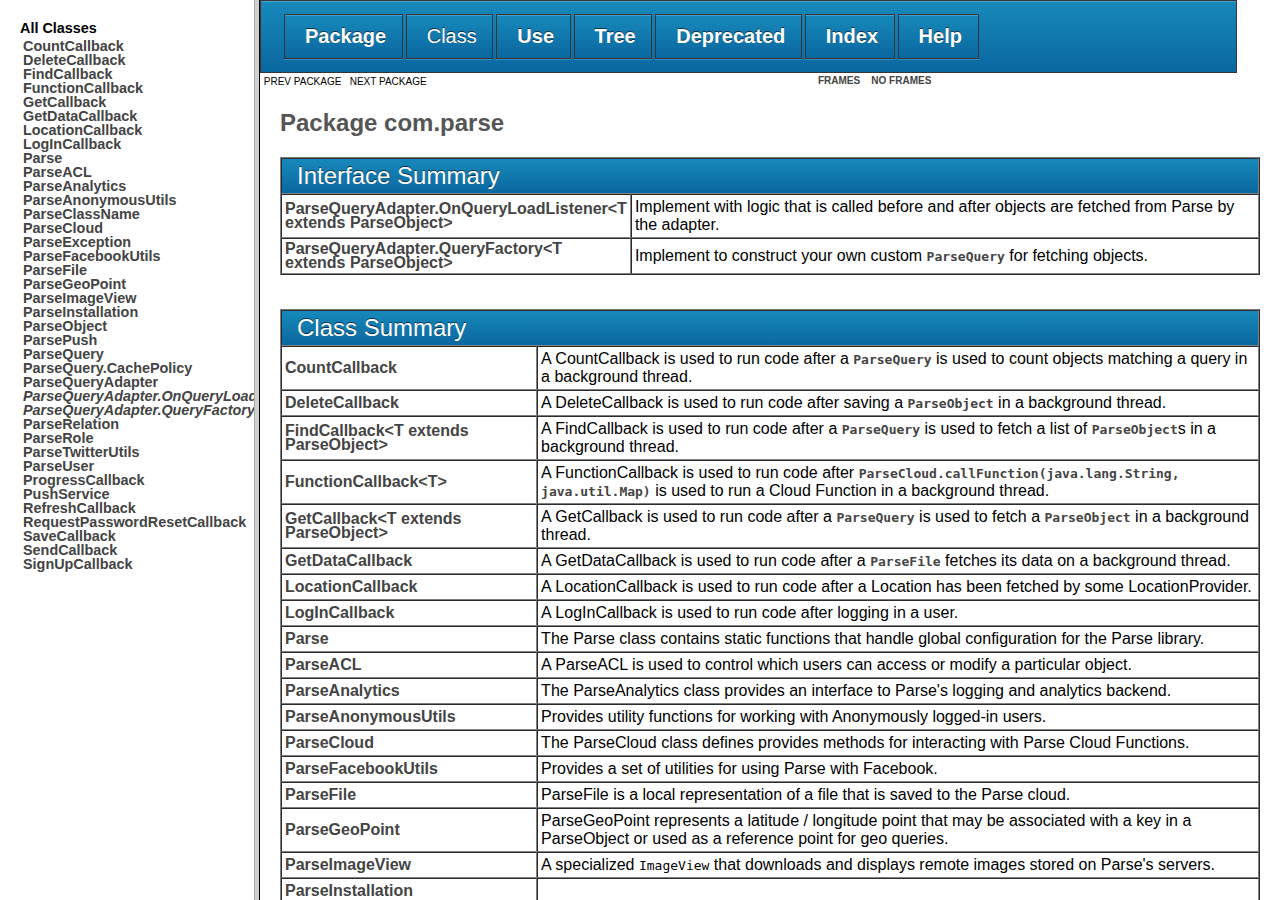
<file: libs/Parse-1.5.1-javadoc/index.html>
<!DOCTYPE HTML PUBLIC "-//W3C//DTD HTML 4.01 Frameset//EN" "http://www.w3.org/TR/html4/frameset.dtd">
<!--NewPage-->
<HTML>
<HEAD>
<TITLE>
Generated Documentation (Untitled)
</TITLE>
<SCRIPT type="text/javascript">
    targetPage = "" + window.location.search;
    if (targetPage != "" && targetPage != "undefined")
        targetPage = targetPage.substring(1);
    if (targetPage.indexOf(":") != -1 || (targetPage != "" && !validURL(targetPage)))
        targetPage = "undefined";
    function validURL(url) {
        var pos = url.indexOf(".html");
        if (pos == -1 || pos != url.length - 5)
            return false;
        var allowNumber = false;
        var allowSep = false;
        var seenDot = false;
        for (var i = 0; i < url.length - 5; i++) {
            var ch = url.charAt(i);
            if ('a' <= ch && ch <= 'z' ||
                    'A' <= ch && ch <= 'Z' ||
                    ch == '$' ||
                    ch == '_') {
                allowNumber = true;
                allowSep = true;
            } else if ('0' <= ch && ch <= '9'
                    || ch == '-') {
                if (!allowNumber)
                     return false;
            } else if (ch == '/' || ch == '.') {
                if (!allowSep)
                    return false;
                allowNumber = false;
                allowSep = false;
                if (ch == '.')
                     seenDot = true;
                if (ch == '/' && seenDot)
                     return false;
            } else {
                return false;
            }
        }
        return true;
    }
    function loadFrames() {
        if (targetPage != "" && targetPage != "undefined")
             top.classFrame.location = top.targetPage;
    }
</SCRIPT>
<NOSCRIPT>
</NOSCRIPT>
</HEAD>
<FRAMESET cols="20%,80%" title="" onLoad="top.loadFrames()">
<FRAME src="allclasses-frame.html" name="packageFrame" title="All classes and interfaces (except non-static nested types)">
<FRAME src="com/parse/package-summary.html" name="classFrame" title="Package, class and interface descriptions" scrolling="yes">
<NOFRAMES>
<H2>
Frame Alert</H2>

<P>
This document is designed to be viewed using the frames feature. If you see this message, you are using a non-frame-capable web client.
<BR>
Link to<A HREF="com/parse/package-summary.html">Non-frame version.</A>
</NOFRAMES>
</FRAMESET>
</HTML>
</file>
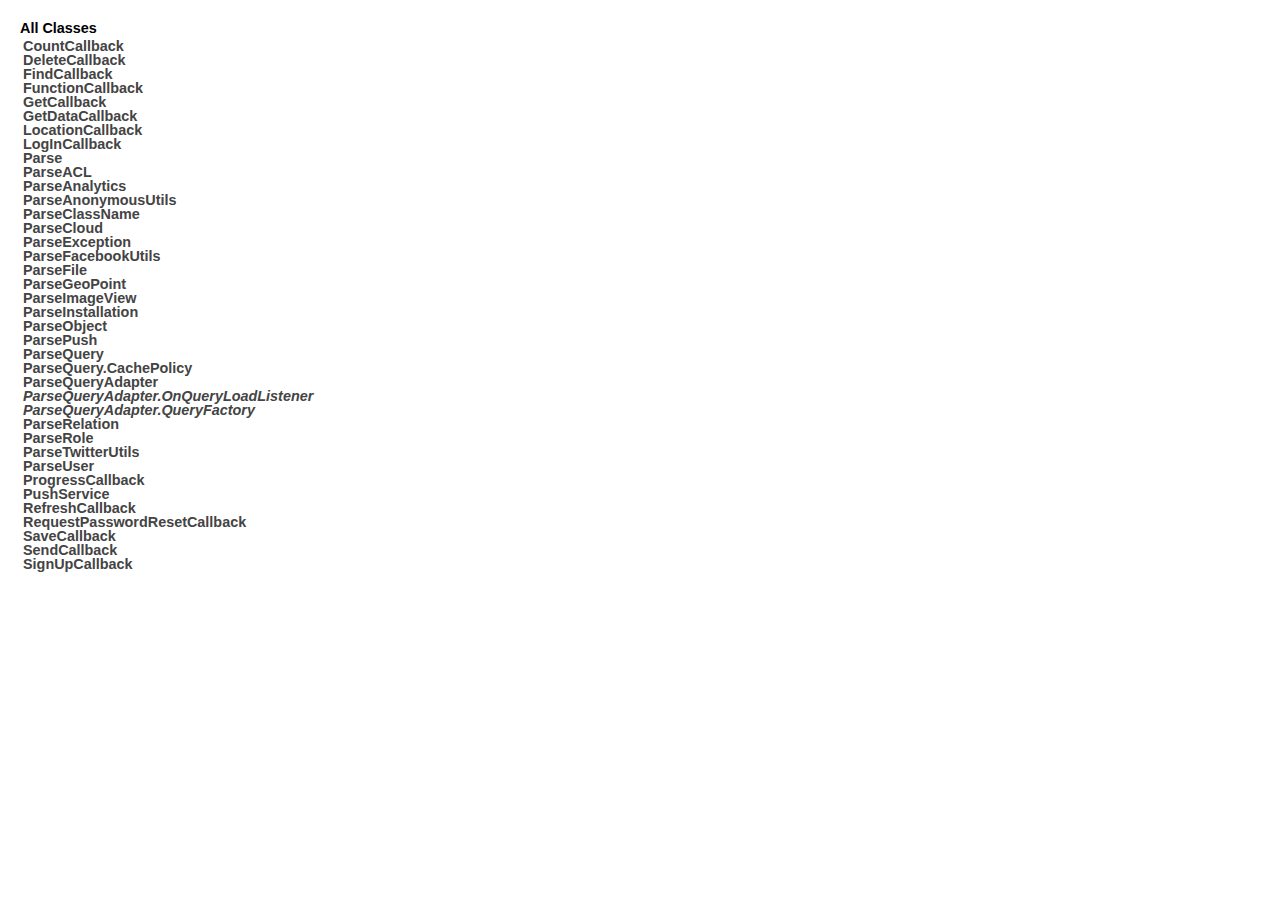
<file: libs/Parse-1.5.1-javadoc/allclasses-frame.html>
<!DOCTYPE HTML PUBLIC "-//W3C//DTD HTML 4.01 Transitional//EN" "http://www.w3.org/TR/html4/loose.dtd">
<!--NewPage-->
<HTML>
<HEAD>
<TITLE>
All Classes
</TITLE>


<LINK REL ="stylesheet" TYPE="text/css" HREF="style.css" TITLE="Style">


</HEAD>

<BODY BGCOLOR="white">
<FONT size="+1" CLASS="FrameHeadingFont">
<B>All Classes</B></FONT>
<BR>

<TABLE BORDER="0" WIDTH="100%" SUMMARY="">
<TR>
<TD NOWRAP><FONT CLASS="FrameItemFont"><A HREF="com/parse/CountCallback.html" title="class in com.parse" target="classFrame">CountCallback</A>
<BR>
<A HREF="com/parse/DeleteCallback.html" title="class in com.parse" target="classFrame">DeleteCallback</A>
<BR>
<A HREF="com/parse/FindCallback.html" title="class in com.parse" target="classFrame">FindCallback</A>
<BR>
<A HREF="com/parse/FunctionCallback.html" title="class in com.parse" target="classFrame">FunctionCallback</A>
<BR>
<A HREF="com/parse/GetCallback.html" title="class in com.parse" target="classFrame">GetCallback</A>
<BR>
<A HREF="com/parse/GetDataCallback.html" title="class in com.parse" target="classFrame">GetDataCallback</A>
<BR>
<A HREF="com/parse/LocationCallback.html" title="class in com.parse" target="classFrame">LocationCallback</A>
<BR>
<A HREF="com/parse/LogInCallback.html" title="class in com.parse" target="classFrame">LogInCallback</A>
<BR>
<A HREF="com/parse/Parse.html" title="class in com.parse" target="classFrame">Parse</A>
<BR>
<A HREF="com/parse/ParseACL.html" title="class in com.parse" target="classFrame">ParseACL</A>
<BR>
<A HREF="com/parse/ParseAnalytics.html" title="class in com.parse" target="classFrame">ParseAnalytics</A>
<BR>
<A HREF="com/parse/ParseAnonymousUtils.html" title="class in com.parse" target="classFrame">ParseAnonymousUtils</A>
<BR>
<A HREF="com/parse/ParseClassName.html" title="annotation in com.parse" target="classFrame">ParseClassName</A>
<BR>
<A HREF="com/parse/ParseCloud.html" title="class in com.parse" target="classFrame">ParseCloud</A>
<BR>
<A HREF="com/parse/ParseException.html" title="class in com.parse" target="classFrame">ParseException</A>
<BR>
<A HREF="com/parse/ParseFacebookUtils.html" title="class in com.parse" target="classFrame">ParseFacebookUtils</A>
<BR>
<A HREF="com/parse/ParseFile.html" title="class in com.parse" target="classFrame">ParseFile</A>
<BR>
<A HREF="com/parse/ParseGeoPoint.html" title="class in com.parse" target="classFrame">ParseGeoPoint</A>
<BR>
<A HREF="com/parse/ParseImageView.html" title="class in com.parse" target="classFrame">ParseImageView</A>
<BR>
<A HREF="com/parse/ParseInstallation.html" title="class in com.parse" target="classFrame">ParseInstallation</A>
<BR>
<A HREF="com/parse/ParseObject.html" title="class in com.parse" target="classFrame">ParseObject</A>
<BR>
<A HREF="com/parse/ParsePush.html" title="class in com.parse" target="classFrame">ParsePush</A>
<BR>
<A HREF="com/parse/ParseQuery.html" title="class in com.parse" target="classFrame">ParseQuery</A>
<BR>
<A HREF="com/parse/ParseQuery.CachePolicy.html" title="enum in com.parse" target="classFrame">ParseQuery.CachePolicy</A>
<BR>
<A HREF="com/parse/ParseQueryAdapter.html" title="class in com.parse" target="classFrame">ParseQueryAdapter</A>
<BR>
<A HREF="com/parse/ParseQueryAdapter.OnQueryLoadListener.html" title="interface in com.parse" target="classFrame"><I>ParseQueryAdapter.OnQueryLoadListener</I></A>
<BR>
<A HREF="com/parse/ParseQueryAdapter.QueryFactory.html" title="interface in com.parse" target="classFrame"><I>ParseQueryAdapter.QueryFactory</I></A>
<BR>
<A HREF="com/parse/ParseRelation.html" title="class in com.parse" target="classFrame">ParseRelation</A>
<BR>
<A HREF="com/parse/ParseRole.html" title="class in com.parse" target="classFrame">ParseRole</A>
<BR>
<A HREF="com/parse/ParseTwitterUtils.html" title="class in com.parse" target="classFrame">ParseTwitterUtils</A>
<BR>
<A HREF="com/parse/ParseUser.html" title="class in com.parse" target="classFrame">ParseUser</A>
<BR>
<A HREF="com/parse/ProgressCallback.html" title="class in com.parse" target="classFrame">ProgressCallback</A>
<BR>
<A HREF="com/parse/PushService.html" title="class in com.parse" target="classFrame">PushService</A>
<BR>
<A HREF="com/parse/RefreshCallback.html" title="class in com.parse" target="classFrame">RefreshCallback</A>
<BR>
<A HREF="com/parse/RequestPasswordResetCallback.html" title="class in com.parse" target="classFrame">RequestPasswordResetCallback</A>
<BR>
<A HREF="com/parse/SaveCallback.html" title="class in com.parse" target="classFrame">SaveCallback</A>
<BR>
<A HREF="com/parse/SendCallback.html" title="class in com.parse" target="classFrame">SendCallback</A>
<BR>
<A HREF="com/parse/SignUpCallback.html" title="class in com.parse" target="classFrame">SignUpCallback</A>
<BR>
</FONT></TD>
</TR>
</TABLE>

</BODY>
</HTML>
</file>
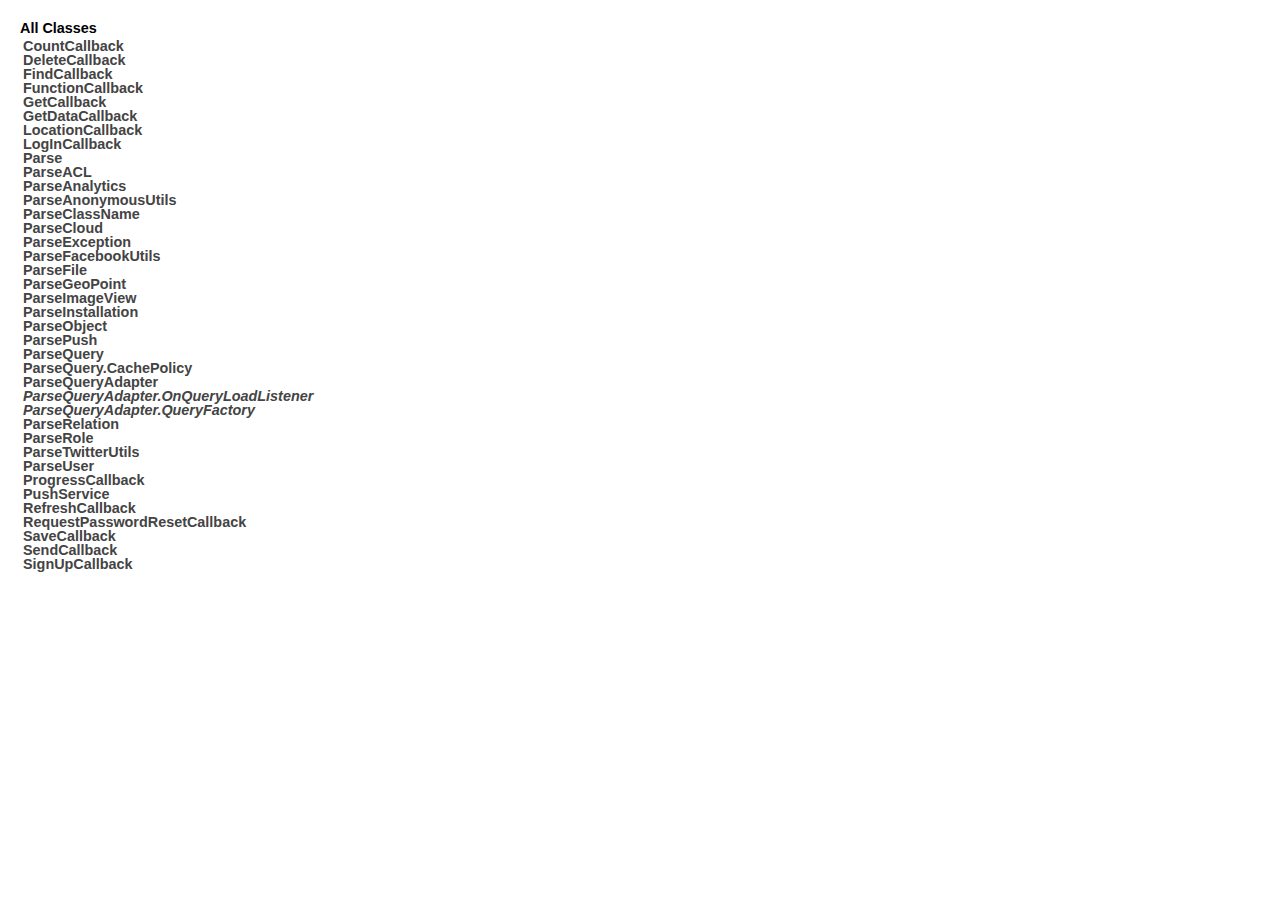
<file: libs/Parse-1.5.1-javadoc/allclasses-noframe.html>
<!DOCTYPE HTML PUBLIC "-//W3C//DTD HTML 4.01 Transitional//EN" "http://www.w3.org/TR/html4/loose.dtd">
<!--NewPage-->
<HTML>
<HEAD>
<TITLE>
All Classes
</TITLE>


<LINK REL ="stylesheet" TYPE="text/css" HREF="style.css" TITLE="Style">


</HEAD>

<BODY BGCOLOR="white">
<FONT size="+1" CLASS="FrameHeadingFont">
<B>All Classes</B></FONT>
<BR>

<TABLE BORDER="0" WIDTH="100%" SUMMARY="">
<TR>
<TD NOWRAP><FONT CLASS="FrameItemFont"><A HREF="com/parse/CountCallback.html" title="class in com.parse">CountCallback</A>
<BR>
<A HREF="com/parse/DeleteCallback.html" title="class in com.parse">DeleteCallback</A>
<BR>
<A HREF="com/parse/FindCallback.html" title="class in com.parse">FindCallback</A>
<BR>
<A HREF="com/parse/FunctionCallback.html" title="class in com.parse">FunctionCallback</A>
<BR>
<A HREF="com/parse/GetCallback.html" title="class in com.parse">GetCallback</A>
<BR>
<A HREF="com/parse/GetDataCallback.html" title="class in com.parse">GetDataCallback</A>
<BR>
<A HREF="com/parse/LocationCallback.html" title="class in com.parse">LocationCallback</A>
<BR>
<A HREF="com/parse/LogInCallback.html" title="class in com.parse">LogInCallback</A>
<BR>
<A HREF="com/parse/Parse.html" title="class in com.parse">Parse</A>
<BR>
<A HREF="com/parse/ParseACL.html" title="class in com.parse">ParseACL</A>
<BR>
<A HREF="com/parse/ParseAnalytics.html" title="class in com.parse">ParseAnalytics</A>
<BR>
<A HREF="com/parse/ParseAnonymousUtils.html" title="class in com.parse">ParseAnonymousUtils</A>
<BR>
<A HREF="com/parse/ParseClassName.html" title="annotation in com.parse">ParseClassName</A>
<BR>
<A HREF="com/parse/ParseCloud.html" title="class in com.parse">ParseCloud</A>
<BR>
<A HREF="com/parse/ParseException.html" title="class in com.parse">ParseException</A>
<BR>
<A HREF="com/parse/ParseFacebookUtils.html" title="class in com.parse">ParseFacebookUtils</A>
<BR>
<A HREF="com/parse/ParseFile.html" title="class in com.parse">ParseFile</A>
<BR>
<A HREF="com/parse/ParseGeoPoint.html" title="class in com.parse">ParseGeoPoint</A>
<BR>
<A HREF="com/parse/ParseImageView.html" title="class in com.parse">ParseImageView</A>
<BR>
<A HREF="com/parse/ParseInstallation.html" title="class in com.parse">ParseInstallation</A>
<BR>
<A HREF="com/parse/ParseObject.html" title="class in com.parse">ParseObject</A>
<BR>
<A HREF="com/parse/ParsePush.html" title="class in com.parse">ParsePush</A>
<BR>
<A HREF="com/parse/ParseQuery.html" title="class in com.parse">ParseQuery</A>
<BR>
<A HREF="com/parse/ParseQuery.CachePolicy.html" title="enum in com.parse">ParseQuery.CachePolicy</A>
<BR>
<A HREF="com/parse/ParseQueryAdapter.html" title="class in com.parse">ParseQueryAdapter</A>
<BR>
<A HREF="com/parse/ParseQueryAdapter.OnQueryLoadListener.html" title="interface in com.parse"><I>ParseQueryAdapter.OnQueryLoadListener</I></A>
<BR>
<A HREF="com/parse/ParseQueryAdapter.QueryFactory.html" title="interface in com.parse"><I>ParseQueryAdapter.QueryFactory</I></A>
<BR>
<A HREF="com/parse/ParseRelation.html" title="class in com.parse">ParseRelation</A>
<BR>
<A HREF="com/parse/ParseRole.html" title="class in com.parse">ParseRole</A>
<BR>
<A HREF="com/parse/ParseTwitterUtils.html" title="class in com.parse">ParseTwitterUtils</A>
<BR>
<A HREF="com/parse/ParseUser.html" title="class in com.parse">ParseUser</A>
<BR>
<A HREF="com/parse/ProgressCallback.html" title="class in com.parse">ProgressCallback</A>
<BR>
<A HREF="com/parse/PushService.html" title="class in com.parse">PushService</A>
<BR>
<A HREF="com/parse/RefreshCallback.html" title="class in com.parse">RefreshCallback</A>
<BR>
<A HREF="com/parse/RequestPasswordResetCallback.html" title="class in com.parse">RequestPasswordResetCallback</A>
<BR>
<A HREF="com/parse/SaveCallback.html" title="class in com.parse">SaveCallback</A>
<BR>
<A HREF="com/parse/SendCallback.html" title="class in com.parse">SendCallback</A>
<BR>
<A HREF="com/parse/SignUpCallback.html" title="class in com.parse">SignUpCallback</A>
<BR>
</FONT></TD>
</TR>
</TABLE>

</BODY>
</HTML>
</file>
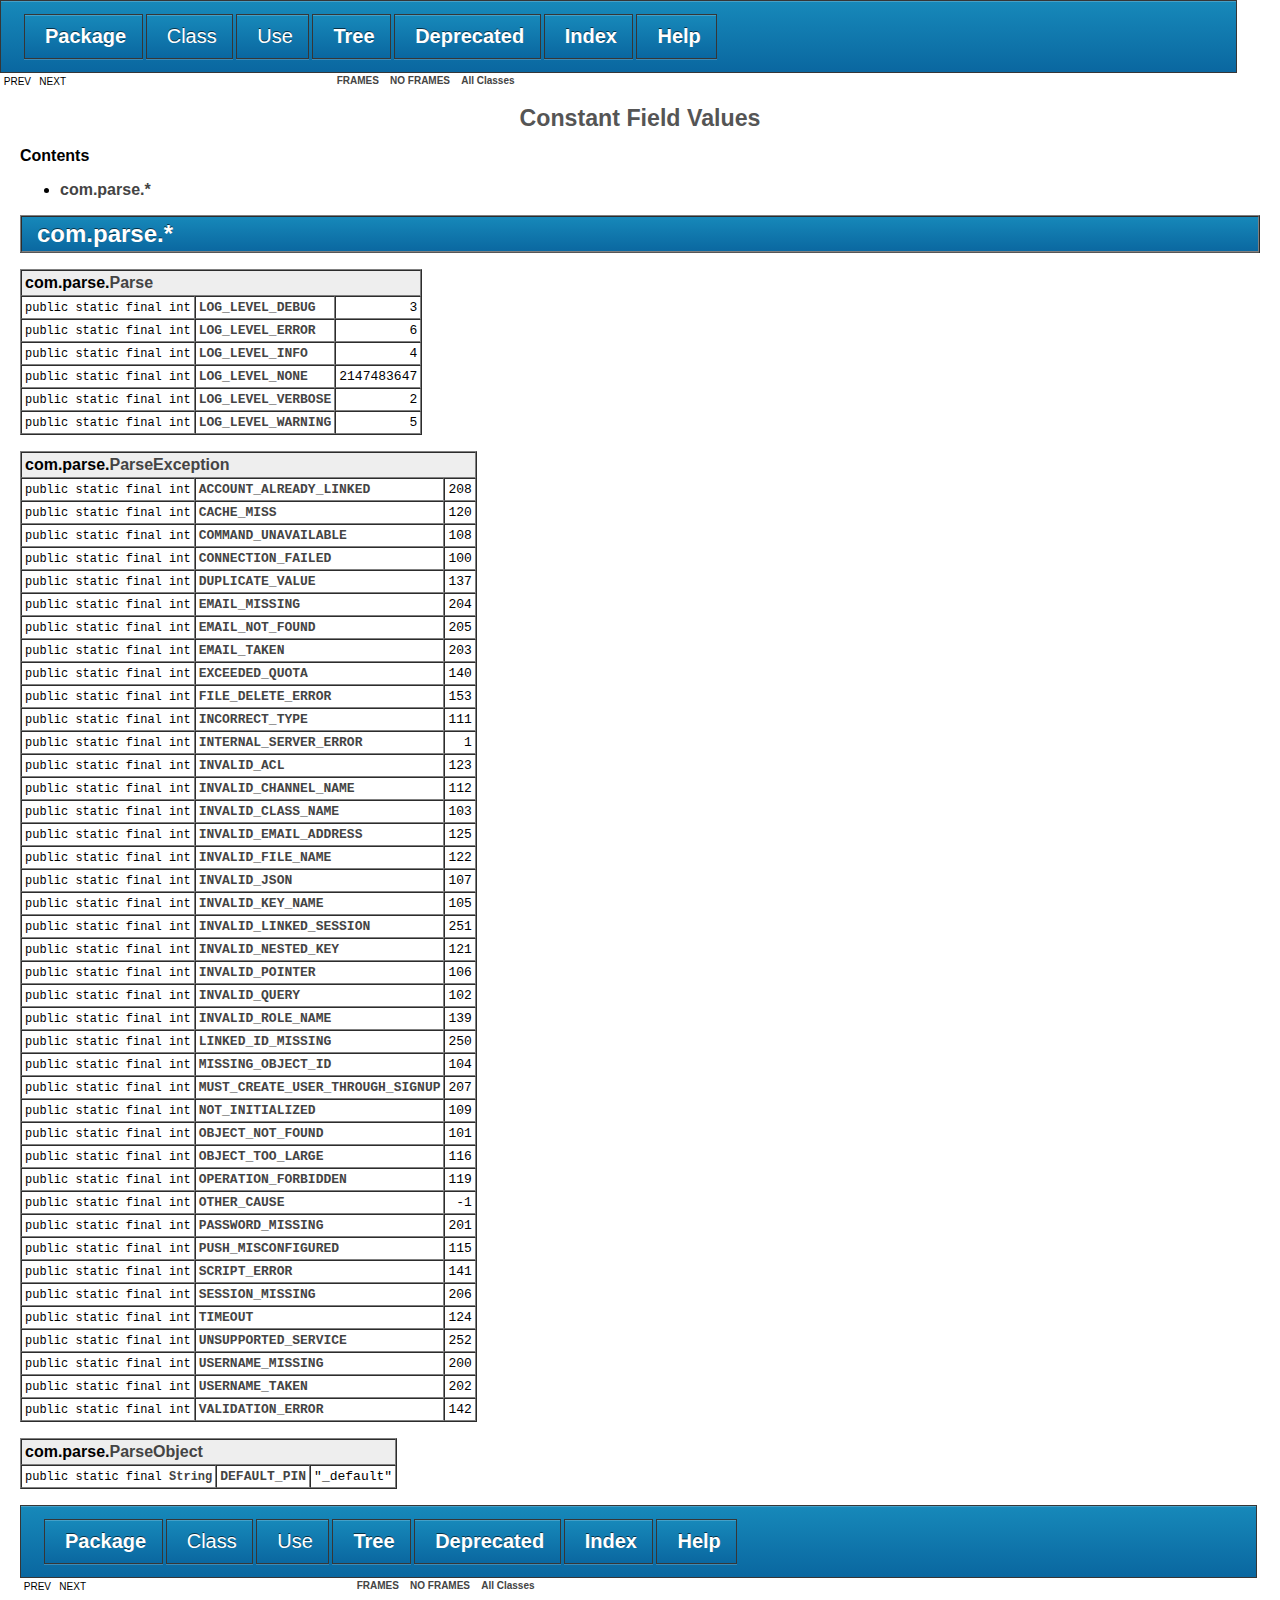
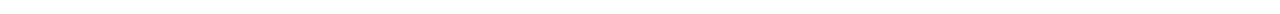
<file: libs/Parse-1.5.1-javadoc/constant-values.html>
<!DOCTYPE HTML PUBLIC "-//W3C//DTD HTML 4.01 Transitional//EN" "http://www.w3.org/TR/html4/loose.dtd">
<!--NewPage-->
<HTML>
<HEAD>
<TITLE>
Constant Field Values
</TITLE>


<LINK REL ="stylesheet" TYPE="text/css" HREF="style.css" TITLE="Style">

<SCRIPT type="text/javascript">
function windowTitle()
{
    if (location.href.indexOf('is-external=true') == -1) {
        parent.document.title="Constant Field Values";
    }
}
</SCRIPT>
<NOSCRIPT>
</NOSCRIPT>

</HEAD>

<BODY BGCOLOR="white" onload="windowTitle();">
<HR>


<!-- ========= START OF TOP NAVBAR ======= -->
<A NAME="navbar_top"><!-- --></A>
<A HREF="#skip-navbar_top" title="Skip navigation links"></A>
<TABLE BORDER="0" WIDTH="100%" CELLPADDING="1" CELLSPACING="0" SUMMARY="">
<TR>
<TD COLSPAN=2 BGCOLOR="#EEEEFF" CLASS="NavBarCell1">
<A NAME="navbar_top_firstrow"><!-- --></A>
<TABLE BORDER="0" CELLPADDING="0" CELLSPACING="3" SUMMARY="">
  <TR ALIGN="center" VALIGN="top">
  <TD BGCOLOR="#EEEEFF" CLASS="NavBarCell1">    <A HREF="com/parse/package-summary.html"><FONT CLASS="NavBarFont1"><B>Package</B></FONT></A>&nbsp;</TD>
  <TD BGCOLOR="#EEEEFF" CLASS="NavBarCell1">    <FONT CLASS="NavBarFont1">Class</FONT>&nbsp;</TD>
  <TD BGCOLOR="#EEEEFF" CLASS="NavBarCell1">    <FONT CLASS="NavBarFont1">Use</FONT>&nbsp;</TD>
  <TD BGCOLOR="#EEEEFF" CLASS="NavBarCell1">    <A HREF="com/parse/package-tree.html"><FONT CLASS="NavBarFont1"><B>Tree</B></FONT></A>&nbsp;</TD>
  <TD BGCOLOR="#EEEEFF" CLASS="NavBarCell1">    <A HREF="deprecated-list.html"><FONT CLASS="NavBarFont1"><B>Deprecated</B></FONT></A>&nbsp;</TD>
  <TD BGCOLOR="#EEEEFF" CLASS="NavBarCell1">    <A HREF="index-all.html"><FONT CLASS="NavBarFont1"><B>Index</B></FONT></A>&nbsp;</TD>
  <TD BGCOLOR="#EEEEFF" CLASS="NavBarCell1">    <A HREF="help-doc.html"><FONT CLASS="NavBarFont1"><B>Help</B></FONT></A>&nbsp;</TD>
  </TR>
</TABLE>
</TD>
<TD ALIGN="right" VALIGN="top" ROWSPAN=3><EM>
</EM>
</TD>
</TR>

<TR>
<TD BGCOLOR="white" CLASS="NavBarCell2"><FONT SIZE="-2">
&nbsp;PREV&nbsp;
&nbsp;NEXT</FONT></TD>
<TD BGCOLOR="white" CLASS="NavBarCell2"><FONT SIZE="-2">
  <A HREF="index.html?constant-values.html" target="_top"><B>FRAMES</B></A>  &nbsp;
&nbsp;<A HREF="constant-values.html" target="_top"><B>NO FRAMES</B></A>  &nbsp;
&nbsp;<SCRIPT type="text/javascript">
  <!--
  if(window==top) {
    document.writeln('<A HREF="allclasses-noframe.html"><B>All Classes</B></A>');
  }
  //-->
</SCRIPT>
<NOSCRIPT>
  <A HREF="allclasses-noframe.html"><B>All Classes</B></A>
</NOSCRIPT>


</FONT></TD>
</TR>
</TABLE>
<A NAME="skip-navbar_top"></A>
<!-- ========= END OF TOP NAVBAR ========= -->

<HR>
<CENTER>
<H1>
Constant Field Values</H1>
</CENTER>
<HR SIZE="4" NOSHADE>
<B>Contents</B><UL>
<LI><A HREF="#com.parse">com.parse.*</A>
</UL>

<A NAME="com.parse"><!-- --></A>
<TABLE BORDER="1" WIDTH="100%" CELLPADDING="3" CELLSPACING="0" SUMMARY="">
<TR BGCOLOR="#CCCCFF" CLASS="TableHeadingColor">
<TH ALIGN="left"><FONT SIZE="+2">
com.parse.*</FONT></TH>
</TR>
</TABLE>

<P>

<TABLE BORDER="1" CELLPADDING="3" CELLSPACING="0" SUMMARY="">
<TR BGCOLOR="#EEEEFF" CLASS="TableSubHeadingColor">
<TH ALIGN="left" COLSPAN="3">com.parse.<A HREF="com/parse/Parse.html" title="class in com.parse">Parse</A></TH>
</TR>
<TR BGCOLOR="white" CLASS="TableRowColor">
<A NAME="com.parse.Parse.LOG_LEVEL_DEBUG"><!-- --></A><TD ALIGN="right"><FONT SIZE="-1">
<CODE>public&nbsp;static&nbsp;final&nbsp;int</CODE></FONT></TD>
<TD ALIGN="left"><CODE><A HREF="com/parse/Parse.html#LOG_LEVEL_DEBUG">LOG_LEVEL_DEBUG</A></CODE></TD>
<TD ALIGN="right"><CODE>3</CODE></TD>
</TR>
<TR BGCOLOR="white" CLASS="TableRowColor">
<A NAME="com.parse.Parse.LOG_LEVEL_ERROR"><!-- --></A><TD ALIGN="right"><FONT SIZE="-1">
<CODE>public&nbsp;static&nbsp;final&nbsp;int</CODE></FONT></TD>
<TD ALIGN="left"><CODE><A HREF="com/parse/Parse.html#LOG_LEVEL_ERROR">LOG_LEVEL_ERROR</A></CODE></TD>
<TD ALIGN="right"><CODE>6</CODE></TD>
</TR>
<TR BGCOLOR="white" CLASS="TableRowColor">
<A NAME="com.parse.Parse.LOG_LEVEL_INFO"><!-- --></A><TD ALIGN="right"><FONT SIZE="-1">
<CODE>public&nbsp;static&nbsp;final&nbsp;int</CODE></FONT></TD>
<TD ALIGN="left"><CODE><A HREF="com/parse/Parse.html#LOG_LEVEL_INFO">LOG_LEVEL_INFO</A></CODE></TD>
<TD ALIGN="right"><CODE>4</CODE></TD>
</TR>
<TR BGCOLOR="white" CLASS="TableRowColor">
<A NAME="com.parse.Parse.LOG_LEVEL_NONE"><!-- --></A><TD ALIGN="right"><FONT SIZE="-1">
<CODE>public&nbsp;static&nbsp;final&nbsp;int</CODE></FONT></TD>
<TD ALIGN="left"><CODE><A HREF="com/parse/Parse.html#LOG_LEVEL_NONE">LOG_LEVEL_NONE</A></CODE></TD>
<TD ALIGN="right"><CODE>2147483647</CODE></TD>
</TR>
<TR BGCOLOR="white" CLASS="TableRowColor">
<A NAME="com.parse.Parse.LOG_LEVEL_VERBOSE"><!-- --></A><TD ALIGN="right"><FONT SIZE="-1">
<CODE>public&nbsp;static&nbsp;final&nbsp;int</CODE></FONT></TD>
<TD ALIGN="left"><CODE><A HREF="com/parse/Parse.html#LOG_LEVEL_VERBOSE">LOG_LEVEL_VERBOSE</A></CODE></TD>
<TD ALIGN="right"><CODE>2</CODE></TD>
</TR>
<TR BGCOLOR="white" CLASS="TableRowColor">
<A NAME="com.parse.Parse.LOG_LEVEL_WARNING"><!-- --></A><TD ALIGN="right"><FONT SIZE="-1">
<CODE>public&nbsp;static&nbsp;final&nbsp;int</CODE></FONT></TD>
<TD ALIGN="left"><CODE><A HREF="com/parse/Parse.html#LOG_LEVEL_WARNING">LOG_LEVEL_WARNING</A></CODE></TD>
<TD ALIGN="right"><CODE>5</CODE></TD>
</TR>
</FONT></TD>
</TR>
</TABLE>

<P>

<P>

<TABLE BORDER="1" CELLPADDING="3" CELLSPACING="0" SUMMARY="">
<TR BGCOLOR="#EEEEFF" CLASS="TableSubHeadingColor">
<TH ALIGN="left" COLSPAN="3">com.parse.<A HREF="com/parse/ParseException.html" title="class in com.parse">ParseException</A></TH>
</TR>
<TR BGCOLOR="white" CLASS="TableRowColor">
<A NAME="com.parse.ParseException.ACCOUNT_ALREADY_LINKED"><!-- --></A><TD ALIGN="right"><FONT SIZE="-1">
<CODE>public&nbsp;static&nbsp;final&nbsp;int</CODE></FONT></TD>
<TD ALIGN="left"><CODE><A HREF="com/parse/ParseException.html#ACCOUNT_ALREADY_LINKED">ACCOUNT_ALREADY_LINKED</A></CODE></TD>
<TD ALIGN="right"><CODE>208</CODE></TD>
</TR>
<TR BGCOLOR="white" CLASS="TableRowColor">
<A NAME="com.parse.ParseException.CACHE_MISS"><!-- --></A><TD ALIGN="right"><FONT SIZE="-1">
<CODE>public&nbsp;static&nbsp;final&nbsp;int</CODE></FONT></TD>
<TD ALIGN="left"><CODE><A HREF="com/parse/ParseException.html#CACHE_MISS">CACHE_MISS</A></CODE></TD>
<TD ALIGN="right"><CODE>120</CODE></TD>
</TR>
<TR BGCOLOR="white" CLASS="TableRowColor">
<A NAME="com.parse.ParseException.COMMAND_UNAVAILABLE"><!-- --></A><TD ALIGN="right"><FONT SIZE="-1">
<CODE>public&nbsp;static&nbsp;final&nbsp;int</CODE></FONT></TD>
<TD ALIGN="left"><CODE><A HREF="com/parse/ParseException.html#COMMAND_UNAVAILABLE">COMMAND_UNAVAILABLE</A></CODE></TD>
<TD ALIGN="right"><CODE>108</CODE></TD>
</TR>
<TR BGCOLOR="white" CLASS="TableRowColor">
<A NAME="com.parse.ParseException.CONNECTION_FAILED"><!-- --></A><TD ALIGN="right"><FONT SIZE="-1">
<CODE>public&nbsp;static&nbsp;final&nbsp;int</CODE></FONT></TD>
<TD ALIGN="left"><CODE><A HREF="com/parse/ParseException.html#CONNECTION_FAILED">CONNECTION_FAILED</A></CODE></TD>
<TD ALIGN="right"><CODE>100</CODE></TD>
</TR>
<TR BGCOLOR="white" CLASS="TableRowColor">
<A NAME="com.parse.ParseException.DUPLICATE_VALUE"><!-- --></A><TD ALIGN="right"><FONT SIZE="-1">
<CODE>public&nbsp;static&nbsp;final&nbsp;int</CODE></FONT></TD>
<TD ALIGN="left"><CODE><A HREF="com/parse/ParseException.html#DUPLICATE_VALUE">DUPLICATE_VALUE</A></CODE></TD>
<TD ALIGN="right"><CODE>137</CODE></TD>
</TR>
<TR BGCOLOR="white" CLASS="TableRowColor">
<A NAME="com.parse.ParseException.EMAIL_MISSING"><!-- --></A><TD ALIGN="right"><FONT SIZE="-1">
<CODE>public&nbsp;static&nbsp;final&nbsp;int</CODE></FONT></TD>
<TD ALIGN="left"><CODE><A HREF="com/parse/ParseException.html#EMAIL_MISSING">EMAIL_MISSING</A></CODE></TD>
<TD ALIGN="right"><CODE>204</CODE></TD>
</TR>
<TR BGCOLOR="white" CLASS="TableRowColor">
<A NAME="com.parse.ParseException.EMAIL_NOT_FOUND"><!-- --></A><TD ALIGN="right"><FONT SIZE="-1">
<CODE>public&nbsp;static&nbsp;final&nbsp;int</CODE></FONT></TD>
<TD ALIGN="left"><CODE><A HREF="com/parse/ParseException.html#EMAIL_NOT_FOUND">EMAIL_NOT_FOUND</A></CODE></TD>
<TD ALIGN="right"><CODE>205</CODE></TD>
</TR>
<TR BGCOLOR="white" CLASS="TableRowColor">
<A NAME="com.parse.ParseException.EMAIL_TAKEN"><!-- --></A><TD ALIGN="right"><FONT SIZE="-1">
<CODE>public&nbsp;static&nbsp;final&nbsp;int</CODE></FONT></TD>
<TD ALIGN="left"><CODE><A HREF="com/parse/ParseException.html#EMAIL_TAKEN">EMAIL_TAKEN</A></CODE></TD>
<TD ALIGN="right"><CODE>203</CODE></TD>
</TR>
<TR BGCOLOR="white" CLASS="TableRowColor">
<A NAME="com.parse.ParseException.EXCEEDED_QUOTA"><!-- --></A><TD ALIGN="right"><FONT SIZE="-1">
<CODE>public&nbsp;static&nbsp;final&nbsp;int</CODE></FONT></TD>
<TD ALIGN="left"><CODE><A HREF="com/parse/ParseException.html#EXCEEDED_QUOTA">EXCEEDED_QUOTA</A></CODE></TD>
<TD ALIGN="right"><CODE>140</CODE></TD>
</TR>
<TR BGCOLOR="white" CLASS="TableRowColor">
<A NAME="com.parse.ParseException.FILE_DELETE_ERROR"><!-- --></A><TD ALIGN="right"><FONT SIZE="-1">
<CODE>public&nbsp;static&nbsp;final&nbsp;int</CODE></FONT></TD>
<TD ALIGN="left"><CODE><A HREF="com/parse/ParseException.html#FILE_DELETE_ERROR">FILE_DELETE_ERROR</A></CODE></TD>
<TD ALIGN="right"><CODE>153</CODE></TD>
</TR>
<TR BGCOLOR="white" CLASS="TableRowColor">
<A NAME="com.parse.ParseException.INCORRECT_TYPE"><!-- --></A><TD ALIGN="right"><FONT SIZE="-1">
<CODE>public&nbsp;static&nbsp;final&nbsp;int</CODE></FONT></TD>
<TD ALIGN="left"><CODE><A HREF="com/parse/ParseException.html#INCORRECT_TYPE">INCORRECT_TYPE</A></CODE></TD>
<TD ALIGN="right"><CODE>111</CODE></TD>
</TR>
<TR BGCOLOR="white" CLASS="TableRowColor">
<A NAME="com.parse.ParseException.INTERNAL_SERVER_ERROR"><!-- --></A><TD ALIGN="right"><FONT SIZE="-1">
<CODE>public&nbsp;static&nbsp;final&nbsp;int</CODE></FONT></TD>
<TD ALIGN="left"><CODE><A HREF="com/parse/ParseException.html#INTERNAL_SERVER_ERROR">INTERNAL_SERVER_ERROR</A></CODE></TD>
<TD ALIGN="right"><CODE>1</CODE></TD>
</TR>
<TR BGCOLOR="white" CLASS="TableRowColor">
<A NAME="com.parse.ParseException.INVALID_ACL"><!-- --></A><TD ALIGN="right"><FONT SIZE="-1">
<CODE>public&nbsp;static&nbsp;final&nbsp;int</CODE></FONT></TD>
<TD ALIGN="left"><CODE><A HREF="com/parse/ParseException.html#INVALID_ACL">INVALID_ACL</A></CODE></TD>
<TD ALIGN="right"><CODE>123</CODE></TD>
</TR>
<TR BGCOLOR="white" CLASS="TableRowColor">
<A NAME="com.parse.ParseException.INVALID_CHANNEL_NAME"><!-- --></A><TD ALIGN="right"><FONT SIZE="-1">
<CODE>public&nbsp;static&nbsp;final&nbsp;int</CODE></FONT></TD>
<TD ALIGN="left"><CODE><A HREF="com/parse/ParseException.html#INVALID_CHANNEL_NAME">INVALID_CHANNEL_NAME</A></CODE></TD>
<TD ALIGN="right"><CODE>112</CODE></TD>
</TR>
<TR BGCOLOR="white" CLASS="TableRowColor">
<A NAME="com.parse.ParseException.INVALID_CLASS_NAME"><!-- --></A><TD ALIGN="right"><FONT SIZE="-1">
<CODE>public&nbsp;static&nbsp;final&nbsp;int</CODE></FONT></TD>
<TD ALIGN="left"><CODE><A HREF="com/parse/ParseException.html#INVALID_CLASS_NAME">INVALID_CLASS_NAME</A></CODE></TD>
<TD ALIGN="right"><CODE>103</CODE></TD>
</TR>
<TR BGCOLOR="white" CLASS="TableRowColor">
<A NAME="com.parse.ParseException.INVALID_EMAIL_ADDRESS"><!-- --></A><TD ALIGN="right"><FONT SIZE="-1">
<CODE>public&nbsp;static&nbsp;final&nbsp;int</CODE></FONT></TD>
<TD ALIGN="left"><CODE><A HREF="com/parse/ParseException.html#INVALID_EMAIL_ADDRESS">INVALID_EMAIL_ADDRESS</A></CODE></TD>
<TD ALIGN="right"><CODE>125</CODE></TD>
</TR>
<TR BGCOLOR="white" CLASS="TableRowColor">
<A NAME="com.parse.ParseException.INVALID_FILE_NAME"><!-- --></A><TD ALIGN="right"><FONT SIZE="-1">
<CODE>public&nbsp;static&nbsp;final&nbsp;int</CODE></FONT></TD>
<TD ALIGN="left"><CODE><A HREF="com/parse/ParseException.html#INVALID_FILE_NAME">INVALID_FILE_NAME</A></CODE></TD>
<TD ALIGN="right"><CODE>122</CODE></TD>
</TR>
<TR BGCOLOR="white" CLASS="TableRowColor">
<A NAME="com.parse.ParseException.INVALID_JSON"><!-- --></A><TD ALIGN="right"><FONT SIZE="-1">
<CODE>public&nbsp;static&nbsp;final&nbsp;int</CODE></FONT></TD>
<TD ALIGN="left"><CODE><A HREF="com/parse/ParseException.html#INVALID_JSON">INVALID_JSON</A></CODE></TD>
<TD ALIGN="right"><CODE>107</CODE></TD>
</TR>
<TR BGCOLOR="white" CLASS="TableRowColor">
<A NAME="com.parse.ParseException.INVALID_KEY_NAME"><!-- --></A><TD ALIGN="right"><FONT SIZE="-1">
<CODE>public&nbsp;static&nbsp;final&nbsp;int</CODE></FONT></TD>
<TD ALIGN="left"><CODE><A HREF="com/parse/ParseException.html#INVALID_KEY_NAME">INVALID_KEY_NAME</A></CODE></TD>
<TD ALIGN="right"><CODE>105</CODE></TD>
</TR>
<TR BGCOLOR="white" CLASS="TableRowColor">
<A NAME="com.parse.ParseException.INVALID_LINKED_SESSION"><!-- --></A><TD ALIGN="right"><FONT SIZE="-1">
<CODE>public&nbsp;static&nbsp;final&nbsp;int</CODE></FONT></TD>
<TD ALIGN="left"><CODE><A HREF="com/parse/ParseException.html#INVALID_LINKED_SESSION">INVALID_LINKED_SESSION</A></CODE></TD>
<TD ALIGN="right"><CODE>251</CODE></TD>
</TR>
<TR BGCOLOR="white" CLASS="TableRowColor">
<A NAME="com.parse.ParseException.INVALID_NESTED_KEY"><!-- --></A><TD ALIGN="right"><FONT SIZE="-1">
<CODE>public&nbsp;static&nbsp;final&nbsp;int</CODE></FONT></TD>
<TD ALIGN="left"><CODE><A HREF="com/parse/ParseException.html#INVALID_NESTED_KEY">INVALID_NESTED_KEY</A></CODE></TD>
<TD ALIGN="right"><CODE>121</CODE></TD>
</TR>
<TR BGCOLOR="white" CLASS="TableRowColor">
<A NAME="com.parse.ParseException.INVALID_POINTER"><!-- --></A><TD ALIGN="right"><FONT SIZE="-1">
<CODE>public&nbsp;static&nbsp;final&nbsp;int</CODE></FONT></TD>
<TD ALIGN="left"><CODE><A HREF="com/parse/ParseException.html#INVALID_POINTER">INVALID_POINTER</A></CODE></TD>
<TD ALIGN="right"><CODE>106</CODE></TD>
</TR>
<TR BGCOLOR="white" CLASS="TableRowColor">
<A NAME="com.parse.ParseException.INVALID_QUERY"><!-- --></A><TD ALIGN="right"><FONT SIZE="-1">
<CODE>public&nbsp;static&nbsp;final&nbsp;int</CODE></FONT></TD>
<TD ALIGN="left"><CODE><A HREF="com/parse/ParseException.html#INVALID_QUERY">INVALID_QUERY</A></CODE></TD>
<TD ALIGN="right"><CODE>102</CODE></TD>
</TR>
<TR BGCOLOR="white" CLASS="TableRowColor">
<A NAME="com.parse.ParseException.INVALID_ROLE_NAME"><!-- --></A><TD ALIGN="right"><FONT SIZE="-1">
<CODE>public&nbsp;static&nbsp;final&nbsp;int</CODE></FONT></TD>
<TD ALIGN="left"><CODE><A HREF="com/parse/ParseException.html#INVALID_ROLE_NAME">INVALID_ROLE_NAME</A></CODE></TD>
<TD ALIGN="right"><CODE>139</CODE></TD>
</TR>
<TR BGCOLOR="white" CLASS="TableRowColor">
<A NAME="com.parse.ParseException.LINKED_ID_MISSING"><!-- --></A><TD ALIGN="right"><FONT SIZE="-1">
<CODE>public&nbsp;static&nbsp;final&nbsp;int</CODE></FONT></TD>
<TD ALIGN="left"><CODE><A HREF="com/parse/ParseException.html#LINKED_ID_MISSING">LINKED_ID_MISSING</A></CODE></TD>
<TD ALIGN="right"><CODE>250</CODE></TD>
</TR>
<TR BGCOLOR="white" CLASS="TableRowColor">
<A NAME="com.parse.ParseException.MISSING_OBJECT_ID"><!-- --></A><TD ALIGN="right"><FONT SIZE="-1">
<CODE>public&nbsp;static&nbsp;final&nbsp;int</CODE></FONT></TD>
<TD ALIGN="left"><CODE><A HREF="com/parse/ParseException.html#MISSING_OBJECT_ID">MISSING_OBJECT_ID</A></CODE></TD>
<TD ALIGN="right"><CODE>104</CODE></TD>
</TR>
<TR BGCOLOR="white" CLASS="TableRowColor">
<A NAME="com.parse.ParseException.MUST_CREATE_USER_THROUGH_SIGNUP"><!-- --></A><TD ALIGN="right"><FONT SIZE="-1">
<CODE>public&nbsp;static&nbsp;final&nbsp;int</CODE></FONT></TD>
<TD ALIGN="left"><CODE><A HREF="com/parse/ParseException.html#MUST_CREATE_USER_THROUGH_SIGNUP">MUST_CREATE_USER_THROUGH_SIGNUP</A></CODE></TD>
<TD ALIGN="right"><CODE>207</CODE></TD>
</TR>
<TR BGCOLOR="white" CLASS="TableRowColor">
<A NAME="com.parse.ParseException.NOT_INITIALIZED"><!-- --></A><TD ALIGN="right"><FONT SIZE="-1">
<CODE>public&nbsp;static&nbsp;final&nbsp;int</CODE></FONT></TD>
<TD ALIGN="left"><CODE><A HREF="com/parse/ParseException.html#NOT_INITIALIZED">NOT_INITIALIZED</A></CODE></TD>
<TD ALIGN="right"><CODE>109</CODE></TD>
</TR>
<TR BGCOLOR="white" CLASS="TableRowColor">
<A NAME="com.parse.ParseException.OBJECT_NOT_FOUND"><!-- --></A><TD ALIGN="right"><FONT SIZE="-1">
<CODE>public&nbsp;static&nbsp;final&nbsp;int</CODE></FONT></TD>
<TD ALIGN="left"><CODE><A HREF="com/parse/ParseException.html#OBJECT_NOT_FOUND">OBJECT_NOT_FOUND</A></CODE></TD>
<TD ALIGN="right"><CODE>101</CODE></TD>
</TR>
<TR BGCOLOR="white" CLASS="TableRowColor">
<A NAME="com.parse.ParseException.OBJECT_TOO_LARGE"><!-- --></A><TD ALIGN="right"><FONT SIZE="-1">
<CODE>public&nbsp;static&nbsp;final&nbsp;int</CODE></FONT></TD>
<TD ALIGN="left"><CODE><A HREF="com/parse/ParseException.html#OBJECT_TOO_LARGE">OBJECT_TOO_LARGE</A></CODE></TD>
<TD ALIGN="right"><CODE>116</CODE></TD>
</TR>
<TR BGCOLOR="white" CLASS="TableRowColor">
<A NAME="com.parse.ParseException.OPERATION_FORBIDDEN"><!-- --></A><TD ALIGN="right"><FONT SIZE="-1">
<CODE>public&nbsp;static&nbsp;final&nbsp;int</CODE></FONT></TD>
<TD ALIGN="left"><CODE><A HREF="com/parse/ParseException.html#OPERATION_FORBIDDEN">OPERATION_FORBIDDEN</A></CODE></TD>
<TD ALIGN="right"><CODE>119</CODE></TD>
</TR>
<TR BGCOLOR="white" CLASS="TableRowColor">
<A NAME="com.parse.ParseException.OTHER_CAUSE"><!-- --></A><TD ALIGN="right"><FONT SIZE="-1">
<CODE>public&nbsp;static&nbsp;final&nbsp;int</CODE></FONT></TD>
<TD ALIGN="left"><CODE><A HREF="com/parse/ParseException.html#OTHER_CAUSE">OTHER_CAUSE</A></CODE></TD>
<TD ALIGN="right"><CODE>-1</CODE></TD>
</TR>
<TR BGCOLOR="white" CLASS="TableRowColor">
<A NAME="com.parse.ParseException.PASSWORD_MISSING"><!-- --></A><TD ALIGN="right"><FONT SIZE="-1">
<CODE>public&nbsp;static&nbsp;final&nbsp;int</CODE></FONT></TD>
<TD ALIGN="left"><CODE><A HREF="com/parse/ParseException.html#PASSWORD_MISSING">PASSWORD_MISSING</A></CODE></TD>
<TD ALIGN="right"><CODE>201</CODE></TD>
</TR>
<TR BGCOLOR="white" CLASS="TableRowColor">
<A NAME="com.parse.ParseException.PUSH_MISCONFIGURED"><!-- --></A><TD ALIGN="right"><FONT SIZE="-1">
<CODE>public&nbsp;static&nbsp;final&nbsp;int</CODE></FONT></TD>
<TD ALIGN="left"><CODE><A HREF="com/parse/ParseException.html#PUSH_MISCONFIGURED">PUSH_MISCONFIGURED</A></CODE></TD>
<TD ALIGN="right"><CODE>115</CODE></TD>
</TR>
<TR BGCOLOR="white" CLASS="TableRowColor">
<A NAME="com.parse.ParseException.SCRIPT_ERROR"><!-- --></A><TD ALIGN="right"><FONT SIZE="-1">
<CODE>public&nbsp;static&nbsp;final&nbsp;int</CODE></FONT></TD>
<TD ALIGN="left"><CODE><A HREF="com/parse/ParseException.html#SCRIPT_ERROR">SCRIPT_ERROR</A></CODE></TD>
<TD ALIGN="right"><CODE>141</CODE></TD>
</TR>
<TR BGCOLOR="white" CLASS="TableRowColor">
<A NAME="com.parse.ParseException.SESSION_MISSING"><!-- --></A><TD ALIGN="right"><FONT SIZE="-1">
<CODE>public&nbsp;static&nbsp;final&nbsp;int</CODE></FONT></TD>
<TD ALIGN="left"><CODE><A HREF="com/parse/ParseException.html#SESSION_MISSING">SESSION_MISSING</A></CODE></TD>
<TD ALIGN="right"><CODE>206</CODE></TD>
</TR>
<TR BGCOLOR="white" CLASS="TableRowColor">
<A NAME="com.parse.ParseException.TIMEOUT"><!-- --></A><TD ALIGN="right"><FONT SIZE="-1">
<CODE>public&nbsp;static&nbsp;final&nbsp;int</CODE></FONT></TD>
<TD ALIGN="left"><CODE><A HREF="com/parse/ParseException.html#TIMEOUT">TIMEOUT</A></CODE></TD>
<TD ALIGN="right"><CODE>124</CODE></TD>
</TR>
<TR BGCOLOR="white" CLASS="TableRowColor">
<A NAME="com.parse.ParseException.UNSUPPORTED_SERVICE"><!-- --></A><TD ALIGN="right"><FONT SIZE="-1">
<CODE>public&nbsp;static&nbsp;final&nbsp;int</CODE></FONT></TD>
<TD ALIGN="left"><CODE><A HREF="com/parse/ParseException.html#UNSUPPORTED_SERVICE">UNSUPPORTED_SERVICE</A></CODE></TD>
<TD ALIGN="right"><CODE>252</CODE></TD>
</TR>
<TR BGCOLOR="white" CLASS="TableRowColor">
<A NAME="com.parse.ParseException.USERNAME_MISSING"><!-- --></A><TD ALIGN="right"><FONT SIZE="-1">
<CODE>public&nbsp;static&nbsp;final&nbsp;int</CODE></FONT></TD>
<TD ALIGN="left"><CODE><A HREF="com/parse/ParseException.html#USERNAME_MISSING">USERNAME_MISSING</A></CODE></TD>
<TD ALIGN="right"><CODE>200</CODE></TD>
</TR>
<TR BGCOLOR="white" CLASS="TableRowColor">
<A NAME="com.parse.ParseException.USERNAME_TAKEN"><!-- --></A><TD ALIGN="right"><FONT SIZE="-1">
<CODE>public&nbsp;static&nbsp;final&nbsp;int</CODE></FONT></TD>
<TD ALIGN="left"><CODE><A HREF="com/parse/ParseException.html#USERNAME_TAKEN">USERNAME_TAKEN</A></CODE></TD>
<TD ALIGN="right"><CODE>202</CODE></TD>
</TR>
<TR BGCOLOR="white" CLASS="TableRowColor">
<A NAME="com.parse.ParseException.VALIDATION_ERROR"><!-- --></A><TD ALIGN="right"><FONT SIZE="-1">
<CODE>public&nbsp;static&nbsp;final&nbsp;int</CODE></FONT></TD>
<TD ALIGN="left"><CODE><A HREF="com/parse/ParseException.html#VALIDATION_ERROR">VALIDATION_ERROR</A></CODE></TD>
<TD ALIGN="right"><CODE>142</CODE></TD>
</TR>
</FONT></TD>
</TR>
</TABLE>

<P>

<P>

<TABLE BORDER="1" CELLPADDING="3" CELLSPACING="0" SUMMARY="">
<TR BGCOLOR="#EEEEFF" CLASS="TableSubHeadingColor">
<TH ALIGN="left" COLSPAN="3">com.parse.<A HREF="com/parse/ParseObject.html" title="class in com.parse">ParseObject</A></TH>
</TR>
<TR BGCOLOR="white" CLASS="TableRowColor">
<A NAME="com.parse.ParseObject.DEFAULT_PIN"><!-- --></A><TD ALIGN="right"><FONT SIZE="-1">
<CODE>public&nbsp;static&nbsp;final&nbsp;<A target="_top" HREF="http://developer.android.com/reference/java/lang/String.html?is-external=true" title="class or interface in java.lang">String</A></CODE></FONT></TD>
<TD ALIGN="left"><CODE><A HREF="com/parse/ParseObject.html#DEFAULT_PIN">DEFAULT_PIN</A></CODE></TD>
<TD ALIGN="right"><CODE>"_default"</CODE></TD>
</TR>
</FONT></TD>
</TR>
</TABLE>

<P>

<P>
<HR>


<!-- ======= START OF BOTTOM NAVBAR ====== -->
<A NAME="navbar_bottom"><!-- --></A>
<A HREF="#skip-navbar_bottom" title="Skip navigation links"></A>
<TABLE BORDER="0" WIDTH="100%" CELLPADDING="1" CELLSPACING="0" SUMMARY="">
<TR>
<TD COLSPAN=2 BGCOLOR="#EEEEFF" CLASS="NavBarCell1">
<A NAME="navbar_bottom_firstrow"><!-- --></A>
<TABLE BORDER="0" CELLPADDING="0" CELLSPACING="3" SUMMARY="">
  <TR ALIGN="center" VALIGN="top">
  <TD BGCOLOR="#EEEEFF" CLASS="NavBarCell1">    <A HREF="com/parse/package-summary.html"><FONT CLASS="NavBarFont1"><B>Package</B></FONT></A>&nbsp;</TD>
  <TD BGCOLOR="#EEEEFF" CLASS="NavBarCell1">    <FONT CLASS="NavBarFont1">Class</FONT>&nbsp;</TD>
  <TD BGCOLOR="#EEEEFF" CLASS="NavBarCell1">    <FONT CLASS="NavBarFont1">Use</FONT>&nbsp;</TD>
  <TD BGCOLOR="#EEEEFF" CLASS="NavBarCell1">    <A HREF="com/parse/package-tree.html"><FONT CLASS="NavBarFont1"><B>Tree</B></FONT></A>&nbsp;</TD>
  <TD BGCOLOR="#EEEEFF" CLASS="NavBarCell1">    <A HREF="deprecated-list.html"><FONT CLASS="NavBarFont1"><B>Deprecated</B></FONT></A>&nbsp;</TD>
  <TD BGCOLOR="#EEEEFF" CLASS="NavBarCell1">    <A HREF="index-all.html"><FONT CLASS="NavBarFont1"><B>Index</B></FONT></A>&nbsp;</TD>
  <TD BGCOLOR="#EEEEFF" CLASS="NavBarCell1">    <A HREF="help-doc.html"><FONT CLASS="NavBarFont1"><B>Help</B></FONT></A>&nbsp;</TD>
  </TR>
</TABLE>
</TD>
<TD ALIGN="right" VALIGN="top" ROWSPAN=3><EM>
</EM>
</TD>
</TR>

<TR>
<TD BGCOLOR="white" CLASS="NavBarCell2"><FONT SIZE="-2">
&nbsp;PREV&nbsp;
&nbsp;NEXT</FONT></TD>
<TD BGCOLOR="white" CLASS="NavBarCell2"><FONT SIZE="-2">
  <A HREF="index.html?constant-values.html" target="_top"><B>FRAMES</B></A>  &nbsp;
&nbsp;<A HREF="constant-values.html" target="_top"><B>NO FRAMES</B></A>  &nbsp;
&nbsp;<SCRIPT type="text/javascript">
  <!--
  if(window==top) {
    document.writeln('<A HREF="allclasses-noframe.html"><B>All Classes</B></A>');
  }
  //-->
</SCRIPT>
<NOSCRIPT>
  <A HREF="allclasses-noframe.html"><B>All Classes</B></A>
</NOSCRIPT>


</FONT></TD>
</TR>
</TABLE>
<A NAME="skip-navbar_bottom"></A>
<!-- ======== END OF BOTTOM NAVBAR ======= -->

<HR>

</BODY>
</HTML>
</file>
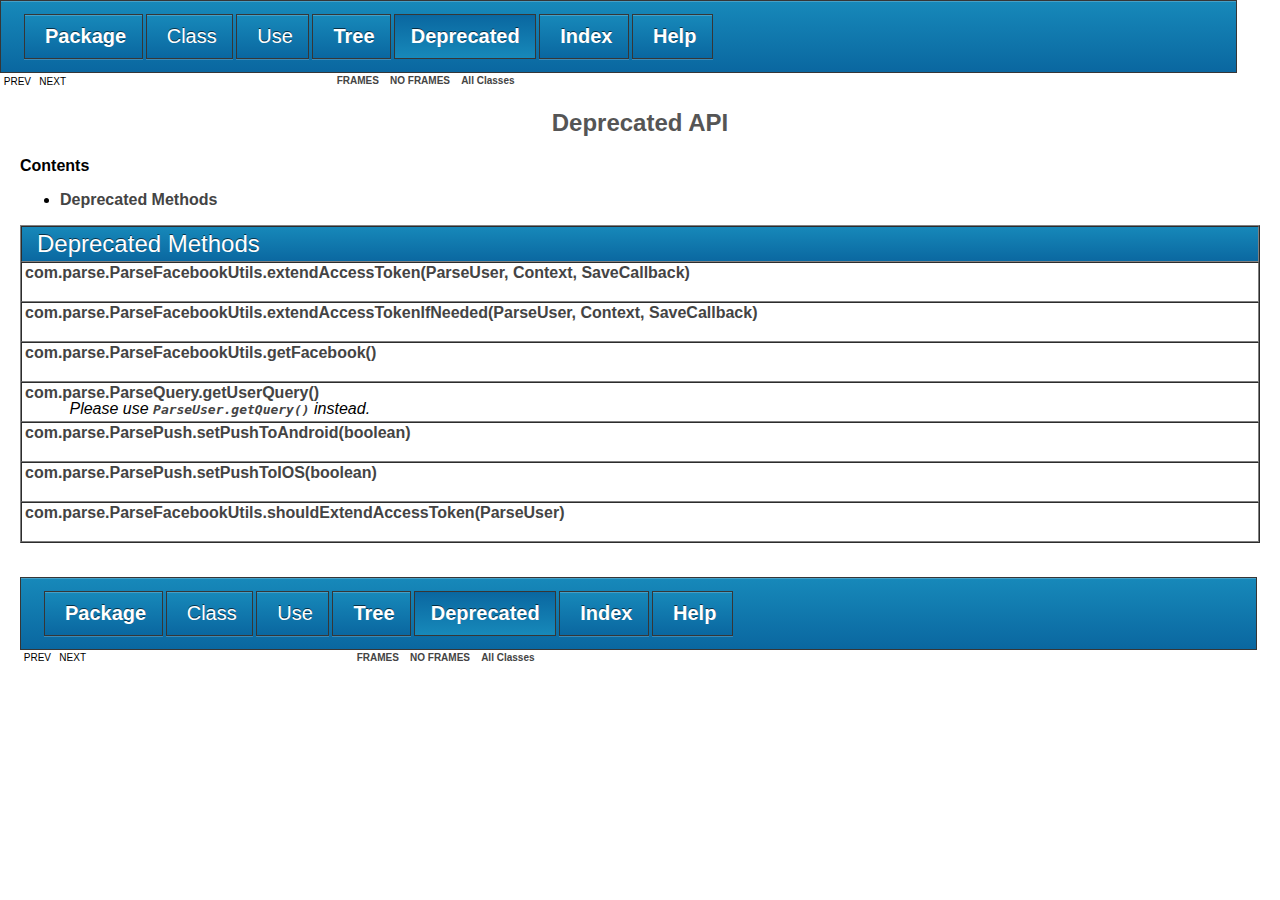
<file: libs/Parse-1.5.1-javadoc/deprecated-list.html>
<!DOCTYPE HTML PUBLIC "-//W3C//DTD HTML 4.01 Transitional//EN" "http://www.w3.org/TR/html4/loose.dtd">
<!--NewPage-->
<HTML>
<HEAD>
<TITLE>
Deprecated List
</TITLE>


<LINK REL ="stylesheet" TYPE="text/css" HREF="style.css" TITLE="Style">

<SCRIPT type="text/javascript">
function windowTitle()
{
    if (location.href.indexOf('is-external=true') == -1) {
        parent.document.title="Deprecated List";
    }
}
</SCRIPT>
<NOSCRIPT>
</NOSCRIPT>

</HEAD>

<BODY BGCOLOR="white" onload="windowTitle();">
<HR>


<!-- ========= START OF TOP NAVBAR ======= -->
<A NAME="navbar_top"><!-- --></A>
<A HREF="#skip-navbar_top" title="Skip navigation links"></A>
<TABLE BORDER="0" WIDTH="100%" CELLPADDING="1" CELLSPACING="0" SUMMARY="">
<TR>
<TD COLSPAN=2 BGCOLOR="#EEEEFF" CLASS="NavBarCell1">
<A NAME="navbar_top_firstrow"><!-- --></A>
<TABLE BORDER="0" CELLPADDING="0" CELLSPACING="3" SUMMARY="">
  <TR ALIGN="center" VALIGN="top">
  <TD BGCOLOR="#EEEEFF" CLASS="NavBarCell1">    <A HREF="com/parse/package-summary.html"><FONT CLASS="NavBarFont1"><B>Package</B></FONT></A>&nbsp;</TD>
  <TD BGCOLOR="#EEEEFF" CLASS="NavBarCell1">    <FONT CLASS="NavBarFont1">Class</FONT>&nbsp;</TD>
  <TD BGCOLOR="#EEEEFF" CLASS="NavBarCell1">    <FONT CLASS="NavBarFont1">Use</FONT>&nbsp;</TD>
  <TD BGCOLOR="#EEEEFF" CLASS="NavBarCell1">    <A HREF="com/parse/package-tree.html"><FONT CLASS="NavBarFont1"><B>Tree</B></FONT></A>&nbsp;</TD>
  <TD BGCOLOR="#FFFFFF" CLASS="NavBarCell1Rev"> &nbsp;<FONT CLASS="NavBarFont1Rev"><B>Deprecated</B></FONT>&nbsp;</TD>
  <TD BGCOLOR="#EEEEFF" CLASS="NavBarCell1">    <A HREF="index-all.html"><FONT CLASS="NavBarFont1"><B>Index</B></FONT></A>&nbsp;</TD>
  <TD BGCOLOR="#EEEEFF" CLASS="NavBarCell1">    <A HREF="help-doc.html"><FONT CLASS="NavBarFont1"><B>Help</B></FONT></A>&nbsp;</TD>
  </TR>
</TABLE>
</TD>
<TD ALIGN="right" VALIGN="top" ROWSPAN=3><EM>
</EM>
</TD>
</TR>

<TR>
<TD BGCOLOR="white" CLASS="NavBarCell2"><FONT SIZE="-2">
&nbsp;PREV&nbsp;
&nbsp;NEXT</FONT></TD>
<TD BGCOLOR="white" CLASS="NavBarCell2"><FONT SIZE="-2">
  <A HREF="index.html?deprecated-list.html" target="_top"><B>FRAMES</B></A>  &nbsp;
&nbsp;<A HREF="deprecated-list.html" target="_top"><B>NO FRAMES</B></A>  &nbsp;
&nbsp;<SCRIPT type="text/javascript">
  <!--
  if(window==top) {
    document.writeln('<A HREF="allclasses-noframe.html"><B>All Classes</B></A>');
  }
  //-->
</SCRIPT>
<NOSCRIPT>
  <A HREF="allclasses-noframe.html"><B>All Classes</B></A>
</NOSCRIPT>


</FONT></TD>
</TR>
</TABLE>
<A NAME="skip-navbar_top"></A>
<!-- ========= END OF TOP NAVBAR ========= -->

<HR>
<CENTER>
<H2>
<B>Deprecated API</B></H2>
</CENTER>
<HR SIZE="4" NOSHADE>
<B>Contents</B><UL>
<LI><A HREF="#method">Deprecated Methods</A>
</UL>

<A NAME="method"><!-- --></A>
<TABLE BORDER="1" WIDTH="100%" CELLPADDING="3" CELLSPACING="0" SUMMARY="">
<TR BGCOLOR="#CCCCFF" CLASS="TableHeadingColor">
<TH ALIGN="left" COLSPAN="2"><FONT SIZE="+2">
<B>Deprecated Methods</B></FONT></TH>
</TR>
<TR BGCOLOR="white" CLASS="TableRowColor">
<TD><A HREF="com/parse/ParseFacebookUtils.html#extendAccessToken(com.parse.ParseUser, android.content.Context, com.parse.SaveCallback)">com.parse.ParseFacebookUtils.extendAccessToken(ParseUser, Context, SaveCallback)</A>
<BR>
&nbsp;&nbsp;&nbsp;&nbsp;&nbsp;&nbsp;&nbsp;&nbsp;&nbsp;&nbsp;&nbsp;</TD>
</TR>
<TR BGCOLOR="white" CLASS="TableRowColor">
<TD><A HREF="com/parse/ParseFacebookUtils.html#extendAccessTokenIfNeeded(com.parse.ParseUser, android.content.Context, com.parse.SaveCallback)">com.parse.ParseFacebookUtils.extendAccessTokenIfNeeded(ParseUser, Context, SaveCallback)</A>
<BR>
&nbsp;&nbsp;&nbsp;&nbsp;&nbsp;&nbsp;&nbsp;&nbsp;&nbsp;&nbsp;&nbsp;</TD>
</TR>
<TR BGCOLOR="white" CLASS="TableRowColor">
<TD><A HREF="com/parse/ParseFacebookUtils.html#getFacebook()">com.parse.ParseFacebookUtils.getFacebook()</A>
<BR>
&nbsp;&nbsp;&nbsp;&nbsp;&nbsp;&nbsp;&nbsp;&nbsp;&nbsp;&nbsp;&nbsp;</TD>
</TR>
<TR BGCOLOR="white" CLASS="TableRowColor">
<TD><A HREF="com/parse/ParseQuery.html#getUserQuery()">com.parse.ParseQuery.getUserQuery()</A>
<BR>
&nbsp;&nbsp;&nbsp;&nbsp;&nbsp;&nbsp;&nbsp;&nbsp;&nbsp;&nbsp;<I>Please use <A HREF="com/parse/ParseUser.html#getQuery()"><CODE>ParseUser.getQuery()</CODE></A> instead.</I>&nbsp;</TD>
</TR>
<TR BGCOLOR="white" CLASS="TableRowColor">
<TD><A HREF="com/parse/ParsePush.html#setPushToAndroid(boolean)">com.parse.ParsePush.setPushToAndroid(boolean)</A>
<BR>
&nbsp;&nbsp;&nbsp;&nbsp;&nbsp;&nbsp;&nbsp;&nbsp;&nbsp;&nbsp;&nbsp;</TD>
</TR>
<TR BGCOLOR="white" CLASS="TableRowColor">
<TD><A HREF="com/parse/ParsePush.html#setPushToIOS(boolean)">com.parse.ParsePush.setPushToIOS(boolean)</A>
<BR>
&nbsp;&nbsp;&nbsp;&nbsp;&nbsp;&nbsp;&nbsp;&nbsp;&nbsp;&nbsp;&nbsp;</TD>
</TR>
<TR BGCOLOR="white" CLASS="TableRowColor">
<TD><A HREF="com/parse/ParseFacebookUtils.html#shouldExtendAccessToken(com.parse.ParseUser)">com.parse.ParseFacebookUtils.shouldExtendAccessToken(ParseUser)</A>
<BR>
&nbsp;&nbsp;&nbsp;&nbsp;&nbsp;&nbsp;&nbsp;&nbsp;&nbsp;&nbsp;&nbsp;</TD>
</TR>
</TABLE>
&nbsp;
<P>
<HR>


<!-- ======= START OF BOTTOM NAVBAR ====== -->
<A NAME="navbar_bottom"><!-- --></A>
<A HREF="#skip-navbar_bottom" title="Skip navigation links"></A>
<TABLE BORDER="0" WIDTH="100%" CELLPADDING="1" CELLSPACING="0" SUMMARY="">
<TR>
<TD COLSPAN=2 BGCOLOR="#EEEEFF" CLASS="NavBarCell1">
<A NAME="navbar_bottom_firstrow"><!-- --></A>
<TABLE BORDER="0" CELLPADDING="0" CELLSPACING="3" SUMMARY="">
  <TR ALIGN="center" VALIGN="top">
  <TD BGCOLOR="#EEEEFF" CLASS="NavBarCell1">    <A HREF="com/parse/package-summary.html"><FONT CLASS="NavBarFont1"><B>Package</B></FONT></A>&nbsp;</TD>
  <TD BGCOLOR="#EEEEFF" CLASS="NavBarCell1">    <FONT CLASS="NavBarFont1">Class</FONT>&nbsp;</TD>
  <TD BGCOLOR="#EEEEFF" CLASS="NavBarCell1">    <FONT CLASS="NavBarFont1">Use</FONT>&nbsp;</TD>
  <TD BGCOLOR="#EEEEFF" CLASS="NavBarCell1">    <A HREF="com/parse/package-tree.html"><FONT CLASS="NavBarFont1"><B>Tree</B></FONT></A>&nbsp;</TD>
  <TD BGCOLOR="#FFFFFF" CLASS="NavBarCell1Rev"> &nbsp;<FONT CLASS="NavBarFont1Rev"><B>Deprecated</B></FONT>&nbsp;</TD>
  <TD BGCOLOR="#EEEEFF" CLASS="NavBarCell1">    <A HREF="index-all.html"><FONT CLASS="NavBarFont1"><B>Index</B></FONT></A>&nbsp;</TD>
  <TD BGCOLOR="#EEEEFF" CLASS="NavBarCell1">    <A HREF="help-doc.html"><FONT CLASS="NavBarFont1"><B>Help</B></FONT></A>&nbsp;</TD>
  </TR>
</TABLE>
</TD>
<TD ALIGN="right" VALIGN="top" ROWSPAN=3><EM>
</EM>
</TD>
</TR>

<TR>
<TD BGCOLOR="white" CLASS="NavBarCell2"><FONT SIZE="-2">
&nbsp;PREV&nbsp;
&nbsp;NEXT</FONT></TD>
<TD BGCOLOR="white" CLASS="NavBarCell2"><FONT SIZE="-2">
  <A HREF="index.html?deprecated-list.html" target="_top"><B>FRAMES</B></A>  &nbsp;
&nbsp;<A HREF="deprecated-list.html" target="_top"><B>NO FRAMES</B></A>  &nbsp;
&nbsp;<SCRIPT type="text/javascript">
  <!--
  if(window==top) {
    document.writeln('<A HREF="allclasses-noframe.html"><B>All Classes</B></A>');
  }
  //-->
</SCRIPT>
<NOSCRIPT>
  <A HREF="allclasses-noframe.html"><B>All Classes</B></A>
</NOSCRIPT>


</FONT></TD>
</TR>
</TABLE>
<A NAME="skip-navbar_bottom"></A>
<!-- ======== END OF BOTTOM NAVBAR ======= -->

<HR>

</BODY>
</HTML>
</file>
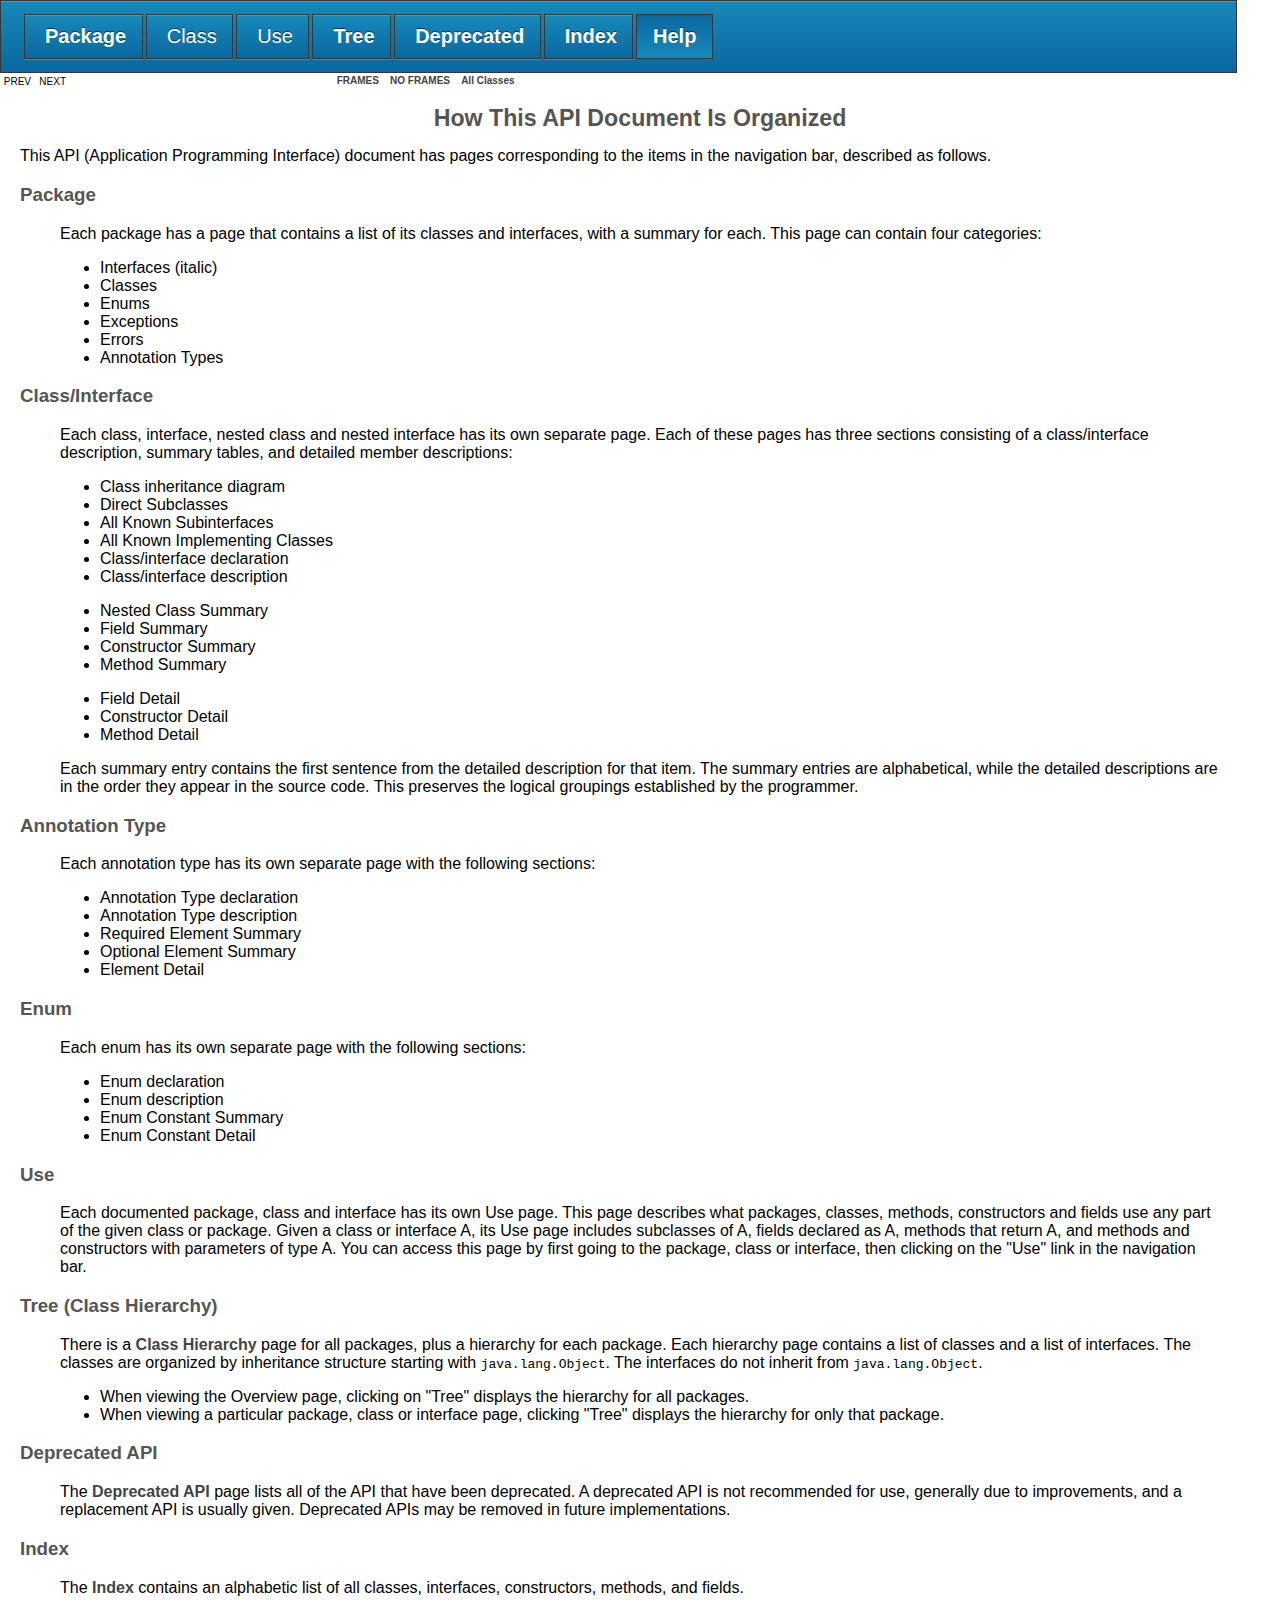
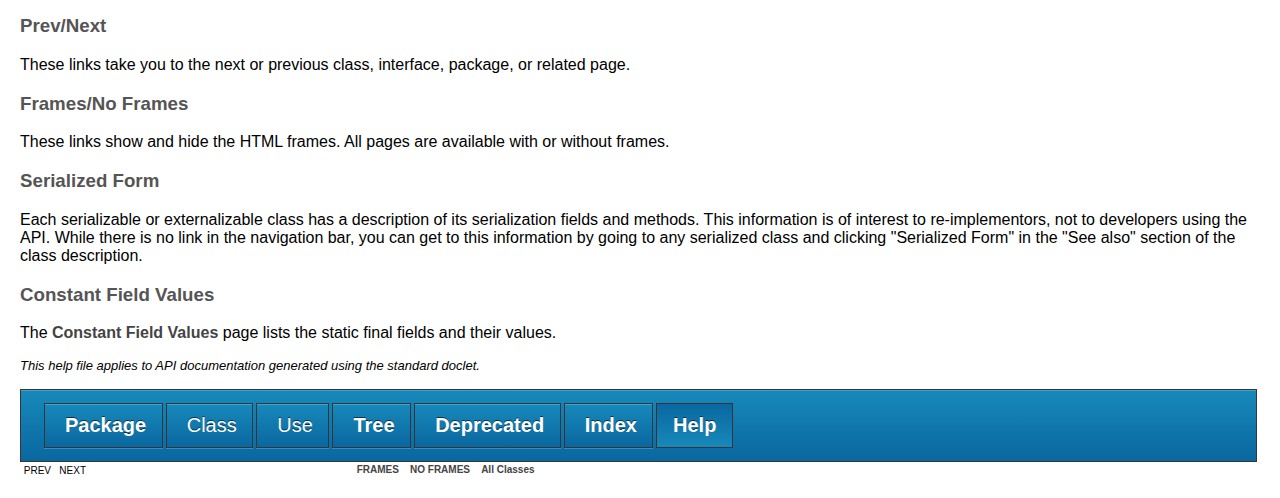
<file: libs/Parse-1.5.1-javadoc/help-doc.html>
<!DOCTYPE HTML PUBLIC "-//W3C//DTD HTML 4.01 Transitional//EN" "http://www.w3.org/TR/html4/loose.dtd">
<!--NewPage-->
<HTML>
<HEAD>
<TITLE>
API Help
</TITLE>


<LINK REL ="stylesheet" TYPE="text/css" HREF="style.css" TITLE="Style">

<SCRIPT type="text/javascript">
function windowTitle()
{
    if (location.href.indexOf('is-external=true') == -1) {
        parent.document.title="API Help";
    }
}
</SCRIPT>
<NOSCRIPT>
</NOSCRIPT>

</HEAD>

<BODY BGCOLOR="white" onload="windowTitle();">
<HR>


<!-- ========= START OF TOP NAVBAR ======= -->
<A NAME="navbar_top"><!-- --></A>
<A HREF="#skip-navbar_top" title="Skip navigation links"></A>
<TABLE BORDER="0" WIDTH="100%" CELLPADDING="1" CELLSPACING="0" SUMMARY="">
<TR>
<TD COLSPAN=2 BGCOLOR="#EEEEFF" CLASS="NavBarCell1">
<A NAME="navbar_top_firstrow"><!-- --></A>
<TABLE BORDER="0" CELLPADDING="0" CELLSPACING="3" SUMMARY="">
  <TR ALIGN="center" VALIGN="top">
  <TD BGCOLOR="#EEEEFF" CLASS="NavBarCell1">    <A HREF="com/parse/package-summary.html"><FONT CLASS="NavBarFont1"><B>Package</B></FONT></A>&nbsp;</TD>
  <TD BGCOLOR="#EEEEFF" CLASS="NavBarCell1">    <FONT CLASS="NavBarFont1">Class</FONT>&nbsp;</TD>
  <TD BGCOLOR="#EEEEFF" CLASS="NavBarCell1">    <FONT CLASS="NavBarFont1">Use</FONT>&nbsp;</TD>
  <TD BGCOLOR="#EEEEFF" CLASS="NavBarCell1">    <A HREF="com/parse/package-tree.html"><FONT CLASS="NavBarFont1"><B>Tree</B></FONT></A>&nbsp;</TD>
  <TD BGCOLOR="#EEEEFF" CLASS="NavBarCell1">    <A HREF="deprecated-list.html"><FONT CLASS="NavBarFont1"><B>Deprecated</B></FONT></A>&nbsp;</TD>
  <TD BGCOLOR="#EEEEFF" CLASS="NavBarCell1">    <A HREF="index-all.html"><FONT CLASS="NavBarFont1"><B>Index</B></FONT></A>&nbsp;</TD>
  <TD BGCOLOR="#FFFFFF" CLASS="NavBarCell1Rev"> &nbsp;<FONT CLASS="NavBarFont1Rev"><B>Help</B></FONT>&nbsp;</TD>
  </TR>
</TABLE>
</TD>
<TD ALIGN="right" VALIGN="top" ROWSPAN=3><EM>
</EM>
</TD>
</TR>

<TR>
<TD BGCOLOR="white" CLASS="NavBarCell2"><FONT SIZE="-2">
&nbsp;PREV&nbsp;
&nbsp;NEXT</FONT></TD>
<TD BGCOLOR="white" CLASS="NavBarCell2"><FONT SIZE="-2">
  <A HREF="index.html?help-doc.html" target="_top"><B>FRAMES</B></A>  &nbsp;
&nbsp;<A HREF="help-doc.html" target="_top"><B>NO FRAMES</B></A>  &nbsp;
&nbsp;<SCRIPT type="text/javascript">
  <!--
  if(window==top) {
    document.writeln('<A HREF="allclasses-noframe.html"><B>All Classes</B></A>');
  }
  //-->
</SCRIPT>
<NOSCRIPT>
  <A HREF="allclasses-noframe.html"><B>All Classes</B></A>
</NOSCRIPT>


</FONT></TD>
</TR>
</TABLE>
<A NAME="skip-navbar_top"></A>
<!-- ========= END OF TOP NAVBAR ========= -->

<HR>
<CENTER>
<H1>
How This API Document Is Organized</H1>
</CENTER>
This API (Application Programming Interface) document has pages corresponding to the items in the navigation bar, described as follows.<H3>
Package</H3>
<BLOCKQUOTE>

<P>
Each package has a page that contains a list of its classes and interfaces, with a summary for each. This page can contain four categories:<UL>
<LI>Interfaces (italic)<LI>Classes<LI>Enums<LI>Exceptions<LI>Errors<LI>Annotation Types</UL>
</BLOCKQUOTE>
<H3>
Class/Interface</H3>
<BLOCKQUOTE>

<P>
Each class, interface, nested class and nested interface has its own separate page. Each of these pages has three sections consisting of a class/interface description, summary tables, and detailed member descriptions:<UL>
<LI>Class inheritance diagram<LI>Direct Subclasses<LI>All Known Subinterfaces<LI>All Known Implementing Classes<LI>Class/interface declaration<LI>Class/interface description
<P>
<LI>Nested Class Summary<LI>Field Summary<LI>Constructor Summary<LI>Method Summary
<P>
<LI>Field Detail<LI>Constructor Detail<LI>Method Detail</UL>
Each summary entry contains the first sentence from the detailed description for that item. The summary entries are alphabetical, while the detailed descriptions are in the order they appear in the source code. This preserves the logical groupings established by the programmer.</BLOCKQUOTE>
</BLOCKQUOTE>
<H3>
Annotation Type</H3>
<BLOCKQUOTE>

<P>
Each annotation type has its own separate page with the following sections:<UL>
<LI>Annotation Type declaration<LI>Annotation Type description<LI>Required Element Summary<LI>Optional Element Summary<LI>Element Detail</UL>
</BLOCKQUOTE>
</BLOCKQUOTE>
<H3>
Enum</H3>
<BLOCKQUOTE>

<P>
Each enum has its own separate page with the following sections:<UL>
<LI>Enum declaration<LI>Enum description<LI>Enum Constant Summary<LI>Enum Constant Detail</UL>
</BLOCKQUOTE>
<H3>
Use</H3>
<BLOCKQUOTE>
Each documented package, class and interface has its own Use page.  This page describes what packages, classes, methods, constructors and fields use any part of the given class or package. Given a class or interface A, its Use page includes subclasses of A, fields declared as A, methods that return A, and methods and constructors with parameters of type A.  You can access this page by first going to the package, class or interface, then clicking on the "Use" link in the navigation bar.</BLOCKQUOTE>
<H3>
Tree (Class Hierarchy)</H3>
<BLOCKQUOTE>
There is a <A HREF="overview-tree.html">Class Hierarchy</A> page for all packages, plus a hierarchy for each package. Each hierarchy page contains a list of classes and a list of interfaces. The classes are organized by inheritance structure starting with <code>java.lang.Object</code>. The interfaces do not inherit from <code>java.lang.Object</code>.<UL>
<LI>When viewing the Overview page, clicking on "Tree" displays the hierarchy for all packages.<LI>When viewing a particular package, class or interface page, clicking "Tree" displays the hierarchy for only that package.</UL>
</BLOCKQUOTE>
<H3>
Deprecated API</H3>
<BLOCKQUOTE>
The <A HREF="deprecated-list.html">Deprecated API</A> page lists all of the API that have been deprecated. A deprecated API is not recommended for use, generally due to improvements, and a replacement API is usually given. Deprecated APIs may be removed in future implementations.</BLOCKQUOTE>
<H3>
Index</H3>
<BLOCKQUOTE>
The <A HREF="index-all.html">Index</A> contains an alphabetic list of all classes, interfaces, constructors, methods, and fields.</BLOCKQUOTE>
<H3>
Prev/Next</H3>
These links take you to the next or previous class, interface, package, or related page.<H3>
Frames/No Frames</H3>
These links show and hide the HTML frames.  All pages are available with or without frames.
<P>
<H3>
Serialized Form</H3>
Each serializable or externalizable class has a description of its serialization fields and methods. This information is of interest to re-implementors, not to developers using the API. While there is no link in the navigation bar, you can get to this information by going to any serialized class and clicking "Serialized Form" in the "See also" section of the class description.
<P>
<H3>
Constant Field Values</H3>
The <a href="constant-values.html">Constant Field Values</a> page lists the static final fields and their values.
<P>
<FONT SIZE="-1">
<EM>
This help file applies to API documentation generated using the standard doclet.</EM>
</FONT>
<BR>
<HR>


<!-- ======= START OF BOTTOM NAVBAR ====== -->
<A NAME="navbar_bottom"><!-- --></A>
<A HREF="#skip-navbar_bottom" title="Skip navigation links"></A>
<TABLE BORDER="0" WIDTH="100%" CELLPADDING="1" CELLSPACING="0" SUMMARY="">
<TR>
<TD COLSPAN=2 BGCOLOR="#EEEEFF" CLASS="NavBarCell1">
<A NAME="navbar_bottom_firstrow"><!-- --></A>
<TABLE BORDER="0" CELLPADDING="0" CELLSPACING="3" SUMMARY="">
  <TR ALIGN="center" VALIGN="top">
  <TD BGCOLOR="#EEEEFF" CLASS="NavBarCell1">    <A HREF="com/parse/package-summary.html"><FONT CLASS="NavBarFont1"><B>Package</B></FONT></A>&nbsp;</TD>
  <TD BGCOLOR="#EEEEFF" CLASS="NavBarCell1">    <FONT CLASS="NavBarFont1">Class</FONT>&nbsp;</TD>
  <TD BGCOLOR="#EEEEFF" CLASS="NavBarCell1">    <FONT CLASS="NavBarFont1">Use</FONT>&nbsp;</TD>
  <TD BGCOLOR="#EEEEFF" CLASS="NavBarCell1">    <A HREF="com/parse/package-tree.html"><FONT CLASS="NavBarFont1"><B>Tree</B></FONT></A>&nbsp;</TD>
  <TD BGCOLOR="#EEEEFF" CLASS="NavBarCell1">    <A HREF="deprecated-list.html"><FONT CLASS="NavBarFont1"><B>Deprecated</B></FONT></A>&nbsp;</TD>
  <TD BGCOLOR="#EEEEFF" CLASS="NavBarCell1">    <A HREF="index-all.html"><FONT CLASS="NavBarFont1"><B>Index</B></FONT></A>&nbsp;</TD>
  <TD BGCOLOR="#FFFFFF" CLASS="NavBarCell1Rev"> &nbsp;<FONT CLASS="NavBarFont1Rev"><B>Help</B></FONT>&nbsp;</TD>
  </TR>
</TABLE>
</TD>
<TD ALIGN="right" VALIGN="top" ROWSPAN=3><EM>
</EM>
</TD>
</TR>

<TR>
<TD BGCOLOR="white" CLASS="NavBarCell2"><FONT SIZE="-2">
&nbsp;PREV&nbsp;
&nbsp;NEXT</FONT></TD>
<TD BGCOLOR="white" CLASS="NavBarCell2"><FONT SIZE="-2">
  <A HREF="index.html?help-doc.html" target="_top"><B>FRAMES</B></A>  &nbsp;
&nbsp;<A HREF="help-doc.html" target="_top"><B>NO FRAMES</B></A>  &nbsp;
&nbsp;<SCRIPT type="text/javascript">
  <!--
  if(window==top) {
    document.writeln('<A HREF="allclasses-noframe.html"><B>All Classes</B></A>');
  }
  //-->
</SCRIPT>
<NOSCRIPT>
  <A HREF="allclasses-noframe.html"><B>All Classes</B></A>
</NOSCRIPT>


</FONT></TD>
</TR>
</TABLE>
<A NAME="skip-navbar_bottom"></A>
<!-- ======== END OF BOTTOM NAVBAR ======= -->

<HR>

</BODY>
</HTML>
</file>
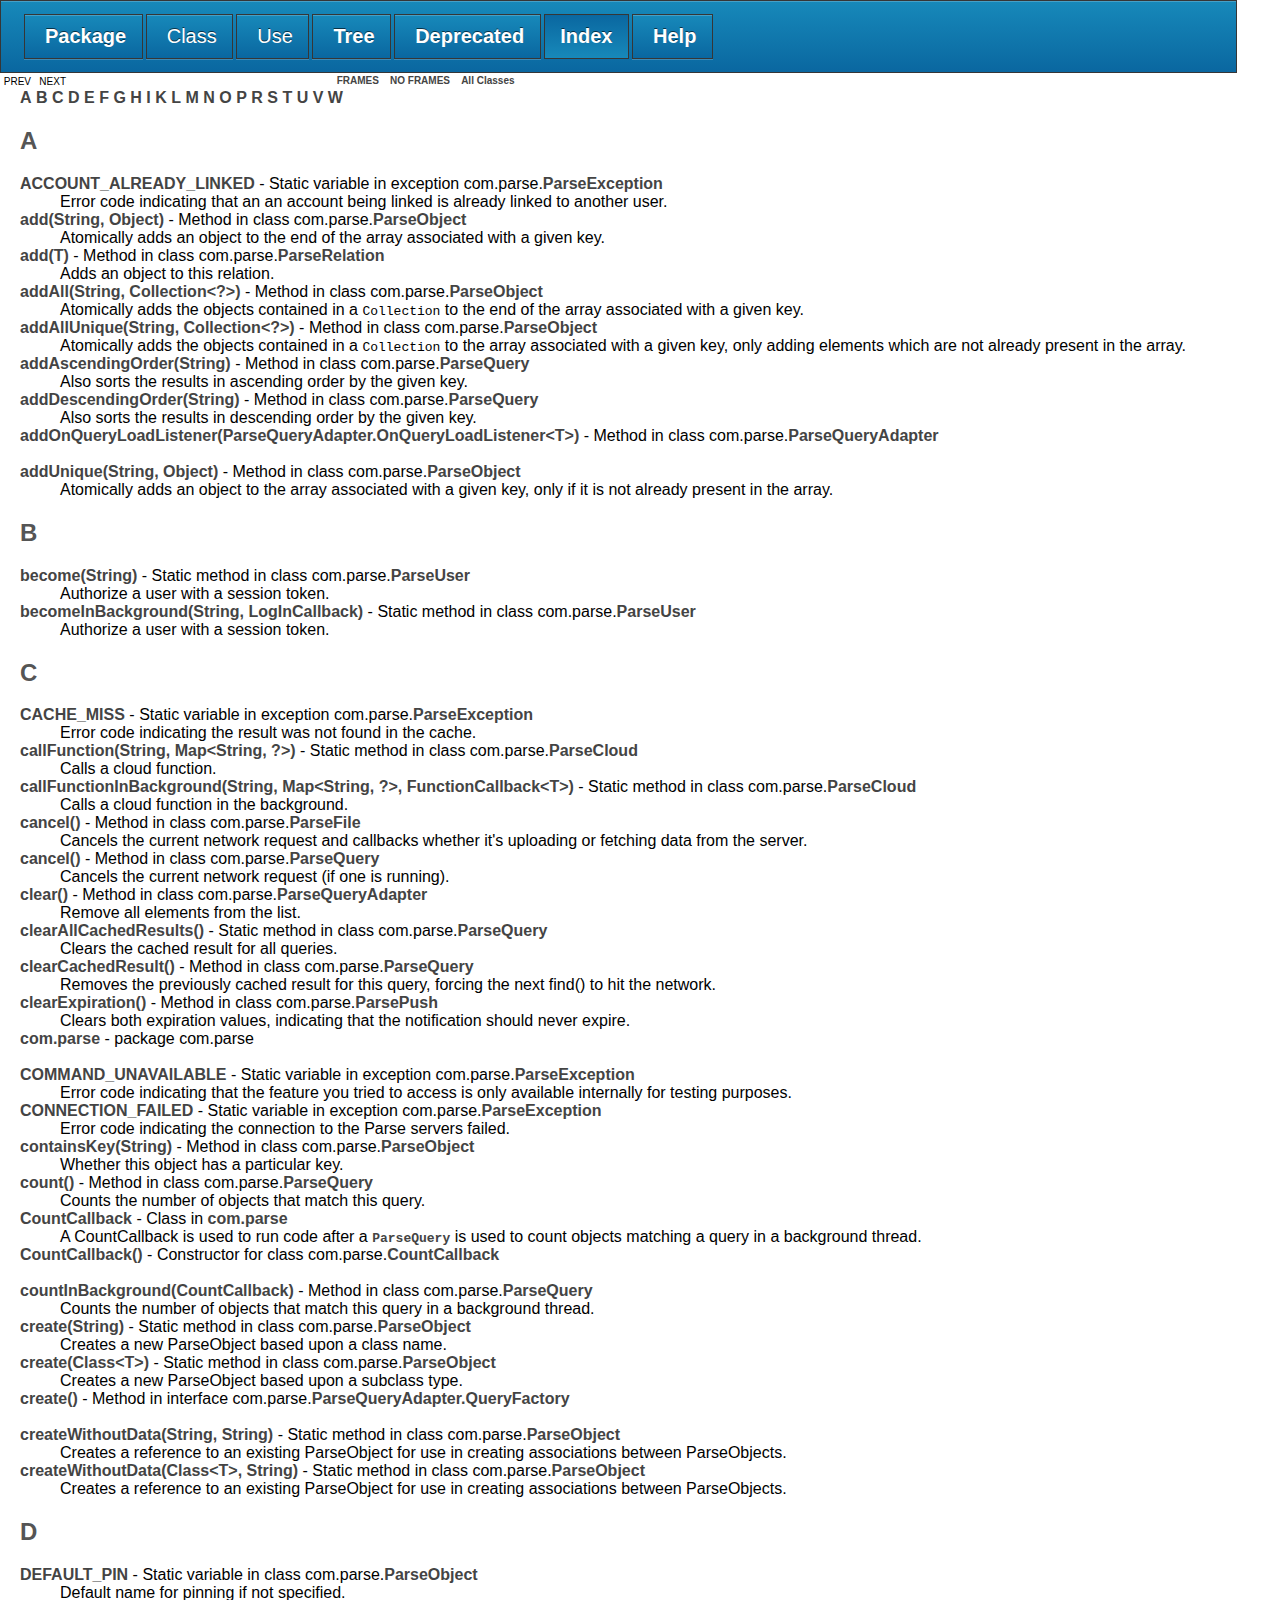
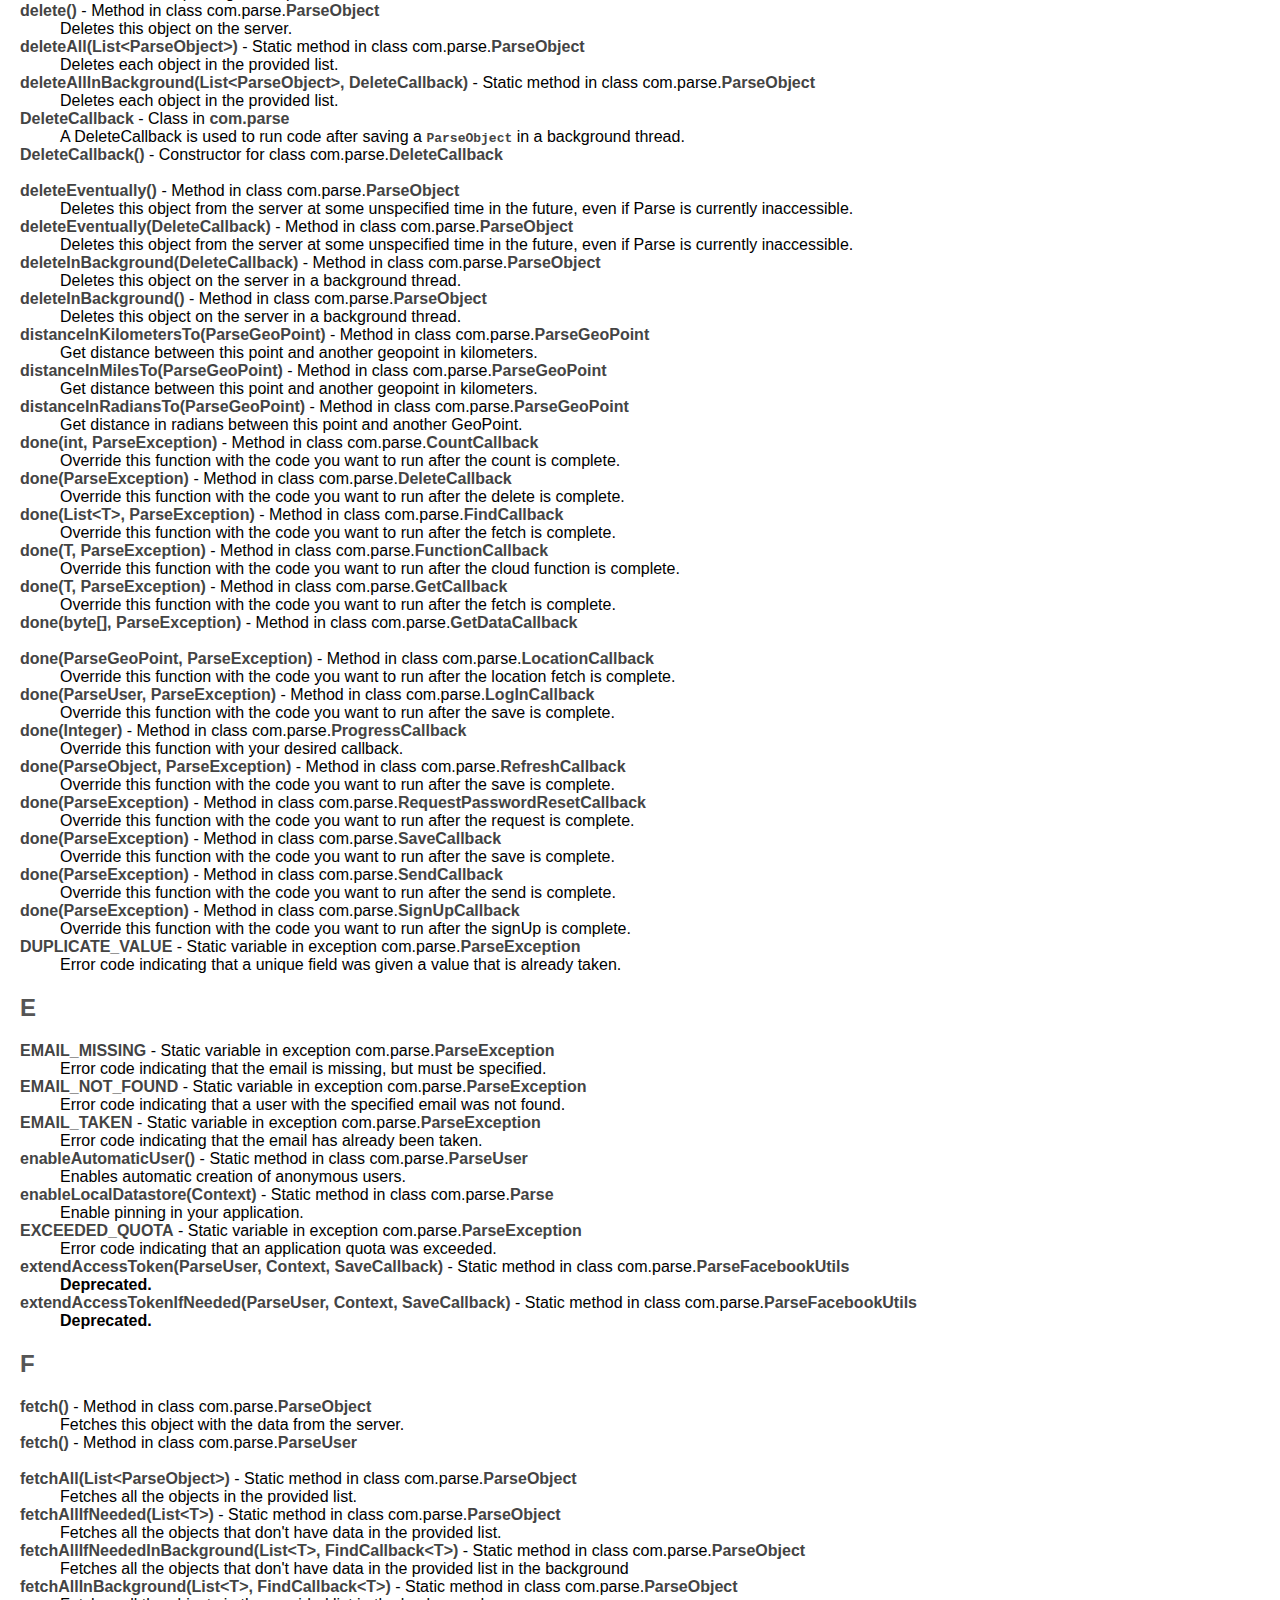
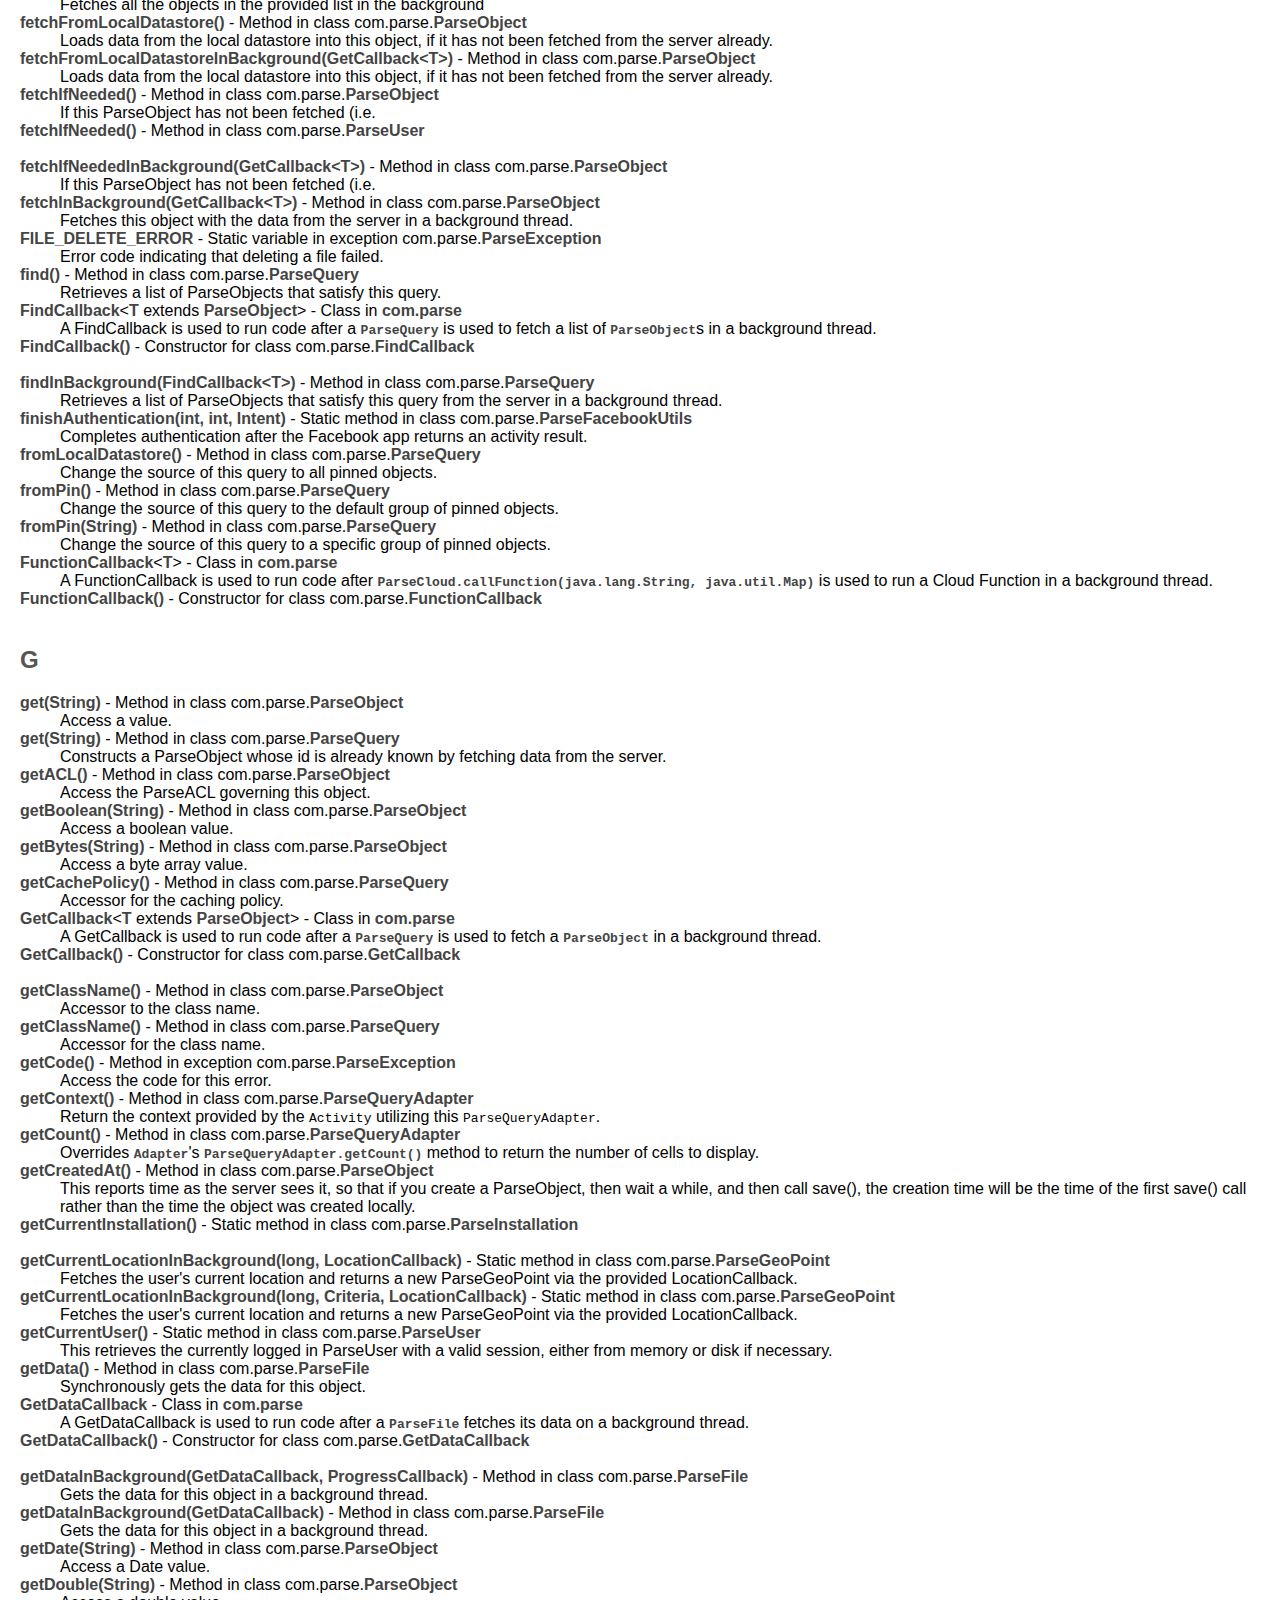
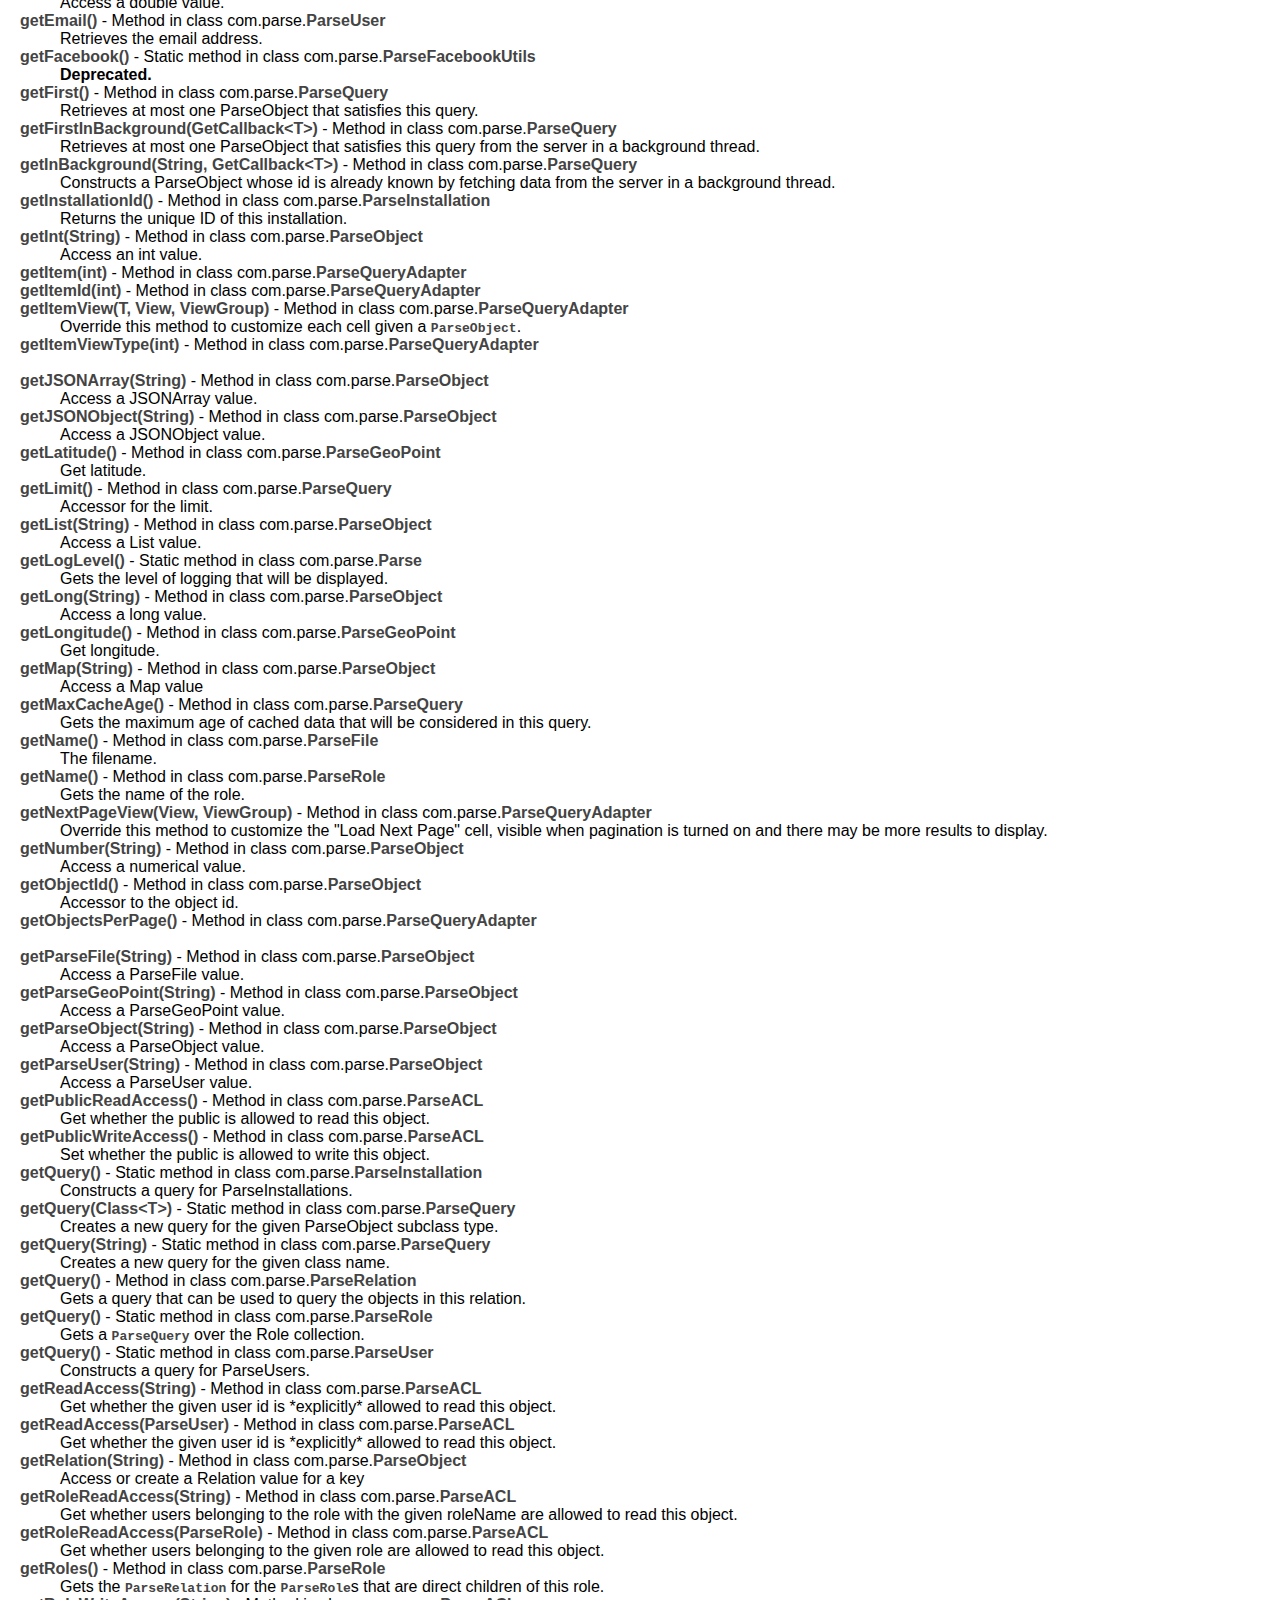
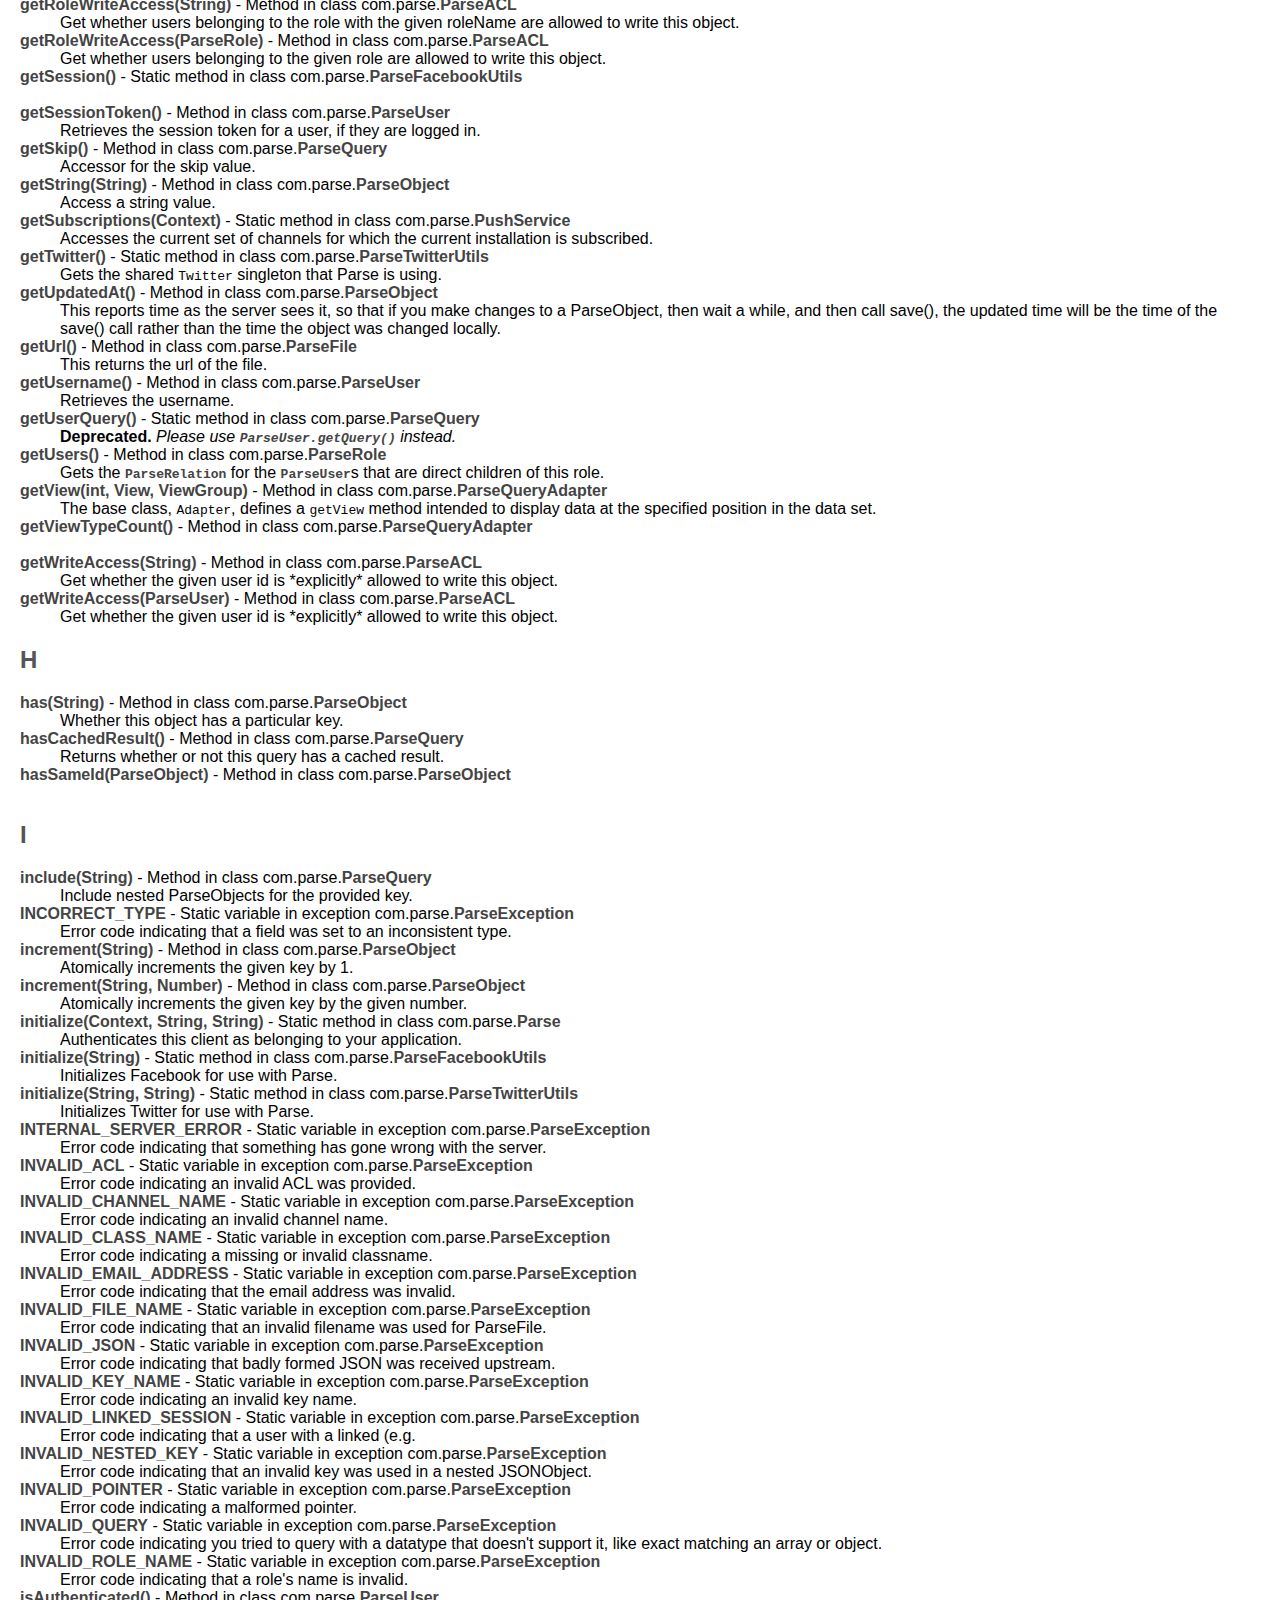
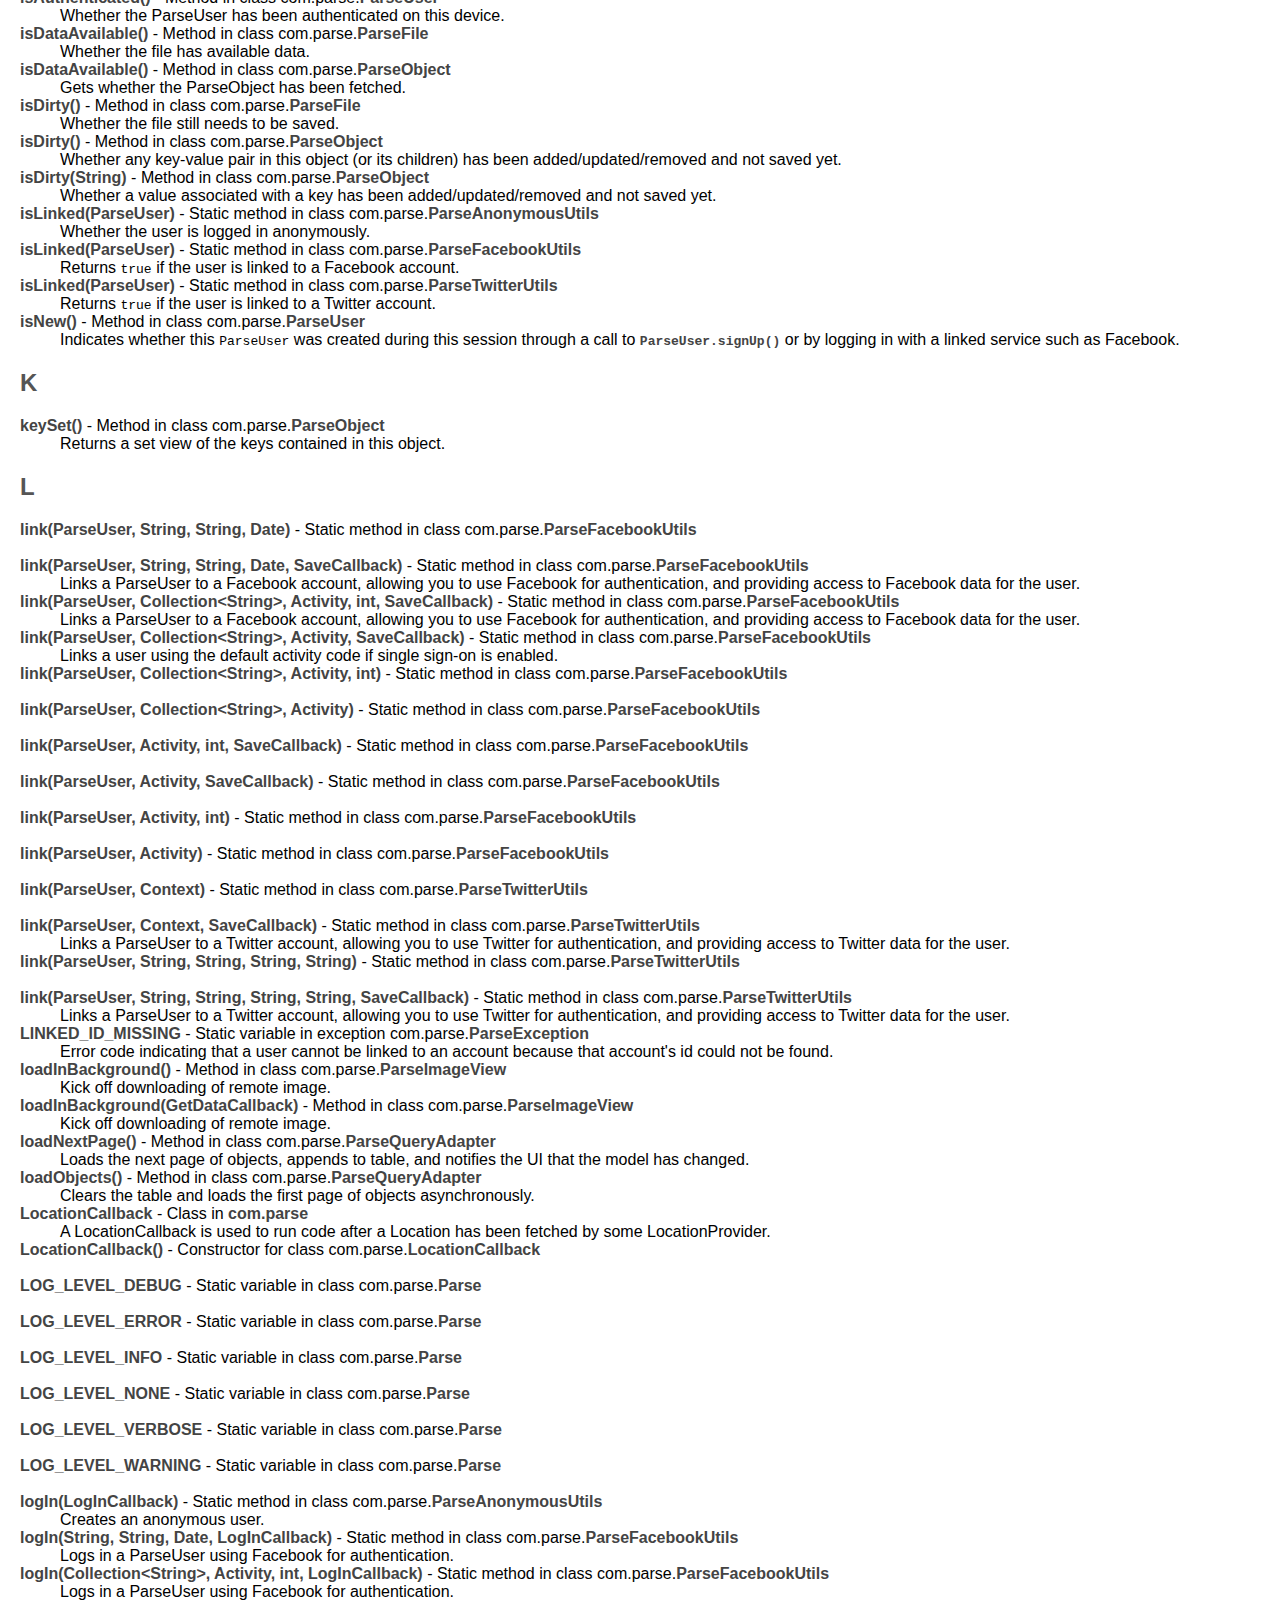
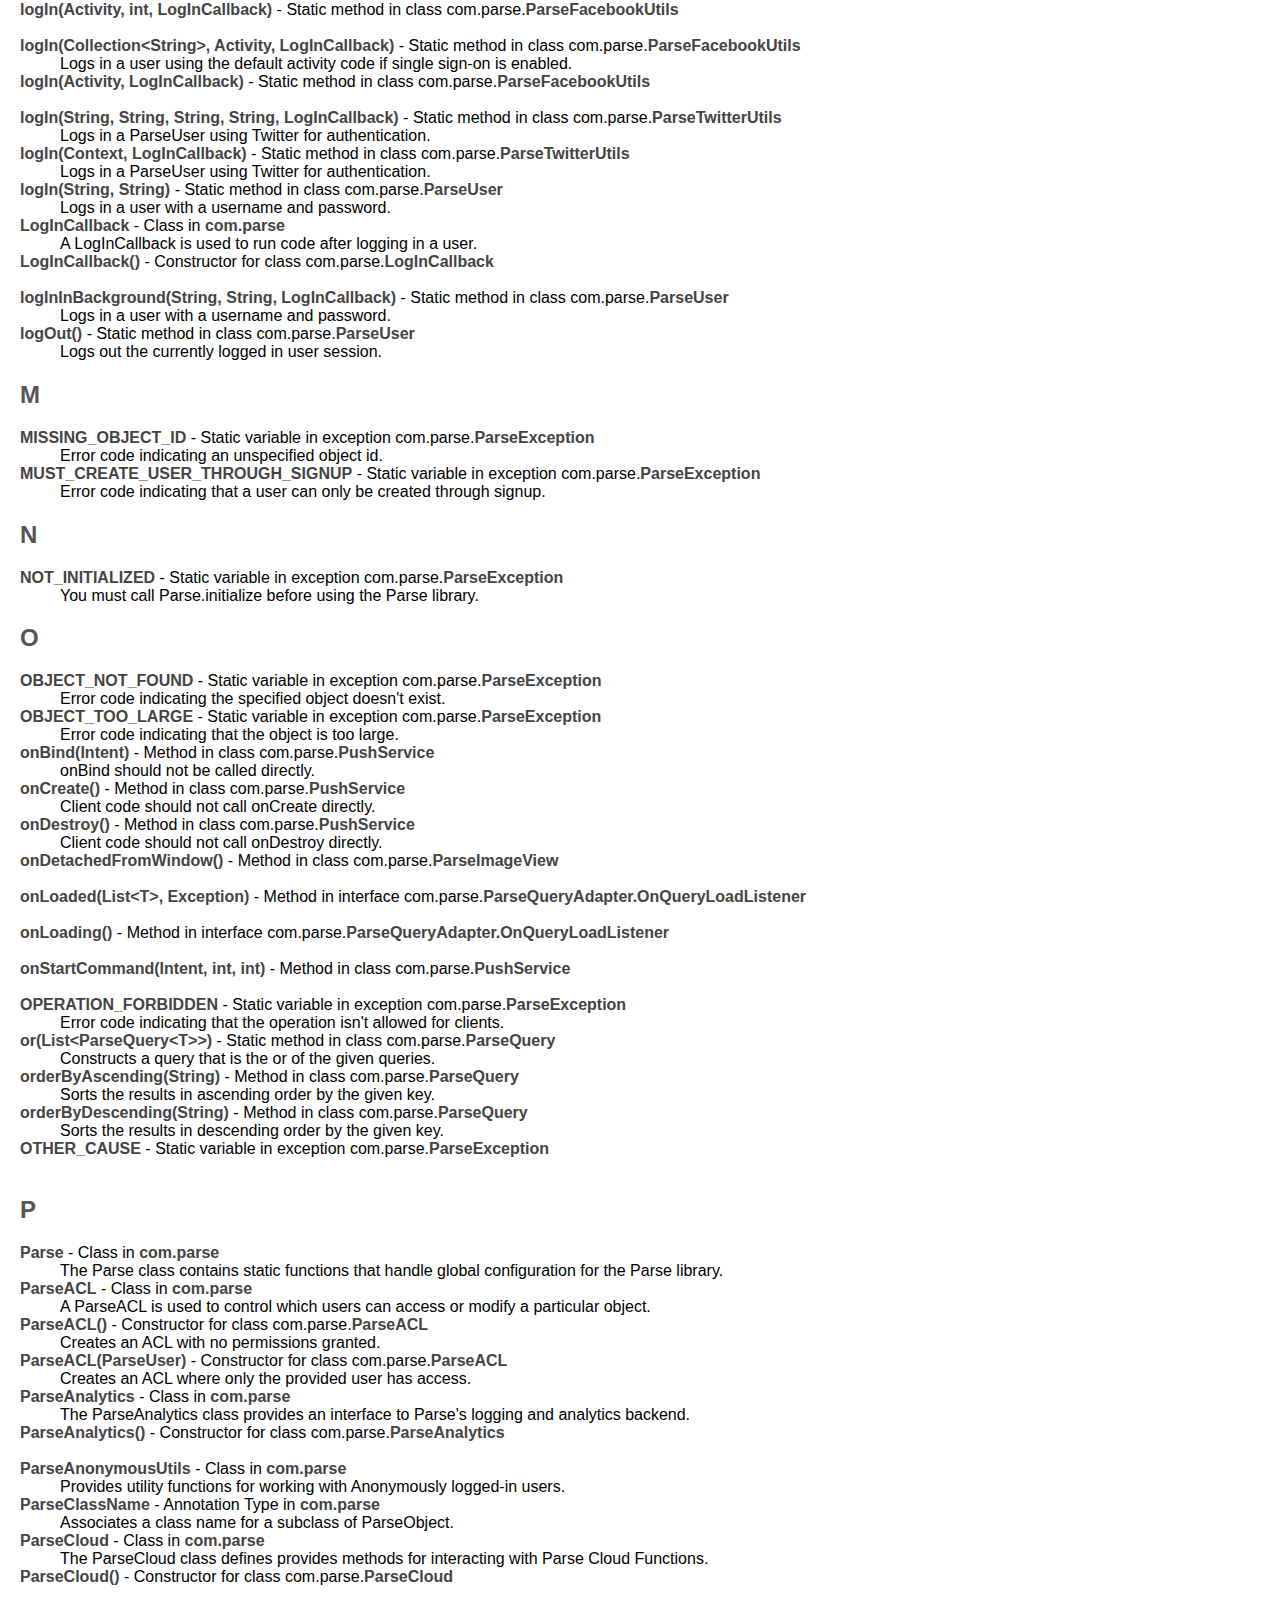
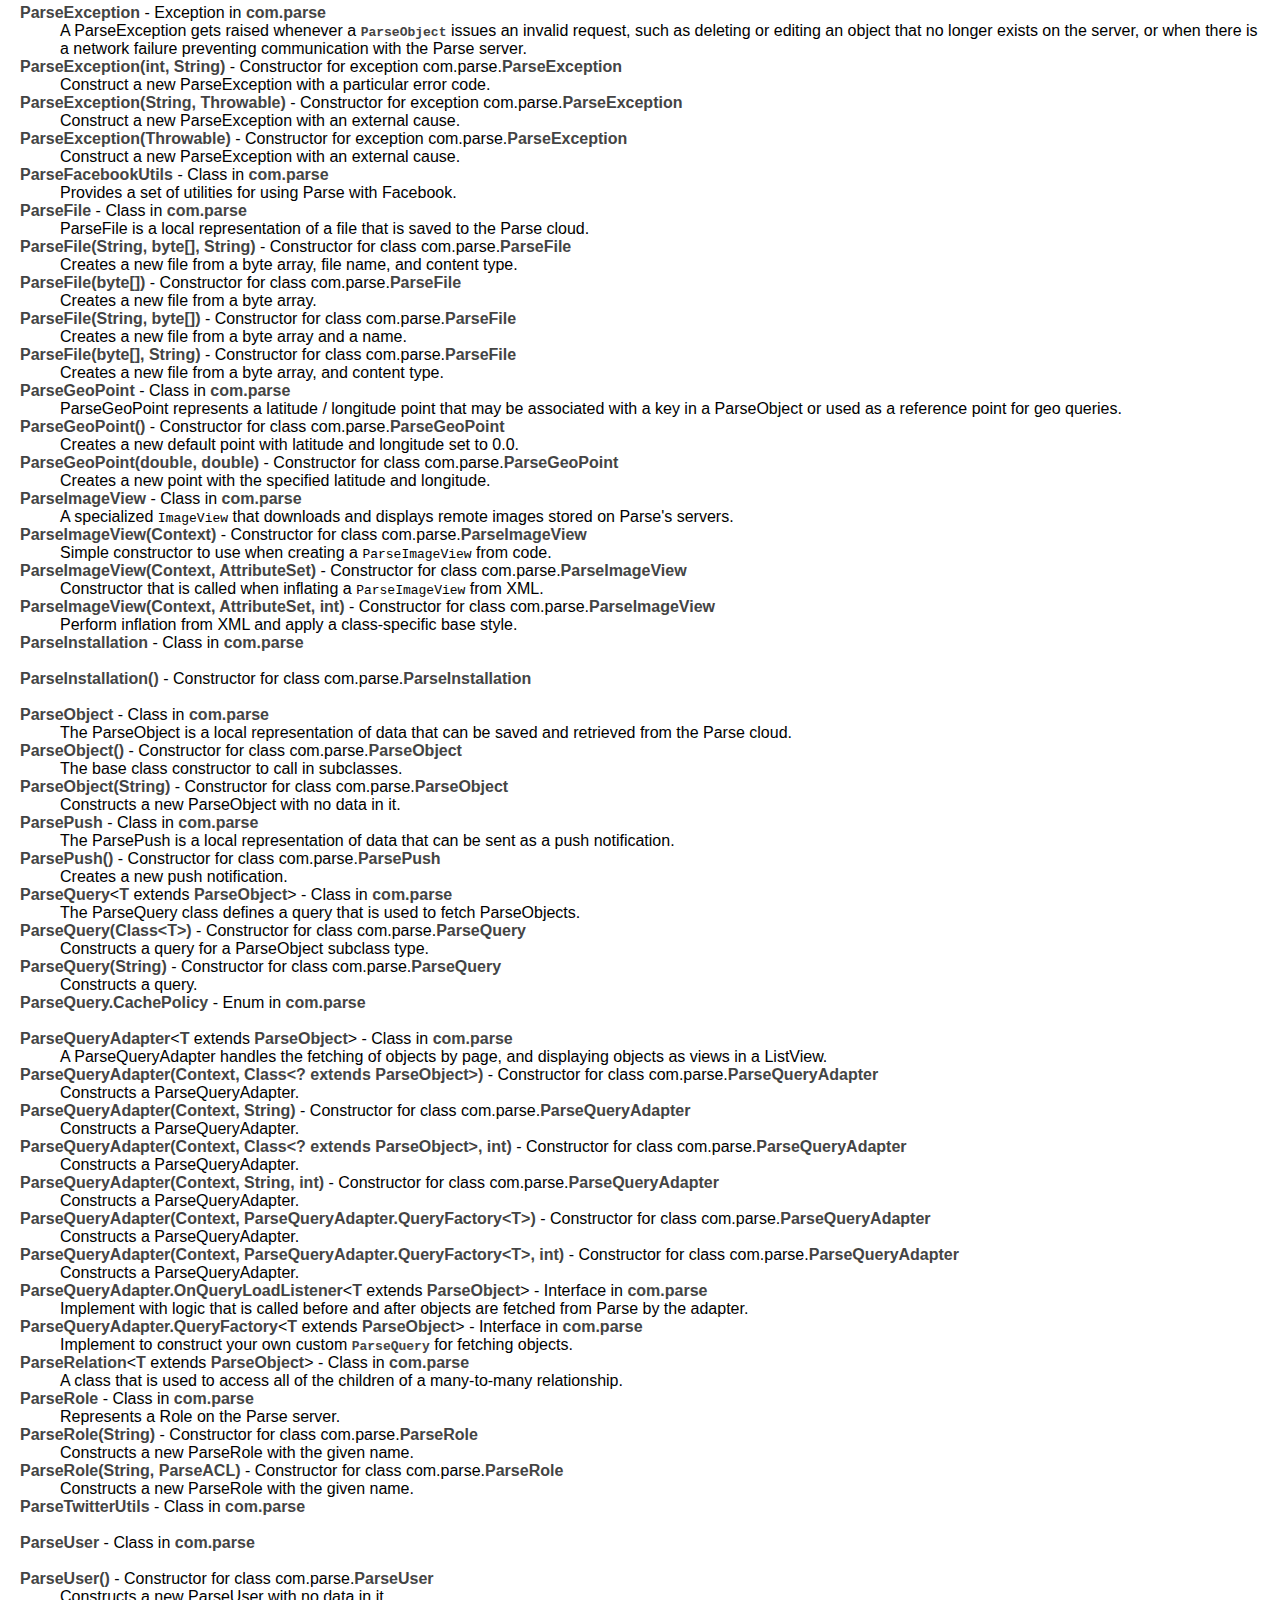
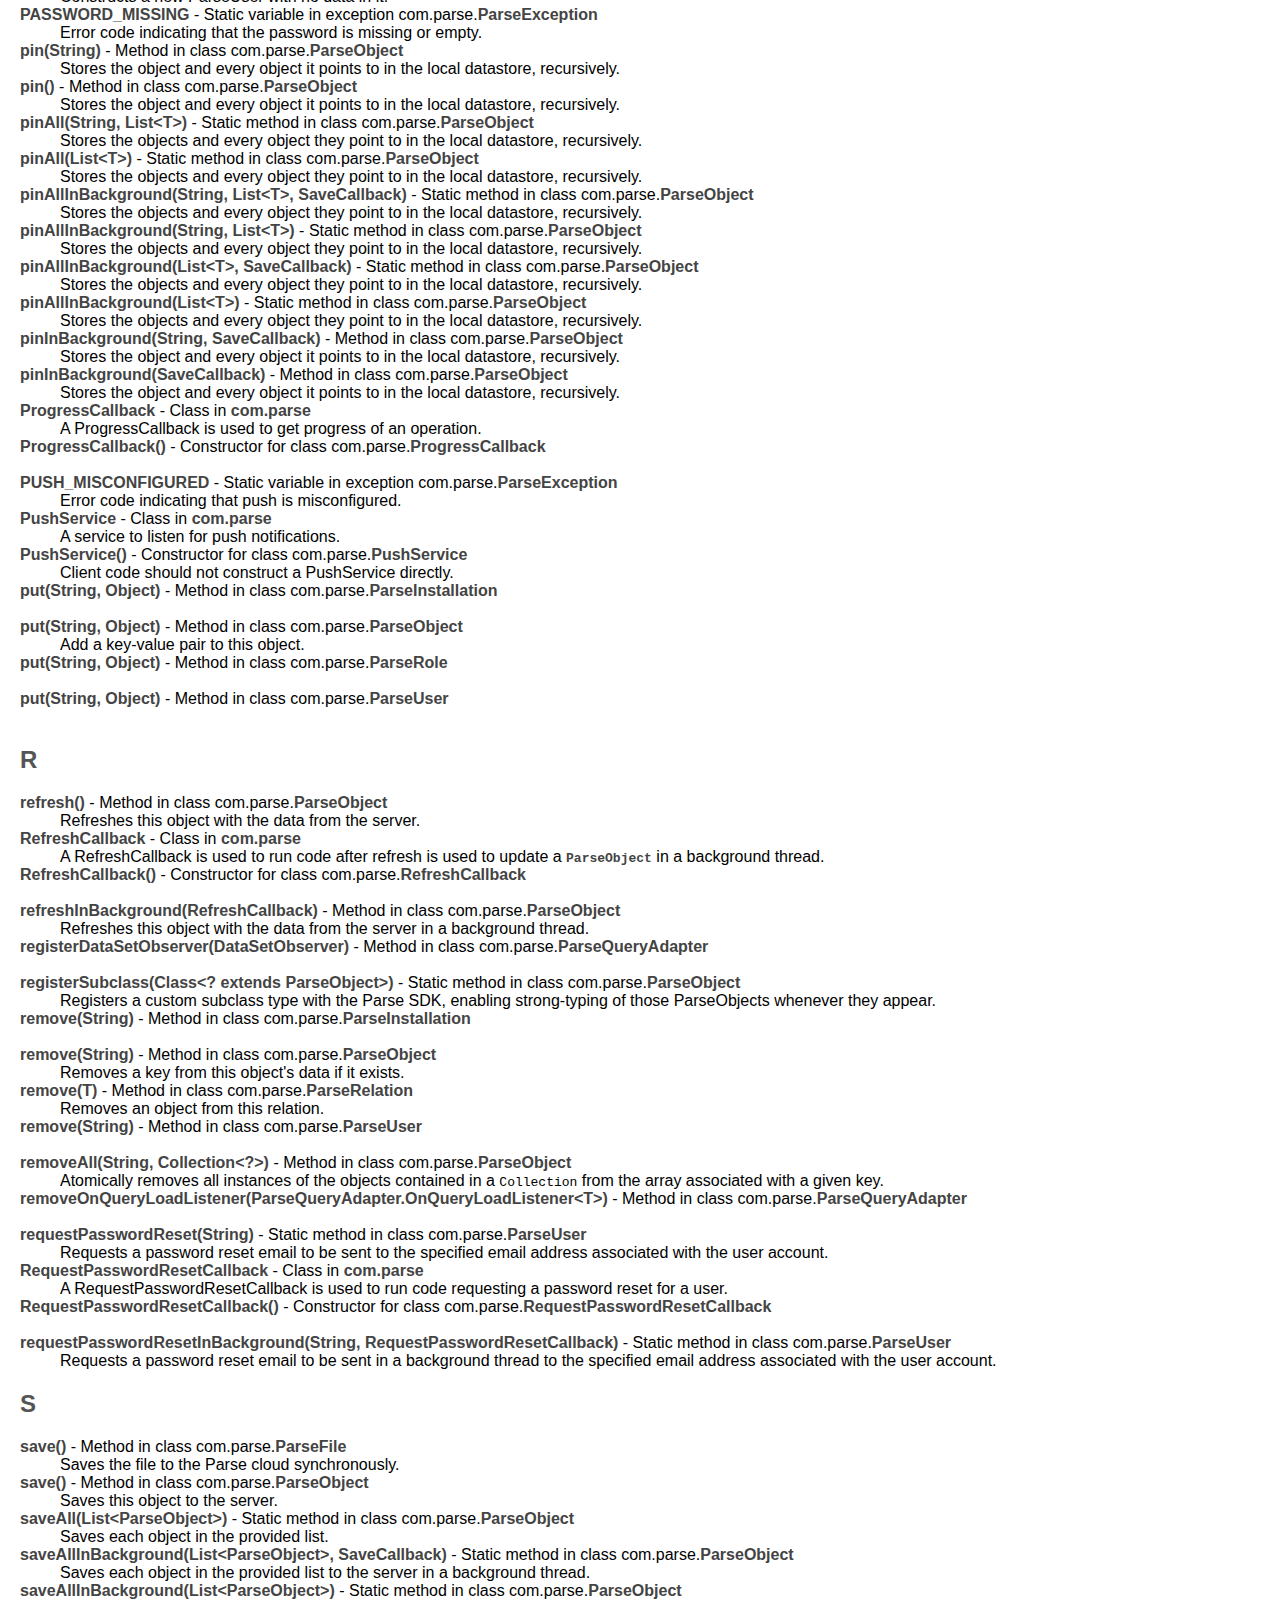
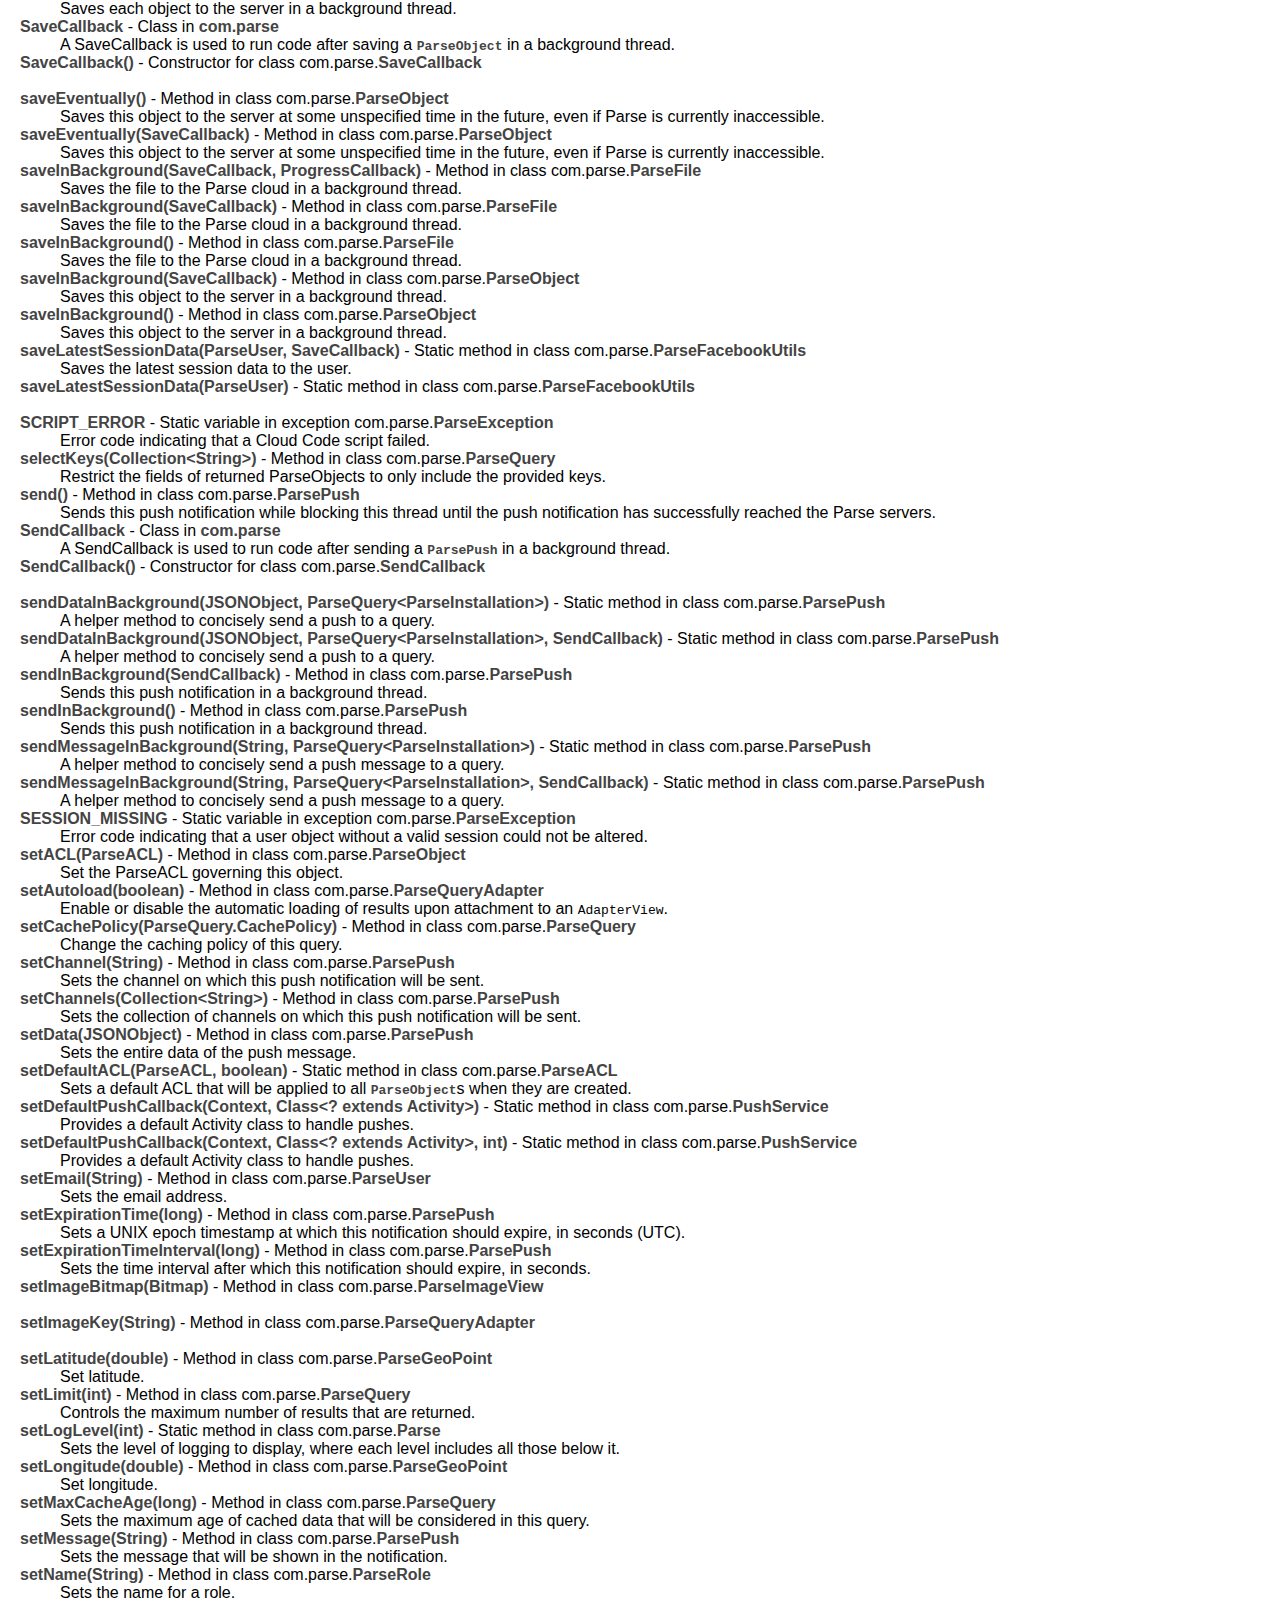
<file: libs/Parse-1.5.1-javadoc/index-all.html>
<!DOCTYPE HTML PUBLIC "-//W3C//DTD HTML 4.01 Transitional//EN" "http://www.w3.org/TR/html4/loose.dtd">
<!--NewPage-->
<HTML>
<HEAD>
<TITLE>
Index
</TITLE>


<LINK REL ="stylesheet" TYPE="text/css" HREF="./style.css" TITLE="Style">

<SCRIPT type="text/javascript">
function windowTitle()
{
    if (location.href.indexOf('is-external=true') == -1) {
        parent.document.title="Index";
    }
}
</SCRIPT>
<NOSCRIPT>
</NOSCRIPT>

</HEAD>

<BODY BGCOLOR="white" onload="windowTitle();">
<HR>


<!-- ========= START OF TOP NAVBAR ======= -->
<A NAME="navbar_top"><!-- --></A>
<A HREF="#skip-navbar_top" title="Skip navigation links"></A>
<TABLE BORDER="0" WIDTH="100%" CELLPADDING="1" CELLSPACING="0" SUMMARY="">
<TR>
<TD COLSPAN=2 BGCOLOR="#EEEEFF" CLASS="NavBarCell1">
<A NAME="navbar_top_firstrow"><!-- --></A>
<TABLE BORDER="0" CELLPADDING="0" CELLSPACING="3" SUMMARY="">
  <TR ALIGN="center" VALIGN="top">
  <TD BGCOLOR="#EEEEFF" CLASS="NavBarCell1">    <A HREF="./com/parse/package-summary.html"><FONT CLASS="NavBarFont1"><B>Package</B></FONT></A>&nbsp;</TD>
  <TD BGCOLOR="#EEEEFF" CLASS="NavBarCell1">    <FONT CLASS="NavBarFont1">Class</FONT>&nbsp;</TD>
  <TD BGCOLOR="#EEEEFF" CLASS="NavBarCell1">    <FONT CLASS="NavBarFont1">Use</FONT>&nbsp;</TD>
  <TD BGCOLOR="#EEEEFF" CLASS="NavBarCell1">    <A HREF="./com/parse/package-tree.html"><FONT CLASS="NavBarFont1"><B>Tree</B></FONT></A>&nbsp;</TD>
  <TD BGCOLOR="#EEEEFF" CLASS="NavBarCell1">    <A HREF="./deprecated-list.html"><FONT CLASS="NavBarFont1"><B>Deprecated</B></FONT></A>&nbsp;</TD>
  <TD BGCOLOR="#FFFFFF" CLASS="NavBarCell1Rev"> &nbsp;<FONT CLASS="NavBarFont1Rev"><B>Index</B></FONT>&nbsp;</TD>
  <TD BGCOLOR="#EEEEFF" CLASS="NavBarCell1">    <A HREF="./help-doc.html"><FONT CLASS="NavBarFont1"><B>Help</B></FONT></A>&nbsp;</TD>
  </TR>
</TABLE>
</TD>
<TD ALIGN="right" VALIGN="top" ROWSPAN=3><EM>
</EM>
</TD>
</TR>

<TR>
<TD BGCOLOR="white" CLASS="NavBarCell2"><FONT SIZE="-2">
&nbsp;PREV&nbsp;
&nbsp;NEXT</FONT></TD>
<TD BGCOLOR="white" CLASS="NavBarCell2"><FONT SIZE="-2">
  <A HREF="./index.html?index-all.html" target="_top"><B>FRAMES</B></A>  &nbsp;
&nbsp;<A HREF="index-all.html" target="_top"><B>NO FRAMES</B></A>  &nbsp;
&nbsp;<SCRIPT type="text/javascript">
  <!--
  if(window==top) {
    document.writeln('<A HREF="./allclasses-noframe.html"><B>All Classes</B></A>');
  }
  //-->
</SCRIPT>
<NOSCRIPT>
  <A HREF="./allclasses-noframe.html"><B>All Classes</B></A>
</NOSCRIPT>


</FONT></TD>
</TR>
</TABLE>
<A NAME="skip-navbar_top"></A>
<!-- ========= END OF TOP NAVBAR ========= -->

<A HREF="#_A_">A</A> <A HREF="#_B_">B</A> <A HREF="#_C_">C</A> <A HREF="#_D_">D</A> <A HREF="#_E_">E</A> <A HREF="#_F_">F</A> <A HREF="#_G_">G</A> <A HREF="#_H_">H</A> <A HREF="#_I_">I</A> <A HREF="#_K_">K</A> <A HREF="#_L_">L</A> <A HREF="#_M_">M</A> <A HREF="#_N_">N</A> <A HREF="#_O_">O</A> <A HREF="#_P_">P</A> <A HREF="#_R_">R</A> <A HREF="#_S_">S</A> <A HREF="#_T_">T</A> <A HREF="#_U_">U</A> <A HREF="#_V_">V</A> <A HREF="#_W_">W</A> <HR>
<A NAME="_A_"><!-- --></A><H2>
<B>A</B></H2>
<DL>
<DT><A HREF="./com/parse/ParseException.html#ACCOUNT_ALREADY_LINKED"><B>ACCOUNT_ALREADY_LINKED</B></A> - 
Static variable in exception com.parse.<A HREF="./com/parse/ParseException.html" title="class in com.parse">ParseException</A>
<DD>Error code indicating that an an account being linked is already linked to another user.
<DT><A HREF="./com/parse/ParseObject.html#add(java.lang.String, java.lang.Object)"><B>add(String, Object)</B></A> - 
Method in class com.parse.<A HREF="./com/parse/ParseObject.html" title="class in com.parse">ParseObject</A>
<DD>Atomically adds an object to the end of the array associated with a given key.
<DT><A HREF="./com/parse/ParseRelation.html#add(T)"><B>add(T)</B></A> - 
Method in class com.parse.<A HREF="./com/parse/ParseRelation.html" title="class in com.parse">ParseRelation</A>
<DD>Adds an object to this relation.
<DT><A HREF="./com/parse/ParseObject.html#addAll(java.lang.String, java.util.Collection)"><B>addAll(String, Collection&lt;?&gt;)</B></A> - 
Method in class com.parse.<A HREF="./com/parse/ParseObject.html" title="class in com.parse">ParseObject</A>
<DD>Atomically adds the objects contained in a <code>Collection</code> to the end of the array
 associated with a given key.
<DT><A HREF="./com/parse/ParseObject.html#addAllUnique(java.lang.String, java.util.Collection)"><B>addAllUnique(String, Collection&lt;?&gt;)</B></A> - 
Method in class com.parse.<A HREF="./com/parse/ParseObject.html" title="class in com.parse">ParseObject</A>
<DD>Atomically adds the objects contained in a <code>Collection</code> to the array associated with a
 given key, only adding elements which are not already present in the array.
<DT><A HREF="./com/parse/ParseQuery.html#addAscendingOrder(java.lang.String)"><B>addAscendingOrder(String)</B></A> - 
Method in class com.parse.<A HREF="./com/parse/ParseQuery.html" title="class in com.parse">ParseQuery</A>
<DD>Also sorts the results in ascending order by the given key.
<DT><A HREF="./com/parse/ParseQuery.html#addDescendingOrder(java.lang.String)"><B>addDescendingOrder(String)</B></A> - 
Method in class com.parse.<A HREF="./com/parse/ParseQuery.html" title="class in com.parse">ParseQuery</A>
<DD>Also sorts the results in descending order by the given key.
<DT><A HREF="./com/parse/ParseQueryAdapter.html#addOnQueryLoadListener(com.parse.ParseQueryAdapter.OnQueryLoadListener)"><B>addOnQueryLoadListener(ParseQueryAdapter.OnQueryLoadListener&lt;T&gt;)</B></A> - 
Method in class com.parse.<A HREF="./com/parse/ParseQueryAdapter.html" title="class in com.parse">ParseQueryAdapter</A>
<DD>&nbsp;
<DT><A HREF="./com/parse/ParseObject.html#addUnique(java.lang.String, java.lang.Object)"><B>addUnique(String, Object)</B></A> - 
Method in class com.parse.<A HREF="./com/parse/ParseObject.html" title="class in com.parse">ParseObject</A>
<DD>Atomically adds an object to the array associated with a given key, only if it is not already
 present in the array.
</DL>
<HR>
<A NAME="_B_"><!-- --></A><H2>
<B>B</B></H2>
<DL>
<DT><A HREF="./com/parse/ParseUser.html#become(java.lang.String)"><B>become(String)</B></A> - 
Static method in class com.parse.<A HREF="./com/parse/ParseUser.html" title="class in com.parse">ParseUser</A>
<DD>Authorize a user with a session token.
<DT><A HREF="./com/parse/ParseUser.html#becomeInBackground(java.lang.String, com.parse.LogInCallback)"><B>becomeInBackground(String, LogInCallback)</B></A> - 
Static method in class com.parse.<A HREF="./com/parse/ParseUser.html" title="class in com.parse">ParseUser</A>
<DD>Authorize a user with a session token.
</DL>
<HR>
<A NAME="_C_"><!-- --></A><H2>
<B>C</B></H2>
<DL>
<DT><A HREF="./com/parse/ParseException.html#CACHE_MISS"><B>CACHE_MISS</B></A> - 
Static variable in exception com.parse.<A HREF="./com/parse/ParseException.html" title="class in com.parse">ParseException</A>
<DD>Error code indicating the result was not found in the cache.
<DT><A HREF="./com/parse/ParseCloud.html#callFunction(java.lang.String, java.util.Map)"><B>callFunction(String, Map&lt;String, ?&gt;)</B></A> - 
Static method in class com.parse.<A HREF="./com/parse/ParseCloud.html" title="class in com.parse">ParseCloud</A>
<DD>Calls a cloud function.
<DT><A HREF="./com/parse/ParseCloud.html#callFunctionInBackground(java.lang.String, java.util.Map, com.parse.FunctionCallback)"><B>callFunctionInBackground(String, Map&lt;String, ?&gt;, FunctionCallback&lt;T&gt;)</B></A> - 
Static method in class com.parse.<A HREF="./com/parse/ParseCloud.html" title="class in com.parse">ParseCloud</A>
<DD>Calls a cloud function in the background.
<DT><A HREF="./com/parse/ParseFile.html#cancel()"><B>cancel()</B></A> - 
Method in class com.parse.<A HREF="./com/parse/ParseFile.html" title="class in com.parse">ParseFile</A>
<DD>Cancels the current network request and callbacks whether it's uploading or fetching data from
 the server.
<DT><A HREF="./com/parse/ParseQuery.html#cancel()"><B>cancel()</B></A> - 
Method in class com.parse.<A HREF="./com/parse/ParseQuery.html" title="class in com.parse">ParseQuery</A>
<DD>Cancels the current network request (if one is running).
<DT><A HREF="./com/parse/ParseQueryAdapter.html#clear()"><B>clear()</B></A> - 
Method in class com.parse.<A HREF="./com/parse/ParseQueryAdapter.html" title="class in com.parse">ParseQueryAdapter</A>
<DD>Remove all elements from the list.
<DT><A HREF="./com/parse/ParseQuery.html#clearAllCachedResults()"><B>clearAllCachedResults()</B></A> - 
Static method in class com.parse.<A HREF="./com/parse/ParseQuery.html" title="class in com.parse">ParseQuery</A>
<DD>Clears the cached result for all queries.
<DT><A HREF="./com/parse/ParseQuery.html#clearCachedResult()"><B>clearCachedResult()</B></A> - 
Method in class com.parse.<A HREF="./com/parse/ParseQuery.html" title="class in com.parse">ParseQuery</A>
<DD>Removes the previously cached result for this query, forcing the next find() to hit the
 network.
<DT><A HREF="./com/parse/ParsePush.html#clearExpiration()"><B>clearExpiration()</B></A> - 
Method in class com.parse.<A HREF="./com/parse/ParsePush.html" title="class in com.parse">ParsePush</A>
<DD>Clears both expiration values, indicating that the notification should never expire.
<DT><A HREF="./com/parse/package-summary.html"><B>com.parse</B></A> - package com.parse<DD>&nbsp;<DT><A HREF="./com/parse/ParseException.html#COMMAND_UNAVAILABLE"><B>COMMAND_UNAVAILABLE</B></A> - 
Static variable in exception com.parse.<A HREF="./com/parse/ParseException.html" title="class in com.parse">ParseException</A>
<DD>Error code indicating that the feature you tried to access is only available internally for
 testing purposes.
<DT><A HREF="./com/parse/ParseException.html#CONNECTION_FAILED"><B>CONNECTION_FAILED</B></A> - 
Static variable in exception com.parse.<A HREF="./com/parse/ParseException.html" title="class in com.parse">ParseException</A>
<DD>Error code indicating the connection to the Parse servers failed.
<DT><A HREF="./com/parse/ParseObject.html#containsKey(java.lang.String)"><B>containsKey(String)</B></A> - 
Method in class com.parse.<A HREF="./com/parse/ParseObject.html" title="class in com.parse">ParseObject</A>
<DD>Whether this object has a particular key.
<DT><A HREF="./com/parse/ParseQuery.html#count()"><B>count()</B></A> - 
Method in class com.parse.<A HREF="./com/parse/ParseQuery.html" title="class in com.parse">ParseQuery</A>
<DD>Counts the number of objects that match this query.
<DT><A HREF="./com/parse/CountCallback.html" title="class in com.parse"><B>CountCallback</B></A> - Class in <A HREF="./com/parse/package-summary.html">com.parse</A><DD>A CountCallback is used to run code after a <A HREF="./com/parse/ParseQuery.html" title="class in com.parse"><CODE>ParseQuery</CODE></A> is used to count objects matching
 a query in a background thread.<DT><A HREF="./com/parse/CountCallback.html#CountCallback()"><B>CountCallback()</B></A> - 
Constructor for class com.parse.<A HREF="./com/parse/CountCallback.html" title="class in com.parse">CountCallback</A>
<DD>&nbsp;
<DT><A HREF="./com/parse/ParseQuery.html#countInBackground(com.parse.CountCallback)"><B>countInBackground(CountCallback)</B></A> - 
Method in class com.parse.<A HREF="./com/parse/ParseQuery.html" title="class in com.parse">ParseQuery</A>
<DD>Counts the number of objects that match this query in a background thread.
<DT><A HREF="./com/parse/ParseObject.html#create(java.lang.String)"><B>create(String)</B></A> - 
Static method in class com.parse.<A HREF="./com/parse/ParseObject.html" title="class in com.parse">ParseObject</A>
<DD>Creates a new ParseObject based upon a class name.
<DT><A HREF="./com/parse/ParseObject.html#create(java.lang.Class)"><B>create(Class&lt;T&gt;)</B></A> - 
Static method in class com.parse.<A HREF="./com/parse/ParseObject.html" title="class in com.parse">ParseObject</A>
<DD>Creates a new ParseObject based upon a subclass type.
<DT><A HREF="./com/parse/ParseQueryAdapter.QueryFactory.html#create()"><B>create()</B></A> - 
Method in interface com.parse.<A HREF="./com/parse/ParseQueryAdapter.QueryFactory.html" title="interface in com.parse">ParseQueryAdapter.QueryFactory</A>
<DD>&nbsp;
<DT><A HREF="./com/parse/ParseObject.html#createWithoutData(java.lang.String, java.lang.String)"><B>createWithoutData(String, String)</B></A> - 
Static method in class com.parse.<A HREF="./com/parse/ParseObject.html" title="class in com.parse">ParseObject</A>
<DD>Creates a reference to an existing ParseObject for use in creating associations between
 ParseObjects.
<DT><A HREF="./com/parse/ParseObject.html#createWithoutData(java.lang.Class, java.lang.String)"><B>createWithoutData(Class&lt;T&gt;, String)</B></A> - 
Static method in class com.parse.<A HREF="./com/parse/ParseObject.html" title="class in com.parse">ParseObject</A>
<DD>Creates a reference to an existing ParseObject for use in creating associations between
 ParseObjects.
</DL>
<HR>
<A NAME="_D_"><!-- --></A><H2>
<B>D</B></H2>
<DL>
<DT><A HREF="./com/parse/ParseObject.html#DEFAULT_PIN"><B>DEFAULT_PIN</B></A> - 
Static variable in class com.parse.<A HREF="./com/parse/ParseObject.html" title="class in com.parse">ParseObject</A>
<DD>Default name for pinning if not specified.
<DT><A HREF="./com/parse/ParseObject.html#delete()"><B>delete()</B></A> - 
Method in class com.parse.<A HREF="./com/parse/ParseObject.html" title="class in com.parse">ParseObject</A>
<DD>Deletes this object on the server.
<DT><A HREF="./com/parse/ParseObject.html#deleteAll(java.util.List)"><B>deleteAll(List&lt;ParseObject&gt;)</B></A> - 
Static method in class com.parse.<A HREF="./com/parse/ParseObject.html" title="class in com.parse">ParseObject</A>
<DD>Deletes each object in the provided list.
<DT><A HREF="./com/parse/ParseObject.html#deleteAllInBackground(java.util.List, com.parse.DeleteCallback)"><B>deleteAllInBackground(List&lt;ParseObject&gt;, DeleteCallback)</B></A> - 
Static method in class com.parse.<A HREF="./com/parse/ParseObject.html" title="class in com.parse">ParseObject</A>
<DD>Deletes each object in the provided list.
<DT><A HREF="./com/parse/DeleteCallback.html" title="class in com.parse"><B>DeleteCallback</B></A> - Class in <A HREF="./com/parse/package-summary.html">com.parse</A><DD>A DeleteCallback is used to run code after saving a <A HREF="./com/parse/ParseObject.html" title="class in com.parse"><CODE>ParseObject</CODE></A> in a background thread.<DT><A HREF="./com/parse/DeleteCallback.html#DeleteCallback()"><B>DeleteCallback()</B></A> - 
Constructor for class com.parse.<A HREF="./com/parse/DeleteCallback.html" title="class in com.parse">DeleteCallback</A>
<DD>&nbsp;
<DT><A HREF="./com/parse/ParseObject.html#deleteEventually()"><B>deleteEventually()</B></A> - 
Method in class com.parse.<A HREF="./com/parse/ParseObject.html" title="class in com.parse">ParseObject</A>
<DD>Deletes this object from the server at some unspecified time in the future, even if Parse is
 currently inaccessible.
<DT><A HREF="./com/parse/ParseObject.html#deleteEventually(com.parse.DeleteCallback)"><B>deleteEventually(DeleteCallback)</B></A> - 
Method in class com.parse.<A HREF="./com/parse/ParseObject.html" title="class in com.parse">ParseObject</A>
<DD>Deletes this object from the server at some unspecified time in the future, even if Parse is
 currently inaccessible.
<DT><A HREF="./com/parse/ParseObject.html#deleteInBackground(com.parse.DeleteCallback)"><B>deleteInBackground(DeleteCallback)</B></A> - 
Method in class com.parse.<A HREF="./com/parse/ParseObject.html" title="class in com.parse">ParseObject</A>
<DD>Deletes this object on the server in a background thread.
<DT><A HREF="./com/parse/ParseObject.html#deleteInBackground()"><B>deleteInBackground()</B></A> - 
Method in class com.parse.<A HREF="./com/parse/ParseObject.html" title="class in com.parse">ParseObject</A>
<DD>Deletes this object on the server in a background thread.
<DT><A HREF="./com/parse/ParseGeoPoint.html#distanceInKilometersTo(com.parse.ParseGeoPoint)"><B>distanceInKilometersTo(ParseGeoPoint)</B></A> - 
Method in class com.parse.<A HREF="./com/parse/ParseGeoPoint.html" title="class in com.parse">ParseGeoPoint</A>
<DD>Get distance between this point and another geopoint in kilometers.
<DT><A HREF="./com/parse/ParseGeoPoint.html#distanceInMilesTo(com.parse.ParseGeoPoint)"><B>distanceInMilesTo(ParseGeoPoint)</B></A> - 
Method in class com.parse.<A HREF="./com/parse/ParseGeoPoint.html" title="class in com.parse">ParseGeoPoint</A>
<DD>Get distance between this point and another geopoint in kilometers.
<DT><A HREF="./com/parse/ParseGeoPoint.html#distanceInRadiansTo(com.parse.ParseGeoPoint)"><B>distanceInRadiansTo(ParseGeoPoint)</B></A> - 
Method in class com.parse.<A HREF="./com/parse/ParseGeoPoint.html" title="class in com.parse">ParseGeoPoint</A>
<DD>Get distance in radians between this point and another GeoPoint.
<DT><A HREF="./com/parse/CountCallback.html#done(int, com.parse.ParseException)"><B>done(int, ParseException)</B></A> - 
Method in class com.parse.<A HREF="./com/parse/CountCallback.html" title="class in com.parse">CountCallback</A>
<DD>Override this function with the code you want to run after the count is complete.
<DT><A HREF="./com/parse/DeleteCallback.html#done(com.parse.ParseException)"><B>done(ParseException)</B></A> - 
Method in class com.parse.<A HREF="./com/parse/DeleteCallback.html" title="class in com.parse">DeleteCallback</A>
<DD>Override this function with the code you want to run after the delete is complete.
<DT><A HREF="./com/parse/FindCallback.html#done(java.util.List, com.parse.ParseException)"><B>done(List&lt;T&gt;, ParseException)</B></A> - 
Method in class com.parse.<A HREF="./com/parse/FindCallback.html" title="class in com.parse">FindCallback</A>
<DD>Override this function with the code you want to run after the fetch is complete.
<DT><A HREF="./com/parse/FunctionCallback.html#done(T, com.parse.ParseException)"><B>done(T, ParseException)</B></A> - 
Method in class com.parse.<A HREF="./com/parse/FunctionCallback.html" title="class in com.parse">FunctionCallback</A>
<DD>Override this function with the code you want to run after the cloud function is complete.
<DT><A HREF="./com/parse/GetCallback.html#done(T, com.parse.ParseException)"><B>done(T, ParseException)</B></A> - 
Method in class com.parse.<A HREF="./com/parse/GetCallback.html" title="class in com.parse">GetCallback</A>
<DD>Override this function with the code you want to run after the fetch is complete.
<DT><A HREF="./com/parse/GetDataCallback.html#done(byte[], com.parse.ParseException)"><B>done(byte[], ParseException)</B></A> - 
Method in class com.parse.<A HREF="./com/parse/GetDataCallback.html" title="class in com.parse">GetDataCallback</A>
<DD>&nbsp;
<DT><A HREF="./com/parse/LocationCallback.html#done(com.parse.ParseGeoPoint, com.parse.ParseException)"><B>done(ParseGeoPoint, ParseException)</B></A> - 
Method in class com.parse.<A HREF="./com/parse/LocationCallback.html" title="class in com.parse">LocationCallback</A>
<DD>Override this function with the code you want to run after the location fetch is complete.
<DT><A HREF="./com/parse/LogInCallback.html#done(com.parse.ParseUser, com.parse.ParseException)"><B>done(ParseUser, ParseException)</B></A> - 
Method in class com.parse.<A HREF="./com/parse/LogInCallback.html" title="class in com.parse">LogInCallback</A>
<DD>Override this function with the code you want to run after the save is complete.
<DT><A HREF="./com/parse/ProgressCallback.html#done(java.lang.Integer)"><B>done(Integer)</B></A> - 
Method in class com.parse.<A HREF="./com/parse/ProgressCallback.html" title="class in com.parse">ProgressCallback</A>
<DD>Override this function with your desired callback.
<DT><A HREF="./com/parse/RefreshCallback.html#done(com.parse.ParseObject, com.parse.ParseException)"><B>done(ParseObject, ParseException)</B></A> - 
Method in class com.parse.<A HREF="./com/parse/RefreshCallback.html" title="class in com.parse">RefreshCallback</A>
<DD>Override this function with the code you want to run after the save is complete.
<DT><A HREF="./com/parse/RequestPasswordResetCallback.html#done(com.parse.ParseException)"><B>done(ParseException)</B></A> - 
Method in class com.parse.<A HREF="./com/parse/RequestPasswordResetCallback.html" title="class in com.parse">RequestPasswordResetCallback</A>
<DD>Override this function with the code you want to run after the request is complete.
<DT><A HREF="./com/parse/SaveCallback.html#done(com.parse.ParseException)"><B>done(ParseException)</B></A> - 
Method in class com.parse.<A HREF="./com/parse/SaveCallback.html" title="class in com.parse">SaveCallback</A>
<DD>Override this function with the code you want to run after the save is complete.
<DT><A HREF="./com/parse/SendCallback.html#done(com.parse.ParseException)"><B>done(ParseException)</B></A> - 
Method in class com.parse.<A HREF="./com/parse/SendCallback.html" title="class in com.parse">SendCallback</A>
<DD>Override this function with the code you want to run after the send is complete.
<DT><A HREF="./com/parse/SignUpCallback.html#done(com.parse.ParseException)"><B>done(ParseException)</B></A> - 
Method in class com.parse.<A HREF="./com/parse/SignUpCallback.html" title="class in com.parse">SignUpCallback</A>
<DD>Override this function with the code you want to run after the signUp is complete.
<DT><A HREF="./com/parse/ParseException.html#DUPLICATE_VALUE"><B>DUPLICATE_VALUE</B></A> - 
Static variable in exception com.parse.<A HREF="./com/parse/ParseException.html" title="class in com.parse">ParseException</A>
<DD>Error code indicating that a unique field was given a value that is already taken.
</DL>
<HR>
<A NAME="_E_"><!-- --></A><H2>
<B>E</B></H2>
<DL>
<DT><A HREF="./com/parse/ParseException.html#EMAIL_MISSING"><B>EMAIL_MISSING</B></A> - 
Static variable in exception com.parse.<A HREF="./com/parse/ParseException.html" title="class in com.parse">ParseException</A>
<DD>Error code indicating that the email is missing, but must be specified.
<DT><A HREF="./com/parse/ParseException.html#EMAIL_NOT_FOUND"><B>EMAIL_NOT_FOUND</B></A> - 
Static variable in exception com.parse.<A HREF="./com/parse/ParseException.html" title="class in com.parse">ParseException</A>
<DD>Error code indicating that a user with the specified email was not found.
<DT><A HREF="./com/parse/ParseException.html#EMAIL_TAKEN"><B>EMAIL_TAKEN</B></A> - 
Static variable in exception com.parse.<A HREF="./com/parse/ParseException.html" title="class in com.parse">ParseException</A>
<DD>Error code indicating that the email has already been taken.
<DT><A HREF="./com/parse/ParseUser.html#enableAutomaticUser()"><B>enableAutomaticUser()</B></A> - 
Static method in class com.parse.<A HREF="./com/parse/ParseUser.html" title="class in com.parse">ParseUser</A>
<DD>Enables automatic creation of anonymous users.
<DT><A HREF="./com/parse/Parse.html#enableLocalDatastore(android.content.Context)"><B>enableLocalDatastore(Context)</B></A> - 
Static method in class com.parse.<A HREF="./com/parse/Parse.html" title="class in com.parse">Parse</A>
<DD>Enable pinning in your application.
<DT><A HREF="./com/parse/ParseException.html#EXCEEDED_QUOTA"><B>EXCEEDED_QUOTA</B></A> - 
Static variable in exception com.parse.<A HREF="./com/parse/ParseException.html" title="class in com.parse">ParseException</A>
<DD>Error code indicating that an application quota was exceeded.
<DT><A HREF="./com/parse/ParseFacebookUtils.html#extendAccessToken(com.parse.ParseUser, android.content.Context, com.parse.SaveCallback)"><B>extendAccessToken(ParseUser, Context, SaveCallback)</B></A> - 
Static method in class com.parse.<A HREF="./com/parse/ParseFacebookUtils.html" title="class in com.parse">ParseFacebookUtils</A>
<DD><B>Deprecated.</B>&nbsp;
<DT><A HREF="./com/parse/ParseFacebookUtils.html#extendAccessTokenIfNeeded(com.parse.ParseUser, android.content.Context, com.parse.SaveCallback)"><B>extendAccessTokenIfNeeded(ParseUser, Context, SaveCallback)</B></A> - 
Static method in class com.parse.<A HREF="./com/parse/ParseFacebookUtils.html" title="class in com.parse">ParseFacebookUtils</A>
<DD><B>Deprecated.</B>&nbsp;
</DL>
<HR>
<A NAME="_F_"><!-- --></A><H2>
<B>F</B></H2>
<DL>
<DT><A HREF="./com/parse/ParseObject.html#fetch()"><B>fetch()</B></A> - 
Method in class com.parse.<A HREF="./com/parse/ParseObject.html" title="class in com.parse">ParseObject</A>
<DD>Fetches this object with the data from the server.
<DT><A HREF="./com/parse/ParseUser.html#fetch()"><B>fetch()</B></A> - 
Method in class com.parse.<A HREF="./com/parse/ParseUser.html" title="class in com.parse">ParseUser</A>
<DD>&nbsp;
<DT><A HREF="./com/parse/ParseObject.html#fetchAll(java.util.List)"><B>fetchAll(List&lt;ParseObject&gt;)</B></A> - 
Static method in class com.parse.<A HREF="./com/parse/ParseObject.html" title="class in com.parse">ParseObject</A>
<DD>Fetches all the objects in the provided list.
<DT><A HREF="./com/parse/ParseObject.html#fetchAllIfNeeded(java.util.List)"><B>fetchAllIfNeeded(List&lt;T&gt;)</B></A> - 
Static method in class com.parse.<A HREF="./com/parse/ParseObject.html" title="class in com.parse">ParseObject</A>
<DD>Fetches all the objects that don't have data in the provided list.
<DT><A HREF="./com/parse/ParseObject.html#fetchAllIfNeededInBackground(java.util.List, com.parse.FindCallback)"><B>fetchAllIfNeededInBackground(List&lt;T&gt;, FindCallback&lt;T&gt;)</B></A> - 
Static method in class com.parse.<A HREF="./com/parse/ParseObject.html" title="class in com.parse">ParseObject</A>
<DD>Fetches all the objects that don't have data in the provided list in the background
<DT><A HREF="./com/parse/ParseObject.html#fetchAllInBackground(java.util.List, com.parse.FindCallback)"><B>fetchAllInBackground(List&lt;T&gt;, FindCallback&lt;T&gt;)</B></A> - 
Static method in class com.parse.<A HREF="./com/parse/ParseObject.html" title="class in com.parse">ParseObject</A>
<DD>Fetches all the objects in the provided list in the background
<DT><A HREF="./com/parse/ParseObject.html#fetchFromLocalDatastore()"><B>fetchFromLocalDatastore()</B></A> - 
Method in class com.parse.<A HREF="./com/parse/ParseObject.html" title="class in com.parse">ParseObject</A>
<DD>Loads data from the local datastore into this object, if it has not been fetched from the
 server already.
<DT><A HREF="./com/parse/ParseObject.html#fetchFromLocalDatastoreInBackground(com.parse.GetCallback)"><B>fetchFromLocalDatastoreInBackground(GetCallback&lt;T&gt;)</B></A> - 
Method in class com.parse.<A HREF="./com/parse/ParseObject.html" title="class in com.parse">ParseObject</A>
<DD>Loads data from the local datastore into this object, if it has not been fetched from the
 server already.
<DT><A HREF="./com/parse/ParseObject.html#fetchIfNeeded()"><B>fetchIfNeeded()</B></A> - 
Method in class com.parse.<A HREF="./com/parse/ParseObject.html" title="class in com.parse">ParseObject</A>
<DD>If this ParseObject has not been fetched (i.e.
<DT><A HREF="./com/parse/ParseUser.html#fetchIfNeeded()"><B>fetchIfNeeded()</B></A> - 
Method in class com.parse.<A HREF="./com/parse/ParseUser.html" title="class in com.parse">ParseUser</A>
<DD>&nbsp;
<DT><A HREF="./com/parse/ParseObject.html#fetchIfNeededInBackground(com.parse.GetCallback)"><B>fetchIfNeededInBackground(GetCallback&lt;T&gt;)</B></A> - 
Method in class com.parse.<A HREF="./com/parse/ParseObject.html" title="class in com.parse">ParseObject</A>
<DD>If this ParseObject has not been fetched (i.e.
<DT><A HREF="./com/parse/ParseObject.html#fetchInBackground(com.parse.GetCallback)"><B>fetchInBackground(GetCallback&lt;T&gt;)</B></A> - 
Method in class com.parse.<A HREF="./com/parse/ParseObject.html" title="class in com.parse">ParseObject</A>
<DD>Fetches this object with the data from the server in a background thread.
<DT><A HREF="./com/parse/ParseException.html#FILE_DELETE_ERROR"><B>FILE_DELETE_ERROR</B></A> - 
Static variable in exception com.parse.<A HREF="./com/parse/ParseException.html" title="class in com.parse">ParseException</A>
<DD>Error code indicating that deleting a file failed.
<DT><A HREF="./com/parse/ParseQuery.html#find()"><B>find()</B></A> - 
Method in class com.parse.<A HREF="./com/parse/ParseQuery.html" title="class in com.parse">ParseQuery</A>
<DD>Retrieves a list of ParseObjects that satisfy this query.
<DT><A HREF="./com/parse/FindCallback.html" title="class in com.parse"><B>FindCallback</B></A>&lt;<A HREF="./com/parse/FindCallback.html" title="type parameter in FindCallback">T</A> extends <A HREF="./com/parse/ParseObject.html" title="class in com.parse">ParseObject</A>&gt; - Class in <A HREF="./com/parse/package-summary.html">com.parse</A><DD>A FindCallback is used to run code after a <A HREF="./com/parse/ParseQuery.html" title="class in com.parse"><CODE>ParseQuery</CODE></A> is used to fetch a list of
 <A HREF="./com/parse/ParseObject.html" title="class in com.parse"><CODE>ParseObject</CODE></A>s in a background thread.<DT><A HREF="./com/parse/FindCallback.html#FindCallback()"><B>FindCallback()</B></A> - 
Constructor for class com.parse.<A HREF="./com/parse/FindCallback.html" title="class in com.parse">FindCallback</A>
<DD>&nbsp;
<DT><A HREF="./com/parse/ParseQuery.html#findInBackground(com.parse.FindCallback)"><B>findInBackground(FindCallback&lt;T&gt;)</B></A> - 
Method in class com.parse.<A HREF="./com/parse/ParseQuery.html" title="class in com.parse">ParseQuery</A>
<DD>Retrieves a list of ParseObjects that satisfy this query from the server in a background
 thread.
<DT><A HREF="./com/parse/ParseFacebookUtils.html#finishAuthentication(int, int, android.content.Intent)"><B>finishAuthentication(int, int, Intent)</B></A> - 
Static method in class com.parse.<A HREF="./com/parse/ParseFacebookUtils.html" title="class in com.parse">ParseFacebookUtils</A>
<DD>Completes authentication after the Facebook app returns an activity result.
<DT><A HREF="./com/parse/ParseQuery.html#fromLocalDatastore()"><B>fromLocalDatastore()</B></A> - 
Method in class com.parse.<A HREF="./com/parse/ParseQuery.html" title="class in com.parse">ParseQuery</A>
<DD>Change the source of this query to all pinned objects.
<DT><A HREF="./com/parse/ParseQuery.html#fromPin()"><B>fromPin()</B></A> - 
Method in class com.parse.<A HREF="./com/parse/ParseQuery.html" title="class in com.parse">ParseQuery</A>
<DD>Change the source of this query to the default group of pinned objects.
<DT><A HREF="./com/parse/ParseQuery.html#fromPin(java.lang.String)"><B>fromPin(String)</B></A> - 
Method in class com.parse.<A HREF="./com/parse/ParseQuery.html" title="class in com.parse">ParseQuery</A>
<DD>Change the source of this query to a specific group of pinned objects.
<DT><A HREF="./com/parse/FunctionCallback.html" title="class in com.parse"><B>FunctionCallback</B></A>&lt;<A HREF="./com/parse/FunctionCallback.html" title="type parameter in FunctionCallback">T</A>&gt; - Class in <A HREF="./com/parse/package-summary.html">com.parse</A><DD>A FunctionCallback is used to run code after <A HREF="./com/parse/ParseCloud.html#callFunction(java.lang.String, java.util.Map)"><CODE>ParseCloud.callFunction(java.lang.String, java.util.Map<java.lang.String, ?>)</CODE></A> is used to run a
 Cloud Function in a background thread.<DT><A HREF="./com/parse/FunctionCallback.html#FunctionCallback()"><B>FunctionCallback()</B></A> - 
Constructor for class com.parse.<A HREF="./com/parse/FunctionCallback.html" title="class in com.parse">FunctionCallback</A>
<DD>&nbsp;
</DL>
<HR>
<A NAME="_G_"><!-- --></A><H2>
<B>G</B></H2>
<DL>
<DT><A HREF="./com/parse/ParseObject.html#get(java.lang.String)"><B>get(String)</B></A> - 
Method in class com.parse.<A HREF="./com/parse/ParseObject.html" title="class in com.parse">ParseObject</A>
<DD>Access a value.
<DT><A HREF="./com/parse/ParseQuery.html#get(java.lang.String)"><B>get(String)</B></A> - 
Method in class com.parse.<A HREF="./com/parse/ParseQuery.html" title="class in com.parse">ParseQuery</A>
<DD>Constructs a ParseObject whose id is already known by fetching data from the server.
<DT><A HREF="./com/parse/ParseObject.html#getACL()"><B>getACL()</B></A> - 
Method in class com.parse.<A HREF="./com/parse/ParseObject.html" title="class in com.parse">ParseObject</A>
<DD>Access the ParseACL governing this object.
<DT><A HREF="./com/parse/ParseObject.html#getBoolean(java.lang.String)"><B>getBoolean(String)</B></A> - 
Method in class com.parse.<A HREF="./com/parse/ParseObject.html" title="class in com.parse">ParseObject</A>
<DD>Access a boolean value.
<DT><A HREF="./com/parse/ParseObject.html#getBytes(java.lang.String)"><B>getBytes(String)</B></A> - 
Method in class com.parse.<A HREF="./com/parse/ParseObject.html" title="class in com.parse">ParseObject</A>
<DD>Access a byte array value.
<DT><A HREF="./com/parse/ParseQuery.html#getCachePolicy()"><B>getCachePolicy()</B></A> - 
Method in class com.parse.<A HREF="./com/parse/ParseQuery.html" title="class in com.parse">ParseQuery</A>
<DD>Accessor for the caching policy.
<DT><A HREF="./com/parse/GetCallback.html" title="class in com.parse"><B>GetCallback</B></A>&lt;<A HREF="./com/parse/GetCallback.html" title="type parameter in GetCallback">T</A> extends <A HREF="./com/parse/ParseObject.html" title="class in com.parse">ParseObject</A>&gt; - Class in <A HREF="./com/parse/package-summary.html">com.parse</A><DD>A GetCallback is used to run code after a <A HREF="./com/parse/ParseQuery.html" title="class in com.parse"><CODE>ParseQuery</CODE></A> is used to fetch a
 <A HREF="./com/parse/ParseObject.html" title="class in com.parse"><CODE>ParseObject</CODE></A> in a background thread.<DT><A HREF="./com/parse/GetCallback.html#GetCallback()"><B>GetCallback()</B></A> - 
Constructor for class com.parse.<A HREF="./com/parse/GetCallback.html" title="class in com.parse">GetCallback</A>
<DD>&nbsp;
<DT><A HREF="./com/parse/ParseObject.html#getClassName()"><B>getClassName()</B></A> - 
Method in class com.parse.<A HREF="./com/parse/ParseObject.html" title="class in com.parse">ParseObject</A>
<DD>Accessor to the class name.
<DT><A HREF="./com/parse/ParseQuery.html#getClassName()"><B>getClassName()</B></A> - 
Method in class com.parse.<A HREF="./com/parse/ParseQuery.html" title="class in com.parse">ParseQuery</A>
<DD>Accessor for the class name.
<DT><A HREF="./com/parse/ParseException.html#getCode()"><B>getCode()</B></A> - 
Method in exception com.parse.<A HREF="./com/parse/ParseException.html" title="class in com.parse">ParseException</A>
<DD>Access the code for this error.
<DT><A HREF="./com/parse/ParseQueryAdapter.html#getContext()"><B>getContext()</B></A> - 
Method in class com.parse.<A HREF="./com/parse/ParseQueryAdapter.html" title="class in com.parse">ParseQueryAdapter</A>
<DD>Return the context provided by the <code>Activity</code> utilizing this <code>ParseQueryAdapter</code>.
<DT><A HREF="./com/parse/ParseQueryAdapter.html#getCount()"><B>getCount()</B></A> - 
Method in class com.parse.<A HREF="./com/parse/ParseQueryAdapter.html" title="class in com.parse">ParseQueryAdapter</A>
<DD>Overrides <A target="_top" HREF="http://developer.android.com/reference/android/widget/Adapter.html?is-external=true" title="class or interface in android.widget"><CODE>Adapter</CODE></A>'s <A HREF="./com/parse/ParseQueryAdapter.html#getCount()"><CODE>ParseQueryAdapter.getCount()</CODE></A> method to return the number of cells to
 display.
<DT><A HREF="./com/parse/ParseObject.html#getCreatedAt()"><B>getCreatedAt()</B></A> - 
Method in class com.parse.<A HREF="./com/parse/ParseObject.html" title="class in com.parse">ParseObject</A>
<DD>This reports time as the server sees it, so that if you create a ParseObject, then wait a
 while, and then call save(), the creation time will be the time of the first save() call rather
 than the time the object was created locally.
<DT><A HREF="./com/parse/ParseInstallation.html#getCurrentInstallation()"><B>getCurrentInstallation()</B></A> - 
Static method in class com.parse.<A HREF="./com/parse/ParseInstallation.html" title="class in com.parse">ParseInstallation</A>
<DD>&nbsp;
<DT><A HREF="./com/parse/ParseGeoPoint.html#getCurrentLocationInBackground(long, com.parse.LocationCallback)"><B>getCurrentLocationInBackground(long, LocationCallback)</B></A> - 
Static method in class com.parse.<A HREF="./com/parse/ParseGeoPoint.html" title="class in com.parse">ParseGeoPoint</A>
<DD>Fetches the user's current location and returns a new ParseGeoPoint via the provided
 LocationCallback.
<DT><A HREF="./com/parse/ParseGeoPoint.html#getCurrentLocationInBackground(long, android.location.Criteria, com.parse.LocationCallback)"><B>getCurrentLocationInBackground(long, Criteria, LocationCallback)</B></A> - 
Static method in class com.parse.<A HREF="./com/parse/ParseGeoPoint.html" title="class in com.parse">ParseGeoPoint</A>
<DD>Fetches the user's current location and returns a new ParseGeoPoint via the provided
 LocationCallback.
<DT><A HREF="./com/parse/ParseUser.html#getCurrentUser()"><B>getCurrentUser()</B></A> - 
Static method in class com.parse.<A HREF="./com/parse/ParseUser.html" title="class in com.parse">ParseUser</A>
<DD>This retrieves the currently logged in ParseUser with a valid session, either from memory or
 disk if necessary.
<DT><A HREF="./com/parse/ParseFile.html#getData()"><B>getData()</B></A> - 
Method in class com.parse.<A HREF="./com/parse/ParseFile.html" title="class in com.parse">ParseFile</A>
<DD>Synchronously gets the data for this object.
<DT><A HREF="./com/parse/GetDataCallback.html" title="class in com.parse"><B>GetDataCallback</B></A> - Class in <A HREF="./com/parse/package-summary.html">com.parse</A><DD>A GetDataCallback is used to run code after a <A HREF="./com/parse/ParseFile.html" title="class in com.parse"><CODE>ParseFile</CODE></A> fetches its data on a background
 thread.<DT><A HREF="./com/parse/GetDataCallback.html#GetDataCallback()"><B>GetDataCallback()</B></A> - 
Constructor for class com.parse.<A HREF="./com/parse/GetDataCallback.html" title="class in com.parse">GetDataCallback</A>
<DD>&nbsp;
<DT><A HREF="./com/parse/ParseFile.html#getDataInBackground(com.parse.GetDataCallback, com.parse.ProgressCallback)"><B>getDataInBackground(GetDataCallback, ProgressCallback)</B></A> - 
Method in class com.parse.<A HREF="./com/parse/ParseFile.html" title="class in com.parse">ParseFile</A>
<DD>Gets the data for this object in a background thread.
<DT><A HREF="./com/parse/ParseFile.html#getDataInBackground(com.parse.GetDataCallback)"><B>getDataInBackground(GetDataCallback)</B></A> - 
Method in class com.parse.<A HREF="./com/parse/ParseFile.html" title="class in com.parse">ParseFile</A>
<DD>Gets the data for this object in a background thread.
<DT><A HREF="./com/parse/ParseObject.html#getDate(java.lang.String)"><B>getDate(String)</B></A> - 
Method in class com.parse.<A HREF="./com/parse/ParseObject.html" title="class in com.parse">ParseObject</A>
<DD>Access a Date value.
<DT><A HREF="./com/parse/ParseObject.html#getDouble(java.lang.String)"><B>getDouble(String)</B></A> - 
Method in class com.parse.<A HREF="./com/parse/ParseObject.html" title="class in com.parse">ParseObject</A>
<DD>Access a double value.
<DT><A HREF="./com/parse/ParseUser.html#getEmail()"><B>getEmail()</B></A> - 
Method in class com.parse.<A HREF="./com/parse/ParseUser.html" title="class in com.parse">ParseUser</A>
<DD>Retrieves the email address.
<DT><A HREF="./com/parse/ParseFacebookUtils.html#getFacebook()"><B>getFacebook()</B></A> - 
Static method in class com.parse.<A HREF="./com/parse/ParseFacebookUtils.html" title="class in com.parse">ParseFacebookUtils</A>
<DD><B>Deprecated.</B>&nbsp;
<DT><A HREF="./com/parse/ParseQuery.html#getFirst()"><B>getFirst()</B></A> - 
Method in class com.parse.<A HREF="./com/parse/ParseQuery.html" title="class in com.parse">ParseQuery</A>
<DD>Retrieves at most one ParseObject that satisfies this query.
<DT><A HREF="./com/parse/ParseQuery.html#getFirstInBackground(com.parse.GetCallback)"><B>getFirstInBackground(GetCallback&lt;T&gt;)</B></A> - 
Method in class com.parse.<A HREF="./com/parse/ParseQuery.html" title="class in com.parse">ParseQuery</A>
<DD>Retrieves at most one ParseObject that satisfies this query from the server in a background
 thread.
<DT><A HREF="./com/parse/ParseQuery.html#getInBackground(java.lang.String, com.parse.GetCallback)"><B>getInBackground(String, GetCallback&lt;T&gt;)</B></A> - 
Method in class com.parse.<A HREF="./com/parse/ParseQuery.html" title="class in com.parse">ParseQuery</A>
<DD>Constructs a ParseObject whose id is already known by fetching data from the server in a
 background thread.
<DT><A HREF="./com/parse/ParseInstallation.html#getInstallationId()"><B>getInstallationId()</B></A> - 
Method in class com.parse.<A HREF="./com/parse/ParseInstallation.html" title="class in com.parse">ParseInstallation</A>
<DD>Returns the unique ID of this installation.
<DT><A HREF="./com/parse/ParseObject.html#getInt(java.lang.String)"><B>getInt(String)</B></A> - 
Method in class com.parse.<A HREF="./com/parse/ParseObject.html" title="class in com.parse">ParseObject</A>
<DD>Access an int value.
<DT><A HREF="./com/parse/ParseQueryAdapter.html#getItem(int)"><B>getItem(int)</B></A> - 
Method in class com.parse.<A HREF="./com/parse/ParseQueryAdapter.html" title="class in com.parse">ParseQueryAdapter</A>
<DD>
<DT><A HREF="./com/parse/ParseQueryAdapter.html#getItemId(int)"><B>getItemId(int)</B></A> - 
Method in class com.parse.<A HREF="./com/parse/ParseQueryAdapter.html" title="class in com.parse">ParseQueryAdapter</A>
<DD>
<DT><A HREF="./com/parse/ParseQueryAdapter.html#getItemView(T, android.view.View, android.view.ViewGroup)"><B>getItemView(T, View, ViewGroup)</B></A> - 
Method in class com.parse.<A HREF="./com/parse/ParseQueryAdapter.html" title="class in com.parse">ParseQueryAdapter</A>
<DD>Override this method to customize each cell given a <A HREF="./com/parse/ParseObject.html" title="class in com.parse"><CODE>ParseObject</CODE></A>.
<DT><A HREF="./com/parse/ParseQueryAdapter.html#getItemViewType(int)"><B>getItemViewType(int)</B></A> - 
Method in class com.parse.<A HREF="./com/parse/ParseQueryAdapter.html" title="class in com.parse">ParseQueryAdapter</A>
<DD>&nbsp;
<DT><A HREF="./com/parse/ParseObject.html#getJSONArray(java.lang.String)"><B>getJSONArray(String)</B></A> - 
Method in class com.parse.<A HREF="./com/parse/ParseObject.html" title="class in com.parse">ParseObject</A>
<DD>Access a JSONArray value.
<DT><A HREF="./com/parse/ParseObject.html#getJSONObject(java.lang.String)"><B>getJSONObject(String)</B></A> - 
Method in class com.parse.<A HREF="./com/parse/ParseObject.html" title="class in com.parse">ParseObject</A>
<DD>Access a JSONObject value.
<DT><A HREF="./com/parse/ParseGeoPoint.html#getLatitude()"><B>getLatitude()</B></A> - 
Method in class com.parse.<A HREF="./com/parse/ParseGeoPoint.html" title="class in com.parse">ParseGeoPoint</A>
<DD>Get latitude.
<DT><A HREF="./com/parse/ParseQuery.html#getLimit()"><B>getLimit()</B></A> - 
Method in class com.parse.<A HREF="./com/parse/ParseQuery.html" title="class in com.parse">ParseQuery</A>
<DD>Accessor for the limit.
<DT><A HREF="./com/parse/ParseObject.html#getList(java.lang.String)"><B>getList(String)</B></A> - 
Method in class com.parse.<A HREF="./com/parse/ParseObject.html" title="class in com.parse">ParseObject</A>
<DD>Access a List<T> value.
<DT><A HREF="./com/parse/Parse.html#getLogLevel()"><B>getLogLevel()</B></A> - 
Static method in class com.parse.<A HREF="./com/parse/Parse.html" title="class in com.parse">Parse</A>
<DD>Gets the level of logging that will be displayed.
<DT><A HREF="./com/parse/ParseObject.html#getLong(java.lang.String)"><B>getLong(String)</B></A> - 
Method in class com.parse.<A HREF="./com/parse/ParseObject.html" title="class in com.parse">ParseObject</A>
<DD>Access a long value.
<DT><A HREF="./com/parse/ParseGeoPoint.html#getLongitude()"><B>getLongitude()</B></A> - 
Method in class com.parse.<A HREF="./com/parse/ParseGeoPoint.html" title="class in com.parse">ParseGeoPoint</A>
<DD>Get longitude.
<DT><A HREF="./com/parse/ParseObject.html#getMap(java.lang.String)"><B>getMap(String)</B></A> - 
Method in class com.parse.<A HREF="./com/parse/ParseObject.html" title="class in com.parse">ParseObject</A>
<DD>Access a Map<String, V> value
<DT><A HREF="./com/parse/ParseQuery.html#getMaxCacheAge()"><B>getMaxCacheAge()</B></A> - 
Method in class com.parse.<A HREF="./com/parse/ParseQuery.html" title="class in com.parse">ParseQuery</A>
<DD>Gets the maximum age of cached data that will be considered in this query.
<DT><A HREF="./com/parse/ParseFile.html#getName()"><B>getName()</B></A> - 
Method in class com.parse.<A HREF="./com/parse/ParseFile.html" title="class in com.parse">ParseFile</A>
<DD>The filename.
<DT><A HREF="./com/parse/ParseRole.html#getName()"><B>getName()</B></A> - 
Method in class com.parse.<A HREF="./com/parse/ParseRole.html" title="class in com.parse">ParseRole</A>
<DD>Gets the name of the role.
<DT><A HREF="./com/parse/ParseQueryAdapter.html#getNextPageView(android.view.View, android.view.ViewGroup)"><B>getNextPageView(View, ViewGroup)</B></A> - 
Method in class com.parse.<A HREF="./com/parse/ParseQueryAdapter.html" title="class in com.parse">ParseQueryAdapter</A>
<DD>Override this method to customize the "Load Next Page" cell, visible when pagination is turned
 on and there may be more results to display.
<DT><A HREF="./com/parse/ParseObject.html#getNumber(java.lang.String)"><B>getNumber(String)</B></A> - 
Method in class com.parse.<A HREF="./com/parse/ParseObject.html" title="class in com.parse">ParseObject</A>
<DD>Access a numerical value.
<DT><A HREF="./com/parse/ParseObject.html#getObjectId()"><B>getObjectId()</B></A> - 
Method in class com.parse.<A HREF="./com/parse/ParseObject.html" title="class in com.parse">ParseObject</A>
<DD>Accessor to the object id.
<DT><A HREF="./com/parse/ParseQueryAdapter.html#getObjectsPerPage()"><B>getObjectsPerPage()</B></A> - 
Method in class com.parse.<A HREF="./com/parse/ParseQueryAdapter.html" title="class in com.parse">ParseQueryAdapter</A>
<DD>&nbsp;
<DT><A HREF="./com/parse/ParseObject.html#getParseFile(java.lang.String)"><B>getParseFile(String)</B></A> - 
Method in class com.parse.<A HREF="./com/parse/ParseObject.html" title="class in com.parse">ParseObject</A>
<DD>Access a ParseFile value.
<DT><A HREF="./com/parse/ParseObject.html#getParseGeoPoint(java.lang.String)"><B>getParseGeoPoint(String)</B></A> - 
Method in class com.parse.<A HREF="./com/parse/ParseObject.html" title="class in com.parse">ParseObject</A>
<DD>Access a ParseGeoPoint value.
<DT><A HREF="./com/parse/ParseObject.html#getParseObject(java.lang.String)"><B>getParseObject(String)</B></A> - 
Method in class com.parse.<A HREF="./com/parse/ParseObject.html" title="class in com.parse">ParseObject</A>
<DD>Access a ParseObject value.
<DT><A HREF="./com/parse/ParseObject.html#getParseUser(java.lang.String)"><B>getParseUser(String)</B></A> - 
Method in class com.parse.<A HREF="./com/parse/ParseObject.html" title="class in com.parse">ParseObject</A>
<DD>Access a ParseUser value.
<DT><A HREF="./com/parse/ParseACL.html#getPublicReadAccess()"><B>getPublicReadAccess()</B></A> - 
Method in class com.parse.<A HREF="./com/parse/ParseACL.html" title="class in com.parse">ParseACL</A>
<DD>Get whether the public is allowed to read this object.
<DT><A HREF="./com/parse/ParseACL.html#getPublicWriteAccess()"><B>getPublicWriteAccess()</B></A> - 
Method in class com.parse.<A HREF="./com/parse/ParseACL.html" title="class in com.parse">ParseACL</A>
<DD>Set whether the public is allowed to write this object.
<DT><A HREF="./com/parse/ParseInstallation.html#getQuery()"><B>getQuery()</B></A> - 
Static method in class com.parse.<A HREF="./com/parse/ParseInstallation.html" title="class in com.parse">ParseInstallation</A>
<DD>Constructs a query for ParseInstallations.
<DT><A HREF="./com/parse/ParseQuery.html#getQuery(java.lang.Class)"><B>getQuery(Class&lt;T&gt;)</B></A> - 
Static method in class com.parse.<A HREF="./com/parse/ParseQuery.html" title="class in com.parse">ParseQuery</A>
<DD>Creates a new query for the given ParseObject subclass type.
<DT><A HREF="./com/parse/ParseQuery.html#getQuery(java.lang.String)"><B>getQuery(String)</B></A> - 
Static method in class com.parse.<A HREF="./com/parse/ParseQuery.html" title="class in com.parse">ParseQuery</A>
<DD>Creates a new query for the given class name.
<DT><A HREF="./com/parse/ParseRelation.html#getQuery()"><B>getQuery()</B></A> - 
Method in class com.parse.<A HREF="./com/parse/ParseRelation.html" title="class in com.parse">ParseRelation</A>
<DD>Gets a query that can be used to query the objects in this relation.
<DT><A HREF="./com/parse/ParseRole.html#getQuery()"><B>getQuery()</B></A> - 
Static method in class com.parse.<A HREF="./com/parse/ParseRole.html" title="class in com.parse">ParseRole</A>
<DD>Gets a <A HREF="./com/parse/ParseQuery.html" title="class in com.parse"><CODE>ParseQuery</CODE></A> over the Role collection.
<DT><A HREF="./com/parse/ParseUser.html#getQuery()"><B>getQuery()</B></A> - 
Static method in class com.parse.<A HREF="./com/parse/ParseUser.html" title="class in com.parse">ParseUser</A>
<DD>Constructs a query for ParseUsers.
<DT><A HREF="./com/parse/ParseACL.html#getReadAccess(java.lang.String)"><B>getReadAccess(String)</B></A> - 
Method in class com.parse.<A HREF="./com/parse/ParseACL.html" title="class in com.parse">ParseACL</A>
<DD>Get whether the given user id is *explicitly* allowed to read this object.
<DT><A HREF="./com/parse/ParseACL.html#getReadAccess(com.parse.ParseUser)"><B>getReadAccess(ParseUser)</B></A> - 
Method in class com.parse.<A HREF="./com/parse/ParseACL.html" title="class in com.parse">ParseACL</A>
<DD>Get whether the given user id is *explicitly* allowed to read this object.
<DT><A HREF="./com/parse/ParseObject.html#getRelation(java.lang.String)"><B>getRelation(String)</B></A> - 
Method in class com.parse.<A HREF="./com/parse/ParseObject.html" title="class in com.parse">ParseObject</A>
<DD>Access or create a Relation value for a key
<DT><A HREF="./com/parse/ParseACL.html#getRoleReadAccess(java.lang.String)"><B>getRoleReadAccess(String)</B></A> - 
Method in class com.parse.<A HREF="./com/parse/ParseACL.html" title="class in com.parse">ParseACL</A>
<DD>Get whether users belonging to the role with the given roleName are allowed to read this
 object.
<DT><A HREF="./com/parse/ParseACL.html#getRoleReadAccess(com.parse.ParseRole)"><B>getRoleReadAccess(ParseRole)</B></A> - 
Method in class com.parse.<A HREF="./com/parse/ParseACL.html" title="class in com.parse">ParseACL</A>
<DD>Get whether users belonging to the given role are allowed to read this object.
<DT><A HREF="./com/parse/ParseRole.html#getRoles()"><B>getRoles()</B></A> - 
Method in class com.parse.<A HREF="./com/parse/ParseRole.html" title="class in com.parse">ParseRole</A>
<DD>Gets the <A HREF="./com/parse/ParseRelation.html" title="class in com.parse"><CODE>ParseRelation</CODE></A> for the <A HREF="./com/parse/ParseRole.html" title="class in com.parse"><CODE>ParseRole</CODE></A>s that are direct children of this
 role.
<DT><A HREF="./com/parse/ParseACL.html#getRoleWriteAccess(java.lang.String)"><B>getRoleWriteAccess(String)</B></A> - 
Method in class com.parse.<A HREF="./com/parse/ParseACL.html" title="class in com.parse">ParseACL</A>
<DD>Get whether users belonging to the role with the given roleName are allowed to write this
 object.
<DT><A HREF="./com/parse/ParseACL.html#getRoleWriteAccess(com.parse.ParseRole)"><B>getRoleWriteAccess(ParseRole)</B></A> - 
Method in class com.parse.<A HREF="./com/parse/ParseACL.html" title="class in com.parse">ParseACL</A>
<DD>Get whether users belonging to the given role are allowed to write this object.
<DT><A HREF="./com/parse/ParseFacebookUtils.html#getSession()"><B>getSession()</B></A> - 
Static method in class com.parse.<A HREF="./com/parse/ParseFacebookUtils.html" title="class in com.parse">ParseFacebookUtils</A>
<DD>&nbsp;
<DT><A HREF="./com/parse/ParseUser.html#getSessionToken()"><B>getSessionToken()</B></A> - 
Method in class com.parse.<A HREF="./com/parse/ParseUser.html" title="class in com.parse">ParseUser</A>
<DD>Retrieves the session token for a user, if they are logged in.
<DT><A HREF="./com/parse/ParseQuery.html#getSkip()"><B>getSkip()</B></A> - 
Method in class com.parse.<A HREF="./com/parse/ParseQuery.html" title="class in com.parse">ParseQuery</A>
<DD>Accessor for the skip value.
<DT><A HREF="./com/parse/ParseObject.html#getString(java.lang.String)"><B>getString(String)</B></A> - 
Method in class com.parse.<A HREF="./com/parse/ParseObject.html" title="class in com.parse">ParseObject</A>
<DD>Access a string value.
<DT><A HREF="./com/parse/PushService.html#getSubscriptions(android.content.Context)"><B>getSubscriptions(Context)</B></A> - 
Static method in class com.parse.<A HREF="./com/parse/PushService.html" title="class in com.parse">PushService</A>
<DD>Accesses the current set of channels for which the current installation is subscribed.
<DT><A HREF="./com/parse/ParseTwitterUtils.html#getTwitter()"><B>getTwitter()</B></A> - 
Static method in class com.parse.<A HREF="./com/parse/ParseTwitterUtils.html" title="class in com.parse">ParseTwitterUtils</A>
<DD>Gets the shared <CODE>Twitter</CODE> singleton that Parse is using.
<DT><A HREF="./com/parse/ParseObject.html#getUpdatedAt()"><B>getUpdatedAt()</B></A> - 
Method in class com.parse.<A HREF="./com/parse/ParseObject.html" title="class in com.parse">ParseObject</A>
<DD>This reports time as the server sees it, so that if you make changes to a ParseObject, then
 wait a while, and then call save(), the updated time will be the time of the save() call rather
 than the time the object was changed locally.
<DT><A HREF="./com/parse/ParseFile.html#getUrl()"><B>getUrl()</B></A> - 
Method in class com.parse.<A HREF="./com/parse/ParseFile.html" title="class in com.parse">ParseFile</A>
<DD>This returns the url of the file.
<DT><A HREF="./com/parse/ParseUser.html#getUsername()"><B>getUsername()</B></A> - 
Method in class com.parse.<A HREF="./com/parse/ParseUser.html" title="class in com.parse">ParseUser</A>
<DD>Retrieves the username.
<DT><A HREF="./com/parse/ParseQuery.html#getUserQuery()"><B>getUserQuery()</B></A> - 
Static method in class com.parse.<A HREF="./com/parse/ParseQuery.html" title="class in com.parse">ParseQuery</A>
<DD><B>Deprecated.</B>&nbsp;<I>Please use <A HREF="./com/parse/ParseUser.html#getQuery()"><CODE>ParseUser.getQuery()</CODE></A> instead.</I>
<DT><A HREF="./com/parse/ParseRole.html#getUsers()"><B>getUsers()</B></A> - 
Method in class com.parse.<A HREF="./com/parse/ParseRole.html" title="class in com.parse">ParseRole</A>
<DD>Gets the <A HREF="./com/parse/ParseRelation.html" title="class in com.parse"><CODE>ParseRelation</CODE></A> for the <A HREF="./com/parse/ParseUser.html" title="class in com.parse"><CODE>ParseUser</CODE></A>s that are direct children of this
 role.
<DT><A HREF="./com/parse/ParseQueryAdapter.html#getView(int, android.view.View, android.view.ViewGroup)"><B>getView(int, View, ViewGroup)</B></A> - 
Method in class com.parse.<A HREF="./com/parse/ParseQueryAdapter.html" title="class in com.parse">ParseQueryAdapter</A>
<DD>The base class, <code>Adapter</code>, defines a <code>getView</code> method intended to display data at
 the specified position in the data set.
<DT><A HREF="./com/parse/ParseQueryAdapter.html#getViewTypeCount()"><B>getViewTypeCount()</B></A> - 
Method in class com.parse.<A HREF="./com/parse/ParseQueryAdapter.html" title="class in com.parse">ParseQueryAdapter</A>
<DD>&nbsp;
<DT><A HREF="./com/parse/ParseACL.html#getWriteAccess(java.lang.String)"><B>getWriteAccess(String)</B></A> - 
Method in class com.parse.<A HREF="./com/parse/ParseACL.html" title="class in com.parse">ParseACL</A>
<DD>Get whether the given user id is *explicitly* allowed to write this object.
<DT><A HREF="./com/parse/ParseACL.html#getWriteAccess(com.parse.ParseUser)"><B>getWriteAccess(ParseUser)</B></A> - 
Method in class com.parse.<A HREF="./com/parse/ParseACL.html" title="class in com.parse">ParseACL</A>
<DD>Get whether the given user id is *explicitly* allowed to write this object.
</DL>
<HR>
<A NAME="_H_"><!-- --></A><H2>
<B>H</B></H2>
<DL>
<DT><A HREF="./com/parse/ParseObject.html#has(java.lang.String)"><B>has(String)</B></A> - 
Method in class com.parse.<A HREF="./com/parse/ParseObject.html" title="class in com.parse">ParseObject</A>
<DD>Whether this object has a particular key.
<DT><A HREF="./com/parse/ParseQuery.html#hasCachedResult()"><B>hasCachedResult()</B></A> - 
Method in class com.parse.<A HREF="./com/parse/ParseQuery.html" title="class in com.parse">ParseQuery</A>
<DD>Returns whether or not this query has a cached result.
<DT><A HREF="./com/parse/ParseObject.html#hasSameId(com.parse.ParseObject)"><B>hasSameId(ParseObject)</B></A> - 
Method in class com.parse.<A HREF="./com/parse/ParseObject.html" title="class in com.parse">ParseObject</A>
<DD>&nbsp;
</DL>
<HR>
<A NAME="_I_"><!-- --></A><H2>
<B>I</B></H2>
<DL>
<DT><A HREF="./com/parse/ParseQuery.html#include(java.lang.String)"><B>include(String)</B></A> - 
Method in class com.parse.<A HREF="./com/parse/ParseQuery.html" title="class in com.parse">ParseQuery</A>
<DD>Include nested ParseObjects for the provided key.
<DT><A HREF="./com/parse/ParseException.html#INCORRECT_TYPE"><B>INCORRECT_TYPE</B></A> - 
Static variable in exception com.parse.<A HREF="./com/parse/ParseException.html" title="class in com.parse">ParseException</A>
<DD>Error code indicating that a field was set to an inconsistent type.
<DT><A HREF="./com/parse/ParseObject.html#increment(java.lang.String)"><B>increment(String)</B></A> - 
Method in class com.parse.<A HREF="./com/parse/ParseObject.html" title="class in com.parse">ParseObject</A>
<DD>Atomically increments the given key by 1.
<DT><A HREF="./com/parse/ParseObject.html#increment(java.lang.String, java.lang.Number)"><B>increment(String, Number)</B></A> - 
Method in class com.parse.<A HREF="./com/parse/ParseObject.html" title="class in com.parse">ParseObject</A>
<DD>Atomically increments the given key by the given number.
<DT><A HREF="./com/parse/Parse.html#initialize(android.content.Context, java.lang.String, java.lang.String)"><B>initialize(Context, String, String)</B></A> - 
Static method in class com.parse.<A HREF="./com/parse/Parse.html" title="class in com.parse">Parse</A>
<DD>Authenticates this client as belonging to your application.
<DT><A HREF="./com/parse/ParseFacebookUtils.html#initialize(java.lang.String)"><B>initialize(String)</B></A> - 
Static method in class com.parse.<A HREF="./com/parse/ParseFacebookUtils.html" title="class in com.parse">ParseFacebookUtils</A>
<DD>Initializes Facebook for use with Parse.
<DT><A HREF="./com/parse/ParseTwitterUtils.html#initialize(java.lang.String, java.lang.String)"><B>initialize(String, String)</B></A> - 
Static method in class com.parse.<A HREF="./com/parse/ParseTwitterUtils.html" title="class in com.parse">ParseTwitterUtils</A>
<DD>Initializes Twitter for use with Parse.
<DT><A HREF="./com/parse/ParseException.html#INTERNAL_SERVER_ERROR"><B>INTERNAL_SERVER_ERROR</B></A> - 
Static variable in exception com.parse.<A HREF="./com/parse/ParseException.html" title="class in com.parse">ParseException</A>
<DD>Error code indicating that something has gone wrong with the server.
<DT><A HREF="./com/parse/ParseException.html#INVALID_ACL"><B>INVALID_ACL</B></A> - 
Static variable in exception com.parse.<A HREF="./com/parse/ParseException.html" title="class in com.parse">ParseException</A>
<DD>Error code indicating an invalid ACL was provided.
<DT><A HREF="./com/parse/ParseException.html#INVALID_CHANNEL_NAME"><B>INVALID_CHANNEL_NAME</B></A> - 
Static variable in exception com.parse.<A HREF="./com/parse/ParseException.html" title="class in com.parse">ParseException</A>
<DD>Error code indicating an invalid channel name.
<DT><A HREF="./com/parse/ParseException.html#INVALID_CLASS_NAME"><B>INVALID_CLASS_NAME</B></A> - 
Static variable in exception com.parse.<A HREF="./com/parse/ParseException.html" title="class in com.parse">ParseException</A>
<DD>Error code indicating a missing or invalid classname.
<DT><A HREF="./com/parse/ParseException.html#INVALID_EMAIL_ADDRESS"><B>INVALID_EMAIL_ADDRESS</B></A> - 
Static variable in exception com.parse.<A HREF="./com/parse/ParseException.html" title="class in com.parse">ParseException</A>
<DD>Error code indicating that the email address was invalid.
<DT><A HREF="./com/parse/ParseException.html#INVALID_FILE_NAME"><B>INVALID_FILE_NAME</B></A> - 
Static variable in exception com.parse.<A HREF="./com/parse/ParseException.html" title="class in com.parse">ParseException</A>
<DD>Error code indicating that an invalid filename was used for ParseFile.
<DT><A HREF="./com/parse/ParseException.html#INVALID_JSON"><B>INVALID_JSON</B></A> - 
Static variable in exception com.parse.<A HREF="./com/parse/ParseException.html" title="class in com.parse">ParseException</A>
<DD>Error code indicating that badly formed JSON was received upstream.
<DT><A HREF="./com/parse/ParseException.html#INVALID_KEY_NAME"><B>INVALID_KEY_NAME</B></A> - 
Static variable in exception com.parse.<A HREF="./com/parse/ParseException.html" title="class in com.parse">ParseException</A>
<DD>Error code indicating an invalid key name.
<DT><A HREF="./com/parse/ParseException.html#INVALID_LINKED_SESSION"><B>INVALID_LINKED_SESSION</B></A> - 
Static variable in exception com.parse.<A HREF="./com/parse/ParseException.html" title="class in com.parse">ParseException</A>
<DD>Error code indicating that a user with a linked (e.g.
<DT><A HREF="./com/parse/ParseException.html#INVALID_NESTED_KEY"><B>INVALID_NESTED_KEY</B></A> - 
Static variable in exception com.parse.<A HREF="./com/parse/ParseException.html" title="class in com.parse">ParseException</A>
<DD>Error code indicating that an invalid key was used in a nested JSONObject.
<DT><A HREF="./com/parse/ParseException.html#INVALID_POINTER"><B>INVALID_POINTER</B></A> - 
Static variable in exception com.parse.<A HREF="./com/parse/ParseException.html" title="class in com.parse">ParseException</A>
<DD>Error code indicating a malformed pointer.
<DT><A HREF="./com/parse/ParseException.html#INVALID_QUERY"><B>INVALID_QUERY</B></A> - 
Static variable in exception com.parse.<A HREF="./com/parse/ParseException.html" title="class in com.parse">ParseException</A>
<DD>Error code indicating you tried to query with a datatype that doesn't support it, like exact
 matching an array or object.
<DT><A HREF="./com/parse/ParseException.html#INVALID_ROLE_NAME"><B>INVALID_ROLE_NAME</B></A> - 
Static variable in exception com.parse.<A HREF="./com/parse/ParseException.html" title="class in com.parse">ParseException</A>
<DD>Error code indicating that a role's name is invalid.
<DT><A HREF="./com/parse/ParseUser.html#isAuthenticated()"><B>isAuthenticated()</B></A> - 
Method in class com.parse.<A HREF="./com/parse/ParseUser.html" title="class in com.parse">ParseUser</A>
<DD>Whether the ParseUser has been authenticated on this device.
<DT><A HREF="./com/parse/ParseFile.html#isDataAvailable()"><B>isDataAvailable()</B></A> - 
Method in class com.parse.<A HREF="./com/parse/ParseFile.html" title="class in com.parse">ParseFile</A>
<DD>Whether the file has available data.
<DT><A HREF="./com/parse/ParseObject.html#isDataAvailable()"><B>isDataAvailable()</B></A> - 
Method in class com.parse.<A HREF="./com/parse/ParseObject.html" title="class in com.parse">ParseObject</A>
<DD>Gets whether the ParseObject has been fetched.
<DT><A HREF="./com/parse/ParseFile.html#isDirty()"><B>isDirty()</B></A> - 
Method in class com.parse.<A HREF="./com/parse/ParseFile.html" title="class in com.parse">ParseFile</A>
<DD>Whether the file still needs to be saved.
<DT><A HREF="./com/parse/ParseObject.html#isDirty()"><B>isDirty()</B></A> - 
Method in class com.parse.<A HREF="./com/parse/ParseObject.html" title="class in com.parse">ParseObject</A>
<DD>Whether any key-value pair in this object (or its children) has been added/updated/removed and
 not saved yet.
<DT><A HREF="./com/parse/ParseObject.html#isDirty(java.lang.String)"><B>isDirty(String)</B></A> - 
Method in class com.parse.<A HREF="./com/parse/ParseObject.html" title="class in com.parse">ParseObject</A>
<DD>Whether a value associated with a key has been added/updated/removed and not saved yet.
<DT><A HREF="./com/parse/ParseAnonymousUtils.html#isLinked(com.parse.ParseUser)"><B>isLinked(ParseUser)</B></A> - 
Static method in class com.parse.<A HREF="./com/parse/ParseAnonymousUtils.html" title="class in com.parse">ParseAnonymousUtils</A>
<DD>Whether the user is logged in anonymously.
<DT><A HREF="./com/parse/ParseFacebookUtils.html#isLinked(com.parse.ParseUser)"><B>isLinked(ParseUser)</B></A> - 
Static method in class com.parse.<A HREF="./com/parse/ParseFacebookUtils.html" title="class in com.parse">ParseFacebookUtils</A>
<DD>Returns <code>true</code> if the user is linked to a Facebook account.
<DT><A HREF="./com/parse/ParseTwitterUtils.html#isLinked(com.parse.ParseUser)"><B>isLinked(ParseUser)</B></A> - 
Static method in class com.parse.<A HREF="./com/parse/ParseTwitterUtils.html" title="class in com.parse">ParseTwitterUtils</A>
<DD>Returns <code>true</code> if the user is linked to a Twitter account.
<DT><A HREF="./com/parse/ParseUser.html#isNew()"><B>isNew()</B></A> - 
Method in class com.parse.<A HREF="./com/parse/ParseUser.html" title="class in com.parse">ParseUser</A>
<DD>Indicates whether this <code>ParseUser</code> was created during this session through a call to
 <A HREF="./com/parse/ParseUser.html#signUp()"><CODE>ParseUser.signUp()</CODE></A> or by logging in with a linked service such as Facebook.
</DL>
<HR>
<A NAME="_K_"><!-- --></A><H2>
<B>K</B></H2>
<DL>
<DT><A HREF="./com/parse/ParseObject.html#keySet()"><B>keySet()</B></A> - 
Method in class com.parse.<A HREF="./com/parse/ParseObject.html" title="class in com.parse">ParseObject</A>
<DD>Returns a set view of the keys contained in this object.
</DL>
<HR>
<A NAME="_L_"><!-- --></A><H2>
<B>L</B></H2>
<DL>
<DT><A HREF="./com/parse/ParseFacebookUtils.html#link(com.parse.ParseUser, java.lang.String, java.lang.String, java.util.Date)"><B>link(ParseUser, String, String, Date)</B></A> - 
Static method in class com.parse.<A HREF="./com/parse/ParseFacebookUtils.html" title="class in com.parse">ParseFacebookUtils</A>
<DD>&nbsp;
<DT><A HREF="./com/parse/ParseFacebookUtils.html#link(com.parse.ParseUser, java.lang.String, java.lang.String, java.util.Date, com.parse.SaveCallback)"><B>link(ParseUser, String, String, Date, SaveCallback)</B></A> - 
Static method in class com.parse.<A HREF="./com/parse/ParseFacebookUtils.html" title="class in com.parse">ParseFacebookUtils</A>
<DD>Links a ParseUser to a Facebook account, allowing you to use Facebook for authentication, and
 providing access to Facebook data for the user.
<DT><A HREF="./com/parse/ParseFacebookUtils.html#link(com.parse.ParseUser, java.util.Collection, android.app.Activity, int, com.parse.SaveCallback)"><B>link(ParseUser, Collection&lt;String&gt;, Activity, int, SaveCallback)</B></A> - 
Static method in class com.parse.<A HREF="./com/parse/ParseFacebookUtils.html" title="class in com.parse">ParseFacebookUtils</A>
<DD>Links a ParseUser to a Facebook account, allowing you to use Facebook for authentication, and
 providing access to Facebook data for the user.
<DT><A HREF="./com/parse/ParseFacebookUtils.html#link(com.parse.ParseUser, java.util.Collection, android.app.Activity, com.parse.SaveCallback)"><B>link(ParseUser, Collection&lt;String&gt;, Activity, SaveCallback)</B></A> - 
Static method in class com.parse.<A HREF="./com/parse/ParseFacebookUtils.html" title="class in com.parse">ParseFacebookUtils</A>
<DD>Links a user using the default activity code if single sign-on is enabled.
<DT><A HREF="./com/parse/ParseFacebookUtils.html#link(com.parse.ParseUser, java.util.Collection, android.app.Activity, int)"><B>link(ParseUser, Collection&lt;String&gt;, Activity, int)</B></A> - 
Static method in class com.parse.<A HREF="./com/parse/ParseFacebookUtils.html" title="class in com.parse">ParseFacebookUtils</A>
<DD>&nbsp;
<DT><A HREF="./com/parse/ParseFacebookUtils.html#link(com.parse.ParseUser, java.util.Collection, android.app.Activity)"><B>link(ParseUser, Collection&lt;String&gt;, Activity)</B></A> - 
Static method in class com.parse.<A HREF="./com/parse/ParseFacebookUtils.html" title="class in com.parse">ParseFacebookUtils</A>
<DD>&nbsp;
<DT><A HREF="./com/parse/ParseFacebookUtils.html#link(com.parse.ParseUser, android.app.Activity, int, com.parse.SaveCallback)"><B>link(ParseUser, Activity, int, SaveCallback)</B></A> - 
Static method in class com.parse.<A HREF="./com/parse/ParseFacebookUtils.html" title="class in com.parse">ParseFacebookUtils</A>
<DD>&nbsp;
<DT><A HREF="./com/parse/ParseFacebookUtils.html#link(com.parse.ParseUser, android.app.Activity, com.parse.SaveCallback)"><B>link(ParseUser, Activity, SaveCallback)</B></A> - 
Static method in class com.parse.<A HREF="./com/parse/ParseFacebookUtils.html" title="class in com.parse">ParseFacebookUtils</A>
<DD>&nbsp;
<DT><A HREF="./com/parse/ParseFacebookUtils.html#link(com.parse.ParseUser, android.app.Activity, int)"><B>link(ParseUser, Activity, int)</B></A> - 
Static method in class com.parse.<A HREF="./com/parse/ParseFacebookUtils.html" title="class in com.parse">ParseFacebookUtils</A>
<DD>&nbsp;
<DT><A HREF="./com/parse/ParseFacebookUtils.html#link(com.parse.ParseUser, android.app.Activity)"><B>link(ParseUser, Activity)</B></A> - 
Static method in class com.parse.<A HREF="./com/parse/ParseFacebookUtils.html" title="class in com.parse">ParseFacebookUtils</A>
<DD>&nbsp;
<DT><A HREF="./com/parse/ParseTwitterUtils.html#link(com.parse.ParseUser, android.content.Context)"><B>link(ParseUser, Context)</B></A> - 
Static method in class com.parse.<A HREF="./com/parse/ParseTwitterUtils.html" title="class in com.parse">ParseTwitterUtils</A>
<DD>&nbsp;
<DT><A HREF="./com/parse/ParseTwitterUtils.html#link(com.parse.ParseUser, android.content.Context, com.parse.SaveCallback)"><B>link(ParseUser, Context, SaveCallback)</B></A> - 
Static method in class com.parse.<A HREF="./com/parse/ParseTwitterUtils.html" title="class in com.parse">ParseTwitterUtils</A>
<DD>Links a ParseUser to a Twitter account, allowing you to use Twitter for authentication, and
 providing access to Twitter data for the user.
<DT><A HREF="./com/parse/ParseTwitterUtils.html#link(com.parse.ParseUser, java.lang.String, java.lang.String, java.lang.String, java.lang.String)"><B>link(ParseUser, String, String, String, String)</B></A> - 
Static method in class com.parse.<A HREF="./com/parse/ParseTwitterUtils.html" title="class in com.parse">ParseTwitterUtils</A>
<DD>&nbsp;
<DT><A HREF="./com/parse/ParseTwitterUtils.html#link(com.parse.ParseUser, java.lang.String, java.lang.String, java.lang.String, java.lang.String, com.parse.SaveCallback)"><B>link(ParseUser, String, String, String, String, SaveCallback)</B></A> - 
Static method in class com.parse.<A HREF="./com/parse/ParseTwitterUtils.html" title="class in com.parse">ParseTwitterUtils</A>
<DD>Links a ParseUser to a Twitter account, allowing you to use Twitter for authentication, and
 providing access to Twitter data for the user.
<DT><A HREF="./com/parse/ParseException.html#LINKED_ID_MISSING"><B>LINKED_ID_MISSING</B></A> - 
Static variable in exception com.parse.<A HREF="./com/parse/ParseException.html" title="class in com.parse">ParseException</A>
<DD>Error code indicating that a user cannot be linked to an account because that account's id
 could not be found.
<DT><A HREF="./com/parse/ParseImageView.html#loadInBackground()"><B>loadInBackground()</B></A> - 
Method in class com.parse.<A HREF="./com/parse/ParseImageView.html" title="class in com.parse">ParseImageView</A>
<DD>Kick off downloading of remote image.
<DT><A HREF="./com/parse/ParseImageView.html#loadInBackground(com.parse.GetDataCallback)"><B>loadInBackground(GetDataCallback)</B></A> - 
Method in class com.parse.<A HREF="./com/parse/ParseImageView.html" title="class in com.parse">ParseImageView</A>
<DD>Kick off downloading of remote image.
<DT><A HREF="./com/parse/ParseQueryAdapter.html#loadNextPage()"><B>loadNextPage()</B></A> - 
Method in class com.parse.<A HREF="./com/parse/ParseQueryAdapter.html" title="class in com.parse">ParseQueryAdapter</A>
<DD>Loads the next page of objects, appends to table, and notifies the UI that the model has
 changed.
<DT><A HREF="./com/parse/ParseQueryAdapter.html#loadObjects()"><B>loadObjects()</B></A> - 
Method in class com.parse.<A HREF="./com/parse/ParseQueryAdapter.html" title="class in com.parse">ParseQueryAdapter</A>
<DD>Clears the table and loads the first page of objects asynchronously.
<DT><A HREF="./com/parse/LocationCallback.html" title="class in com.parse"><B>LocationCallback</B></A> - Class in <A HREF="./com/parse/package-summary.html">com.parse</A><DD>A LocationCallback is used to run code after a Location has been fetched by some
 LocationProvider.<DT><A HREF="./com/parse/LocationCallback.html#LocationCallback()"><B>LocationCallback()</B></A> - 
Constructor for class com.parse.<A HREF="./com/parse/LocationCallback.html" title="class in com.parse">LocationCallback</A>
<DD>&nbsp;
<DT><A HREF="./com/parse/Parse.html#LOG_LEVEL_DEBUG"><B>LOG_LEVEL_DEBUG</B></A> - 
Static variable in class com.parse.<A HREF="./com/parse/Parse.html" title="class in com.parse">Parse</A>
<DD>&nbsp;
<DT><A HREF="./com/parse/Parse.html#LOG_LEVEL_ERROR"><B>LOG_LEVEL_ERROR</B></A> - 
Static variable in class com.parse.<A HREF="./com/parse/Parse.html" title="class in com.parse">Parse</A>
<DD>&nbsp;
<DT><A HREF="./com/parse/Parse.html#LOG_LEVEL_INFO"><B>LOG_LEVEL_INFO</B></A> - 
Static variable in class com.parse.<A HREF="./com/parse/Parse.html" title="class in com.parse">Parse</A>
<DD>&nbsp;
<DT><A HREF="./com/parse/Parse.html#LOG_LEVEL_NONE"><B>LOG_LEVEL_NONE</B></A> - 
Static variable in class com.parse.<A HREF="./com/parse/Parse.html" title="class in com.parse">Parse</A>
<DD>&nbsp;
<DT><A HREF="./com/parse/Parse.html#LOG_LEVEL_VERBOSE"><B>LOG_LEVEL_VERBOSE</B></A> - 
Static variable in class com.parse.<A HREF="./com/parse/Parse.html" title="class in com.parse">Parse</A>
<DD>&nbsp;
<DT><A HREF="./com/parse/Parse.html#LOG_LEVEL_WARNING"><B>LOG_LEVEL_WARNING</B></A> - 
Static variable in class com.parse.<A HREF="./com/parse/Parse.html" title="class in com.parse">Parse</A>
<DD>&nbsp;
<DT><A HREF="./com/parse/ParseAnonymousUtils.html#logIn(com.parse.LogInCallback)"><B>logIn(LogInCallback)</B></A> - 
Static method in class com.parse.<A HREF="./com/parse/ParseAnonymousUtils.html" title="class in com.parse">ParseAnonymousUtils</A>
<DD>Creates an anonymous user.
<DT><A HREF="./com/parse/ParseFacebookUtils.html#logIn(java.lang.String, java.lang.String, java.util.Date, com.parse.LogInCallback)"><B>logIn(String, String, Date, LogInCallback)</B></A> - 
Static method in class com.parse.<A HREF="./com/parse/ParseFacebookUtils.html" title="class in com.parse">ParseFacebookUtils</A>
<DD>Logs in a ParseUser using Facebook for authentication.
<DT><A HREF="./com/parse/ParseFacebookUtils.html#logIn(java.util.Collection, android.app.Activity, int, com.parse.LogInCallback)"><B>logIn(Collection&lt;String&gt;, Activity, int, LogInCallback)</B></A> - 
Static method in class com.parse.<A HREF="./com/parse/ParseFacebookUtils.html" title="class in com.parse">ParseFacebookUtils</A>
<DD>Logs in a ParseUser using Facebook for authentication.
<DT><A HREF="./com/parse/ParseFacebookUtils.html#logIn(android.app.Activity, int, com.parse.LogInCallback)"><B>logIn(Activity, int, LogInCallback)</B></A> - 
Static method in class com.parse.<A HREF="./com/parse/ParseFacebookUtils.html" title="class in com.parse">ParseFacebookUtils</A>
<DD>&nbsp;
<DT><A HREF="./com/parse/ParseFacebookUtils.html#logIn(java.util.Collection, android.app.Activity, com.parse.LogInCallback)"><B>logIn(Collection&lt;String&gt;, Activity, LogInCallback)</B></A> - 
Static method in class com.parse.<A HREF="./com/parse/ParseFacebookUtils.html" title="class in com.parse">ParseFacebookUtils</A>
<DD>Logs in a user using the default activity code if single sign-on is enabled.
<DT><A HREF="./com/parse/ParseFacebookUtils.html#logIn(android.app.Activity, com.parse.LogInCallback)"><B>logIn(Activity, LogInCallback)</B></A> - 
Static method in class com.parse.<A HREF="./com/parse/ParseFacebookUtils.html" title="class in com.parse">ParseFacebookUtils</A>
<DD>&nbsp;
<DT><A HREF="./com/parse/ParseTwitterUtils.html#logIn(java.lang.String, java.lang.String, java.lang.String, java.lang.String, com.parse.LogInCallback)"><B>logIn(String, String, String, String, LogInCallback)</B></A> - 
Static method in class com.parse.<A HREF="./com/parse/ParseTwitterUtils.html" title="class in com.parse">ParseTwitterUtils</A>
<DD>Logs in a ParseUser using Twitter for authentication.
<DT><A HREF="./com/parse/ParseTwitterUtils.html#logIn(android.content.Context, com.parse.LogInCallback)"><B>logIn(Context, LogInCallback)</B></A> - 
Static method in class com.parse.<A HREF="./com/parse/ParseTwitterUtils.html" title="class in com.parse">ParseTwitterUtils</A>
<DD>Logs in a ParseUser using Twitter for authentication.
<DT><A HREF="./com/parse/ParseUser.html#logIn(java.lang.String, java.lang.String)"><B>logIn(String, String)</B></A> - 
Static method in class com.parse.<A HREF="./com/parse/ParseUser.html" title="class in com.parse">ParseUser</A>
<DD>Logs in a user with a username and password.
<DT><A HREF="./com/parse/LogInCallback.html" title="class in com.parse"><B>LogInCallback</B></A> - Class in <A HREF="./com/parse/package-summary.html">com.parse</A><DD>A LogInCallback is used to run code after logging in a user.<DT><A HREF="./com/parse/LogInCallback.html#LogInCallback()"><B>LogInCallback()</B></A> - 
Constructor for class com.parse.<A HREF="./com/parse/LogInCallback.html" title="class in com.parse">LogInCallback</A>
<DD>&nbsp;
<DT><A HREF="./com/parse/ParseUser.html#logInInBackground(java.lang.String, java.lang.String, com.parse.LogInCallback)"><B>logInInBackground(String, String, LogInCallback)</B></A> - 
Static method in class com.parse.<A HREF="./com/parse/ParseUser.html" title="class in com.parse">ParseUser</A>
<DD>Logs in a user with a username and password.
<DT><A HREF="./com/parse/ParseUser.html#logOut()"><B>logOut()</B></A> - 
Static method in class com.parse.<A HREF="./com/parse/ParseUser.html" title="class in com.parse">ParseUser</A>
<DD>Logs out the currently logged in user session.
</DL>
<HR>
<A NAME="_M_"><!-- --></A><H2>
<B>M</B></H2>
<DL>
<DT><A HREF="./com/parse/ParseException.html#MISSING_OBJECT_ID"><B>MISSING_OBJECT_ID</B></A> - 
Static variable in exception com.parse.<A HREF="./com/parse/ParseException.html" title="class in com.parse">ParseException</A>
<DD>Error code indicating an unspecified object id.
<DT><A HREF="./com/parse/ParseException.html#MUST_CREATE_USER_THROUGH_SIGNUP"><B>MUST_CREATE_USER_THROUGH_SIGNUP</B></A> - 
Static variable in exception com.parse.<A HREF="./com/parse/ParseException.html" title="class in com.parse">ParseException</A>
<DD>Error code indicating that a user can only be created through signup.
</DL>
<HR>
<A NAME="_N_"><!-- --></A><H2>
<B>N</B></H2>
<DL>
<DT><A HREF="./com/parse/ParseException.html#NOT_INITIALIZED"><B>NOT_INITIALIZED</B></A> - 
Static variable in exception com.parse.<A HREF="./com/parse/ParseException.html" title="class in com.parse">ParseException</A>
<DD>You must call Parse.initialize before using the Parse library.
</DL>
<HR>
<A NAME="_O_"><!-- --></A><H2>
<B>O</B></H2>
<DL>
<DT><A HREF="./com/parse/ParseException.html#OBJECT_NOT_FOUND"><B>OBJECT_NOT_FOUND</B></A> - 
Static variable in exception com.parse.<A HREF="./com/parse/ParseException.html" title="class in com.parse">ParseException</A>
<DD>Error code indicating the specified object doesn't exist.
<DT><A HREF="./com/parse/ParseException.html#OBJECT_TOO_LARGE"><B>OBJECT_TOO_LARGE</B></A> - 
Static variable in exception com.parse.<A HREF="./com/parse/ParseException.html" title="class in com.parse">ParseException</A>
<DD>Error code indicating that the object is too large.
<DT><A HREF="./com/parse/PushService.html#onBind(android.content.Intent)"><B>onBind(Intent)</B></A> - 
Method in class com.parse.<A HREF="./com/parse/PushService.html" title="class in com.parse">PushService</A>
<DD>onBind should not be called directly.
<DT><A HREF="./com/parse/PushService.html#onCreate()"><B>onCreate()</B></A> - 
Method in class com.parse.<A HREF="./com/parse/PushService.html" title="class in com.parse">PushService</A>
<DD>Client code should not call onCreate directly.
<DT><A HREF="./com/parse/PushService.html#onDestroy()"><B>onDestroy()</B></A> - 
Method in class com.parse.<A HREF="./com/parse/PushService.html" title="class in com.parse">PushService</A>
<DD>Client code should not call onDestroy directly.
<DT><A HREF="./com/parse/ParseImageView.html#onDetachedFromWindow()"><B>onDetachedFromWindow()</B></A> - 
Method in class com.parse.<A HREF="./com/parse/ParseImageView.html" title="class in com.parse">ParseImageView</A>
<DD>&nbsp;
<DT><A HREF="./com/parse/ParseQueryAdapter.OnQueryLoadListener.html#onLoaded(java.util.List, java.lang.Exception)"><B>onLoaded(List&lt;T&gt;, Exception)</B></A> - 
Method in interface com.parse.<A HREF="./com/parse/ParseQueryAdapter.OnQueryLoadListener.html" title="interface in com.parse">ParseQueryAdapter.OnQueryLoadListener</A>
<DD>&nbsp;
<DT><A HREF="./com/parse/ParseQueryAdapter.OnQueryLoadListener.html#onLoading()"><B>onLoading()</B></A> - 
Method in interface com.parse.<A HREF="./com/parse/ParseQueryAdapter.OnQueryLoadListener.html" title="interface in com.parse">ParseQueryAdapter.OnQueryLoadListener</A>
<DD>&nbsp;
<DT><A HREF="./com/parse/PushService.html#onStartCommand(android.content.Intent, int, int)"><B>onStartCommand(Intent, int, int)</B></A> - 
Method in class com.parse.<A HREF="./com/parse/PushService.html" title="class in com.parse">PushService</A>
<DD>&nbsp;
<DT><A HREF="./com/parse/ParseException.html#OPERATION_FORBIDDEN"><B>OPERATION_FORBIDDEN</B></A> - 
Static variable in exception com.parse.<A HREF="./com/parse/ParseException.html" title="class in com.parse">ParseException</A>
<DD>Error code indicating that the operation isn't allowed for clients.
<DT><A HREF="./com/parse/ParseQuery.html#or(java.util.List)"><B>or(List&lt;ParseQuery&lt;T&gt;&gt;)</B></A> - 
Static method in class com.parse.<A HREF="./com/parse/ParseQuery.html" title="class in com.parse">ParseQuery</A>
<DD>Constructs a query that is the or of the given queries.
<DT><A HREF="./com/parse/ParseQuery.html#orderByAscending(java.lang.String)"><B>orderByAscending(String)</B></A> - 
Method in class com.parse.<A HREF="./com/parse/ParseQuery.html" title="class in com.parse">ParseQuery</A>
<DD>Sorts the results in ascending order by the given key.
<DT><A HREF="./com/parse/ParseQuery.html#orderByDescending(java.lang.String)"><B>orderByDescending(String)</B></A> - 
Method in class com.parse.<A HREF="./com/parse/ParseQuery.html" title="class in com.parse">ParseQuery</A>
<DD>Sorts the results in descending order by the given key.
<DT><A HREF="./com/parse/ParseException.html#OTHER_CAUSE"><B>OTHER_CAUSE</B></A> - 
Static variable in exception com.parse.<A HREF="./com/parse/ParseException.html" title="class in com.parse">ParseException</A>
<DD>&nbsp;
</DL>
<HR>
<A NAME="_P_"><!-- --></A><H2>
<B>P</B></H2>
<DL>
<DT><A HREF="./com/parse/Parse.html" title="class in com.parse"><B>Parse</B></A> - Class in <A HREF="./com/parse/package-summary.html">com.parse</A><DD>The Parse class contains static functions that handle global configuration for the Parse library.<DT><A HREF="./com/parse/ParseACL.html" title="class in com.parse"><B>ParseACL</B></A> - Class in <A HREF="./com/parse/package-summary.html">com.parse</A><DD>A ParseACL is used to control which users can access or modify a particular object.<DT><A HREF="./com/parse/ParseACL.html#ParseACL()"><B>ParseACL()</B></A> - 
Constructor for class com.parse.<A HREF="./com/parse/ParseACL.html" title="class in com.parse">ParseACL</A>
<DD>Creates an ACL with no permissions granted.
<DT><A HREF="./com/parse/ParseACL.html#ParseACL(com.parse.ParseUser)"><B>ParseACL(ParseUser)</B></A> - 
Constructor for class com.parse.<A HREF="./com/parse/ParseACL.html" title="class in com.parse">ParseACL</A>
<DD>Creates an ACL where only the provided user has access.
<DT><A HREF="./com/parse/ParseAnalytics.html" title="class in com.parse"><B>ParseAnalytics</B></A> - Class in <A HREF="./com/parse/package-summary.html">com.parse</A><DD>The ParseAnalytics class provides an interface to Parse's logging and analytics backend.<DT><A HREF="./com/parse/ParseAnalytics.html#ParseAnalytics()"><B>ParseAnalytics()</B></A> - 
Constructor for class com.parse.<A HREF="./com/parse/ParseAnalytics.html" title="class in com.parse">ParseAnalytics</A>
<DD>&nbsp;
<DT><A HREF="./com/parse/ParseAnonymousUtils.html" title="class in com.parse"><B>ParseAnonymousUtils</B></A> - Class in <A HREF="./com/parse/package-summary.html">com.parse</A><DD>Provides utility functions for working with Anonymously logged-in users.<DT><A HREF="./com/parse/ParseClassName.html" title="annotation in com.parse"><B>ParseClassName</B></A> - Annotation Type in <A HREF="./com/parse/package-summary.html">com.parse</A><DD>Associates a class name for a subclass of ParseObject.<DT><A HREF="./com/parse/ParseCloud.html" title="class in com.parse"><B>ParseCloud</B></A> - Class in <A HREF="./com/parse/package-summary.html">com.parse</A><DD>The ParseCloud class defines provides methods for interacting with Parse Cloud Functions.<DT><A HREF="./com/parse/ParseCloud.html#ParseCloud()"><B>ParseCloud()</B></A> - 
Constructor for class com.parse.<A HREF="./com/parse/ParseCloud.html" title="class in com.parse">ParseCloud</A>
<DD>&nbsp;
<DT><A HREF="./com/parse/ParseException.html" title="class in com.parse"><B>ParseException</B></A> - Exception in <A HREF="./com/parse/package-summary.html">com.parse</A><DD>A ParseException gets raised whenever a <A HREF="./com/parse/ParseObject.html" title="class in com.parse"><CODE>ParseObject</CODE></A> issues an invalid request, such as
 deleting or editing an object that no longer exists on the server, or when there is a network
 failure preventing communication with the Parse server.<DT><A HREF="./com/parse/ParseException.html#ParseException(int, java.lang.String)"><B>ParseException(int, String)</B></A> - 
Constructor for exception com.parse.<A HREF="./com/parse/ParseException.html" title="class in com.parse">ParseException</A>
<DD>Construct a new ParseException with a particular error code.
<DT><A HREF="./com/parse/ParseException.html#ParseException(java.lang.String, java.lang.Throwable)"><B>ParseException(String, Throwable)</B></A> - 
Constructor for exception com.parse.<A HREF="./com/parse/ParseException.html" title="class in com.parse">ParseException</A>
<DD>Construct a new ParseException with an external cause.
<DT><A HREF="./com/parse/ParseException.html#ParseException(java.lang.Throwable)"><B>ParseException(Throwable)</B></A> - 
Constructor for exception com.parse.<A HREF="./com/parse/ParseException.html" title="class in com.parse">ParseException</A>
<DD>Construct a new ParseException with an external cause.
<DT><A HREF="./com/parse/ParseFacebookUtils.html" title="class in com.parse"><B>ParseFacebookUtils</B></A> - Class in <A HREF="./com/parse/package-summary.html">com.parse</A><DD>Provides a set of utilities for using Parse with Facebook.<DT><A HREF="./com/parse/ParseFile.html" title="class in com.parse"><B>ParseFile</B></A> - Class in <A HREF="./com/parse/package-summary.html">com.parse</A><DD>ParseFile is a local representation of a file that is saved to the Parse cloud.<DT><A HREF="./com/parse/ParseFile.html#ParseFile(java.lang.String, byte[], java.lang.String)"><B>ParseFile(String, byte[], String)</B></A> - 
Constructor for class com.parse.<A HREF="./com/parse/ParseFile.html" title="class in com.parse">ParseFile</A>
<DD>Creates a new file from a byte array, file name, and content type.
<DT><A HREF="./com/parse/ParseFile.html#ParseFile(byte[])"><B>ParseFile(byte[])</B></A> - 
Constructor for class com.parse.<A HREF="./com/parse/ParseFile.html" title="class in com.parse">ParseFile</A>
<DD>Creates a new file from a byte array.
<DT><A HREF="./com/parse/ParseFile.html#ParseFile(java.lang.String, byte[])"><B>ParseFile(String, byte[])</B></A> - 
Constructor for class com.parse.<A HREF="./com/parse/ParseFile.html" title="class in com.parse">ParseFile</A>
<DD>Creates a new file from a byte array and a name.
<DT><A HREF="./com/parse/ParseFile.html#ParseFile(byte[], java.lang.String)"><B>ParseFile(byte[], String)</B></A> - 
Constructor for class com.parse.<A HREF="./com/parse/ParseFile.html" title="class in com.parse">ParseFile</A>
<DD>Creates a new file from a byte array, and content type.
<DT><A HREF="./com/parse/ParseGeoPoint.html" title="class in com.parse"><B>ParseGeoPoint</B></A> - Class in <A HREF="./com/parse/package-summary.html">com.parse</A><DD>ParseGeoPoint represents a latitude / longitude point that may be associated with a key in a
 ParseObject or used as a reference point for geo queries.<DT><A HREF="./com/parse/ParseGeoPoint.html#ParseGeoPoint()"><B>ParseGeoPoint()</B></A> - 
Constructor for class com.parse.<A HREF="./com/parse/ParseGeoPoint.html" title="class in com.parse">ParseGeoPoint</A>
<DD>Creates a new default point with latitude and longitude set to 0.0.
<DT><A HREF="./com/parse/ParseGeoPoint.html#ParseGeoPoint(double, double)"><B>ParseGeoPoint(double, double)</B></A> - 
Constructor for class com.parse.<A HREF="./com/parse/ParseGeoPoint.html" title="class in com.parse">ParseGeoPoint</A>
<DD>Creates a new point with the specified latitude and longitude.
<DT><A HREF="./com/parse/ParseImageView.html" title="class in com.parse"><B>ParseImageView</B></A> - Class in <A HREF="./com/parse/package-summary.html">com.parse</A><DD>A specialized <code>ImageView</code> that downloads and displays remote images stored on Parse's
 servers.<DT><A HREF="./com/parse/ParseImageView.html#ParseImageView(android.content.Context)"><B>ParseImageView(Context)</B></A> - 
Constructor for class com.parse.<A HREF="./com/parse/ParseImageView.html" title="class in com.parse">ParseImageView</A>
<DD>Simple constructor to use when creating a <code>ParseImageView</code> from code.
<DT><A HREF="./com/parse/ParseImageView.html#ParseImageView(android.content.Context, android.util.AttributeSet)"><B>ParseImageView(Context, AttributeSet)</B></A> - 
Constructor for class com.parse.<A HREF="./com/parse/ParseImageView.html" title="class in com.parse">ParseImageView</A>
<DD>Constructor that is called when inflating a <code>ParseImageView</code> from XML.
<DT><A HREF="./com/parse/ParseImageView.html#ParseImageView(android.content.Context, android.util.AttributeSet, int)"><B>ParseImageView(Context, AttributeSet, int)</B></A> - 
Constructor for class com.parse.<A HREF="./com/parse/ParseImageView.html" title="class in com.parse">ParseImageView</A>
<DD>Perform inflation from XML and apply a class-specific base style.
<DT><A HREF="./com/parse/ParseInstallation.html" title="class in com.parse"><B>ParseInstallation</B></A> - Class in <A HREF="./com/parse/package-summary.html">com.parse</A><DD>&nbsp;<DT><A HREF="./com/parse/ParseInstallation.html#ParseInstallation()"><B>ParseInstallation()</B></A> - 
Constructor for class com.parse.<A HREF="./com/parse/ParseInstallation.html" title="class in com.parse">ParseInstallation</A>
<DD>&nbsp;
<DT><A HREF="./com/parse/ParseObject.html" title="class in com.parse"><B>ParseObject</B></A> - Class in <A HREF="./com/parse/package-summary.html">com.parse</A><DD>The ParseObject is a local representation of data that can be saved and retrieved from the Parse
 cloud.<DT><A HREF="./com/parse/ParseObject.html#ParseObject()"><B>ParseObject()</B></A> - 
Constructor for class com.parse.<A HREF="./com/parse/ParseObject.html" title="class in com.parse">ParseObject</A>
<DD>The base class constructor to call in subclasses.
<DT><A HREF="./com/parse/ParseObject.html#ParseObject(java.lang.String)"><B>ParseObject(String)</B></A> - 
Constructor for class com.parse.<A HREF="./com/parse/ParseObject.html" title="class in com.parse">ParseObject</A>
<DD>Constructs a new ParseObject with no data in it.
<DT><A HREF="./com/parse/ParsePush.html" title="class in com.parse"><B>ParsePush</B></A> - Class in <A HREF="./com/parse/package-summary.html">com.parse</A><DD>The ParsePush is a local representation of data that can be sent as a push notification.<DT><A HREF="./com/parse/ParsePush.html#ParsePush()"><B>ParsePush()</B></A> - 
Constructor for class com.parse.<A HREF="./com/parse/ParsePush.html" title="class in com.parse">ParsePush</A>
<DD>Creates a new push notification.
<DT><A HREF="./com/parse/ParseQuery.html" title="class in com.parse"><B>ParseQuery</B></A>&lt;<A HREF="./com/parse/ParseQuery.html" title="type parameter in ParseQuery">T</A> extends <A HREF="./com/parse/ParseObject.html" title="class in com.parse">ParseObject</A>&gt; - Class in <A HREF="./com/parse/package-summary.html">com.parse</A><DD>The ParseQuery class defines a query that is used to fetch ParseObjects.<DT><A HREF="./com/parse/ParseQuery.html#ParseQuery(java.lang.Class)"><B>ParseQuery(Class&lt;T&gt;)</B></A> - 
Constructor for class com.parse.<A HREF="./com/parse/ParseQuery.html" title="class in com.parse">ParseQuery</A>
<DD>Constructs a query for a ParseObject subclass type.
<DT><A HREF="./com/parse/ParseQuery.html#ParseQuery(java.lang.String)"><B>ParseQuery(String)</B></A> - 
Constructor for class com.parse.<A HREF="./com/parse/ParseQuery.html" title="class in com.parse">ParseQuery</A>
<DD>Constructs a query.
<DT><A HREF="./com/parse/ParseQuery.CachePolicy.html" title="enum in com.parse"><B>ParseQuery.CachePolicy</B></A> - Enum in <A HREF="./com/parse/package-summary.html">com.parse</A><DD>&nbsp;<DT><A HREF="./com/parse/ParseQueryAdapter.html" title="class in com.parse"><B>ParseQueryAdapter</B></A>&lt;<A HREF="./com/parse/ParseQueryAdapter.html" title="type parameter in ParseQueryAdapter">T</A> extends <A HREF="./com/parse/ParseObject.html" title="class in com.parse">ParseObject</A>&gt; - Class in <A HREF="./com/parse/package-summary.html">com.parse</A><DD>A ParseQueryAdapter handles the fetching of objects by page, and displaying objects as views in a
 ListView.<DT><A HREF="./com/parse/ParseQueryAdapter.html#ParseQueryAdapter(android.content.Context, java.lang.Class)"><B>ParseQueryAdapter(Context, Class&lt;? extends ParseObject&gt;)</B></A> - 
Constructor for class com.parse.<A HREF="./com/parse/ParseQueryAdapter.html" title="class in com.parse">ParseQueryAdapter</A>
<DD>Constructs a ParseQueryAdapter.
<DT><A HREF="./com/parse/ParseQueryAdapter.html#ParseQueryAdapter(android.content.Context, java.lang.String)"><B>ParseQueryAdapter(Context, String)</B></A> - 
Constructor for class com.parse.<A HREF="./com/parse/ParseQueryAdapter.html" title="class in com.parse">ParseQueryAdapter</A>
<DD>Constructs a ParseQueryAdapter.
<DT><A HREF="./com/parse/ParseQueryAdapter.html#ParseQueryAdapter(android.content.Context, java.lang.Class, int)"><B>ParseQueryAdapter(Context, Class&lt;? extends ParseObject&gt;, int)</B></A> - 
Constructor for class com.parse.<A HREF="./com/parse/ParseQueryAdapter.html" title="class in com.parse">ParseQueryAdapter</A>
<DD>Constructs a ParseQueryAdapter.
<DT><A HREF="./com/parse/ParseQueryAdapter.html#ParseQueryAdapter(android.content.Context, java.lang.String, int)"><B>ParseQueryAdapter(Context, String, int)</B></A> - 
Constructor for class com.parse.<A HREF="./com/parse/ParseQueryAdapter.html" title="class in com.parse">ParseQueryAdapter</A>
<DD>Constructs a ParseQueryAdapter.
<DT><A HREF="./com/parse/ParseQueryAdapter.html#ParseQueryAdapter(android.content.Context, com.parse.ParseQueryAdapter.QueryFactory)"><B>ParseQueryAdapter(Context, ParseQueryAdapter.QueryFactory&lt;T&gt;)</B></A> - 
Constructor for class com.parse.<A HREF="./com/parse/ParseQueryAdapter.html" title="class in com.parse">ParseQueryAdapter</A>
<DD>Constructs a ParseQueryAdapter.
<DT><A HREF="./com/parse/ParseQueryAdapter.html#ParseQueryAdapter(android.content.Context, com.parse.ParseQueryAdapter.QueryFactory, int)"><B>ParseQueryAdapter(Context, ParseQueryAdapter.QueryFactory&lt;T&gt;, int)</B></A> - 
Constructor for class com.parse.<A HREF="./com/parse/ParseQueryAdapter.html" title="class in com.parse">ParseQueryAdapter</A>
<DD>Constructs a ParseQueryAdapter.
<DT><A HREF="./com/parse/ParseQueryAdapter.OnQueryLoadListener.html" title="interface in com.parse"><B>ParseQueryAdapter.OnQueryLoadListener</B></A>&lt;<A HREF="./com/parse/ParseQueryAdapter.OnQueryLoadListener.html" title="type parameter in ParseQueryAdapter.OnQueryLoadListener">T</A> extends <A HREF="./com/parse/ParseObject.html" title="class in com.parse">ParseObject</A>&gt; - Interface in <A HREF="./com/parse/package-summary.html">com.parse</A><DD>Implement with logic that is called before and after objects are fetched from Parse by the
 adapter.<DT><A HREF="./com/parse/ParseQueryAdapter.QueryFactory.html" title="interface in com.parse"><B>ParseQueryAdapter.QueryFactory</B></A>&lt;<A HREF="./com/parse/ParseQueryAdapter.QueryFactory.html" title="type parameter in ParseQueryAdapter.QueryFactory">T</A> extends <A HREF="./com/parse/ParseObject.html" title="class in com.parse">ParseObject</A>&gt; - Interface in <A HREF="./com/parse/package-summary.html">com.parse</A><DD>Implement to construct your own custom <A HREF="./com/parse/ParseQuery.html" title="class in com.parse"><CODE>ParseQuery</CODE></A> for fetching objects.<DT><A HREF="./com/parse/ParseRelation.html" title="class in com.parse"><B>ParseRelation</B></A>&lt;<A HREF="./com/parse/ParseRelation.html" title="type parameter in ParseRelation">T</A> extends <A HREF="./com/parse/ParseObject.html" title="class in com.parse">ParseObject</A>&gt; - Class in <A HREF="./com/parse/package-summary.html">com.parse</A><DD>A class that is used to access all of the children of a many-to-many relationship.<DT><A HREF="./com/parse/ParseRole.html" title="class in com.parse"><B>ParseRole</B></A> - Class in <A HREF="./com/parse/package-summary.html">com.parse</A><DD>Represents a Role on the Parse server.<DT><A HREF="./com/parse/ParseRole.html#ParseRole(java.lang.String)"><B>ParseRole(String)</B></A> - 
Constructor for class com.parse.<A HREF="./com/parse/ParseRole.html" title="class in com.parse">ParseRole</A>
<DD>Constructs a new ParseRole with the given name.
<DT><A HREF="./com/parse/ParseRole.html#ParseRole(java.lang.String, com.parse.ParseACL)"><B>ParseRole(String, ParseACL)</B></A> - 
Constructor for class com.parse.<A HREF="./com/parse/ParseRole.html" title="class in com.parse">ParseRole</A>
<DD>Constructs a new ParseRole with the given name.
<DT><A HREF="./com/parse/ParseTwitterUtils.html" title="class in com.parse"><B>ParseTwitterUtils</B></A> - Class in <A HREF="./com/parse/package-summary.html">com.parse</A><DD>&nbsp;<DT><A HREF="./com/parse/ParseUser.html" title="class in com.parse"><B>ParseUser</B></A> - Class in <A HREF="./com/parse/package-summary.html">com.parse</A><DD>&nbsp;<DT><A HREF="./com/parse/ParseUser.html#ParseUser()"><B>ParseUser()</B></A> - 
Constructor for class com.parse.<A HREF="./com/parse/ParseUser.html" title="class in com.parse">ParseUser</A>
<DD>Constructs a new ParseUser with no data in it.
<DT><A HREF="./com/parse/ParseException.html#PASSWORD_MISSING"><B>PASSWORD_MISSING</B></A> - 
Static variable in exception com.parse.<A HREF="./com/parse/ParseException.html" title="class in com.parse">ParseException</A>
<DD>Error code indicating that the password is missing or empty.
<DT><A HREF="./com/parse/ParseObject.html#pin(java.lang.String)"><B>pin(String)</B></A> - 
Method in class com.parse.<A HREF="./com/parse/ParseObject.html" title="class in com.parse">ParseObject</A>
<DD>Stores the object and every object it points to in the local datastore, recursively.
<DT><A HREF="./com/parse/ParseObject.html#pin()"><B>pin()</B></A> - 
Method in class com.parse.<A HREF="./com/parse/ParseObject.html" title="class in com.parse">ParseObject</A>
<DD>Stores the object and every object it points to in the local datastore, recursively.
<DT><A HREF="./com/parse/ParseObject.html#pinAll(java.lang.String, java.util.List)"><B>pinAll(String, List&lt;T&gt;)</B></A> - 
Static method in class com.parse.<A HREF="./com/parse/ParseObject.html" title="class in com.parse">ParseObject</A>
<DD>Stores the objects and every object they point to in the local datastore, recursively.
<DT><A HREF="./com/parse/ParseObject.html#pinAll(java.util.List)"><B>pinAll(List&lt;T&gt;)</B></A> - 
Static method in class com.parse.<A HREF="./com/parse/ParseObject.html" title="class in com.parse">ParseObject</A>
<DD>Stores the objects and every object they point to in the local datastore, recursively.
<DT><A HREF="./com/parse/ParseObject.html#pinAllInBackground(java.lang.String, java.util.List, com.parse.SaveCallback)"><B>pinAllInBackground(String, List&lt;T&gt;, SaveCallback)</B></A> - 
Static method in class com.parse.<A HREF="./com/parse/ParseObject.html" title="class in com.parse">ParseObject</A>
<DD>Stores the objects and every object they point to in the local datastore, recursively.
<DT><A HREF="./com/parse/ParseObject.html#pinAllInBackground(java.lang.String, java.util.List)"><B>pinAllInBackground(String, List&lt;T&gt;)</B></A> - 
Static method in class com.parse.<A HREF="./com/parse/ParseObject.html" title="class in com.parse">ParseObject</A>
<DD>Stores the objects and every object they point to in the local datastore, recursively.
<DT><A HREF="./com/parse/ParseObject.html#pinAllInBackground(java.util.List, com.parse.SaveCallback)"><B>pinAllInBackground(List&lt;T&gt;, SaveCallback)</B></A> - 
Static method in class com.parse.<A HREF="./com/parse/ParseObject.html" title="class in com.parse">ParseObject</A>
<DD>Stores the objects and every object they point to in the local datastore, recursively.
<DT><A HREF="./com/parse/ParseObject.html#pinAllInBackground(java.util.List)"><B>pinAllInBackground(List&lt;T&gt;)</B></A> - 
Static method in class com.parse.<A HREF="./com/parse/ParseObject.html" title="class in com.parse">ParseObject</A>
<DD>Stores the objects and every object they point to in the local datastore, recursively.
<DT><A HREF="./com/parse/ParseObject.html#pinInBackground(java.lang.String, com.parse.SaveCallback)"><B>pinInBackground(String, SaveCallback)</B></A> - 
Method in class com.parse.<A HREF="./com/parse/ParseObject.html" title="class in com.parse">ParseObject</A>
<DD>Stores the object and every object it points to in the local datastore, recursively.
<DT><A HREF="./com/parse/ParseObject.html#pinInBackground(com.parse.SaveCallback)"><B>pinInBackground(SaveCallback)</B></A> - 
Method in class com.parse.<A HREF="./com/parse/ParseObject.html" title="class in com.parse">ParseObject</A>
<DD>Stores the object and every object it points to in the local datastore, recursively.
<DT><A HREF="./com/parse/ProgressCallback.html" title="class in com.parse"><B>ProgressCallback</B></A> - Class in <A HREF="./com/parse/package-summary.html">com.parse</A><DD>A ProgressCallback is used to get progress of an operation.<DT><A HREF="./com/parse/ProgressCallback.html#ProgressCallback()"><B>ProgressCallback()</B></A> - 
Constructor for class com.parse.<A HREF="./com/parse/ProgressCallback.html" title="class in com.parse">ProgressCallback</A>
<DD>&nbsp;
<DT><A HREF="./com/parse/ParseException.html#PUSH_MISCONFIGURED"><B>PUSH_MISCONFIGURED</B></A> - 
Static variable in exception com.parse.<A HREF="./com/parse/ParseException.html" title="class in com.parse">ParseException</A>
<DD>Error code indicating that push is misconfigured.
<DT><A HREF="./com/parse/PushService.html" title="class in com.parse"><B>PushService</B></A> - Class in <A HREF="./com/parse/package-summary.html">com.parse</A><DD>A service to listen for push notifications.<DT><A HREF="./com/parse/PushService.html#PushService()"><B>PushService()</B></A> - 
Constructor for class com.parse.<A HREF="./com/parse/PushService.html" title="class in com.parse">PushService</A>
<DD>Client code should not construct a PushService directly.
<DT><A HREF="./com/parse/ParseInstallation.html#put(java.lang.String, java.lang.Object)"><B>put(String, Object)</B></A> - 
Method in class com.parse.<A HREF="./com/parse/ParseInstallation.html" title="class in com.parse">ParseInstallation</A>
<DD>&nbsp;
<DT><A HREF="./com/parse/ParseObject.html#put(java.lang.String, java.lang.Object)"><B>put(String, Object)</B></A> - 
Method in class com.parse.<A HREF="./com/parse/ParseObject.html" title="class in com.parse">ParseObject</A>
<DD>Add a key-value pair to this object.
<DT><A HREF="./com/parse/ParseRole.html#put(java.lang.String, java.lang.Object)"><B>put(String, Object)</B></A> - 
Method in class com.parse.<A HREF="./com/parse/ParseRole.html" title="class in com.parse">ParseRole</A>
<DD>&nbsp;
<DT><A HREF="./com/parse/ParseUser.html#put(java.lang.String, java.lang.Object)"><B>put(String, Object)</B></A> - 
Method in class com.parse.<A HREF="./com/parse/ParseUser.html" title="class in com.parse">ParseUser</A>
<DD>&nbsp;
</DL>
<HR>
<A NAME="_R_"><!-- --></A><H2>
<B>R</B></H2>
<DL>
<DT><A HREF="./com/parse/ParseObject.html#refresh()"><B>refresh()</B></A> - 
Method in class com.parse.<A HREF="./com/parse/ParseObject.html" title="class in com.parse">ParseObject</A>
<DD>Refreshes this object with the data from the server.
<DT><A HREF="./com/parse/RefreshCallback.html" title="class in com.parse"><B>RefreshCallback</B></A> - Class in <A HREF="./com/parse/package-summary.html">com.parse</A><DD>A RefreshCallback is used to run code after refresh is used to update a <A HREF="./com/parse/ParseObject.html" title="class in com.parse"><CODE>ParseObject</CODE></A> in a
 background thread.<DT><A HREF="./com/parse/RefreshCallback.html#RefreshCallback()"><B>RefreshCallback()</B></A> - 
Constructor for class com.parse.<A HREF="./com/parse/RefreshCallback.html" title="class in com.parse">RefreshCallback</A>
<DD>&nbsp;
<DT><A HREF="./com/parse/ParseObject.html#refreshInBackground(com.parse.RefreshCallback)"><B>refreshInBackground(RefreshCallback)</B></A> - 
Method in class com.parse.<A HREF="./com/parse/ParseObject.html" title="class in com.parse">ParseObject</A>
<DD>Refreshes this object with the data from the server in a background thread.
<DT><A HREF="./com/parse/ParseQueryAdapter.html#registerDataSetObserver(android.database.DataSetObserver)"><B>registerDataSetObserver(DataSetObserver)</B></A> - 
Method in class com.parse.<A HREF="./com/parse/ParseQueryAdapter.html" title="class in com.parse">ParseQueryAdapter</A>
<DD>&nbsp;
<DT><A HREF="./com/parse/ParseObject.html#registerSubclass(java.lang.Class)"><B>registerSubclass(Class&lt;? extends ParseObject&gt;)</B></A> - 
Static method in class com.parse.<A HREF="./com/parse/ParseObject.html" title="class in com.parse">ParseObject</A>
<DD>Registers a custom subclass type with the Parse SDK, enabling strong-typing of those
 ParseObjects whenever they appear.
<DT><A HREF="./com/parse/ParseInstallation.html#remove(java.lang.String)"><B>remove(String)</B></A> - 
Method in class com.parse.<A HREF="./com/parse/ParseInstallation.html" title="class in com.parse">ParseInstallation</A>
<DD>&nbsp;
<DT><A HREF="./com/parse/ParseObject.html#remove(java.lang.String)"><B>remove(String)</B></A> - 
Method in class com.parse.<A HREF="./com/parse/ParseObject.html" title="class in com.parse">ParseObject</A>
<DD>Removes a key from this object's data if it exists.
<DT><A HREF="./com/parse/ParseRelation.html#remove(T)"><B>remove(T)</B></A> - 
Method in class com.parse.<A HREF="./com/parse/ParseRelation.html" title="class in com.parse">ParseRelation</A>
<DD>Removes an object from this relation.
<DT><A HREF="./com/parse/ParseUser.html#remove(java.lang.String)"><B>remove(String)</B></A> - 
Method in class com.parse.<A HREF="./com/parse/ParseUser.html" title="class in com.parse">ParseUser</A>
<DD>&nbsp;
<DT><A HREF="./com/parse/ParseObject.html#removeAll(java.lang.String, java.util.Collection)"><B>removeAll(String, Collection&lt;?&gt;)</B></A> - 
Method in class com.parse.<A HREF="./com/parse/ParseObject.html" title="class in com.parse">ParseObject</A>
<DD>Atomically removes all instances of the objects contained in a <code>Collection</code> from the
 array associated with a given key.
<DT><A HREF="./com/parse/ParseQueryAdapter.html#removeOnQueryLoadListener(com.parse.ParseQueryAdapter.OnQueryLoadListener)"><B>removeOnQueryLoadListener(ParseQueryAdapter.OnQueryLoadListener&lt;T&gt;)</B></A> - 
Method in class com.parse.<A HREF="./com/parse/ParseQueryAdapter.html" title="class in com.parse">ParseQueryAdapter</A>
<DD>&nbsp;
<DT><A HREF="./com/parse/ParseUser.html#requestPasswordReset(java.lang.String)"><B>requestPasswordReset(String)</B></A> - 
Static method in class com.parse.<A HREF="./com/parse/ParseUser.html" title="class in com.parse">ParseUser</A>
<DD>Requests a password reset email to be sent to the specified email address associated with the
 user account.
<DT><A HREF="./com/parse/RequestPasswordResetCallback.html" title="class in com.parse"><B>RequestPasswordResetCallback</B></A> - Class in <A HREF="./com/parse/package-summary.html">com.parse</A><DD>A RequestPasswordResetCallback is used to run code requesting a password reset for a user.<DT><A HREF="./com/parse/RequestPasswordResetCallback.html#RequestPasswordResetCallback()"><B>RequestPasswordResetCallback()</B></A> - 
Constructor for class com.parse.<A HREF="./com/parse/RequestPasswordResetCallback.html" title="class in com.parse">RequestPasswordResetCallback</A>
<DD>&nbsp;
<DT><A HREF="./com/parse/ParseUser.html#requestPasswordResetInBackground(java.lang.String, com.parse.RequestPasswordResetCallback)"><B>requestPasswordResetInBackground(String, RequestPasswordResetCallback)</B></A> - 
Static method in class com.parse.<A HREF="./com/parse/ParseUser.html" title="class in com.parse">ParseUser</A>
<DD>Requests a password reset email to be sent in a background thread to the specified email
 address associated with the user account.
</DL>
<HR>
<A NAME="_S_"><!-- --></A><H2>
<B>S</B></H2>
<DL>
<DT><A HREF="./com/parse/ParseFile.html#save()"><B>save()</B></A> - 
Method in class com.parse.<A HREF="./com/parse/ParseFile.html" title="class in com.parse">ParseFile</A>
<DD>Saves the file to the Parse cloud synchronously.
<DT><A HREF="./com/parse/ParseObject.html#save()"><B>save()</B></A> - 
Method in class com.parse.<A HREF="./com/parse/ParseObject.html" title="class in com.parse">ParseObject</A>
<DD>Saves this object to the server.
<DT><A HREF="./com/parse/ParseObject.html#saveAll(java.util.List)"><B>saveAll(List&lt;ParseObject&gt;)</B></A> - 
Static method in class com.parse.<A HREF="./com/parse/ParseObject.html" title="class in com.parse">ParseObject</A>
<DD>Saves each object in the provided list.
<DT><A HREF="./com/parse/ParseObject.html#saveAllInBackground(java.util.List, com.parse.SaveCallback)"><B>saveAllInBackground(List&lt;ParseObject&gt;, SaveCallback)</B></A> - 
Static method in class com.parse.<A HREF="./com/parse/ParseObject.html" title="class in com.parse">ParseObject</A>
<DD>Saves each object in the provided list to the server in a background thread.
<DT><A HREF="./com/parse/ParseObject.html#saveAllInBackground(java.util.List)"><B>saveAllInBackground(List&lt;ParseObject&gt;)</B></A> - 
Static method in class com.parse.<A HREF="./com/parse/ParseObject.html" title="class in com.parse">ParseObject</A>
<DD>Saves each object to the server in a background thread.
<DT><A HREF="./com/parse/SaveCallback.html" title="class in com.parse"><B>SaveCallback</B></A> - Class in <A HREF="./com/parse/package-summary.html">com.parse</A><DD>A SaveCallback is used to run code after saving a <A HREF="./com/parse/ParseObject.html" title="class in com.parse"><CODE>ParseObject</CODE></A> in a background thread.<DT><A HREF="./com/parse/SaveCallback.html#SaveCallback()"><B>SaveCallback()</B></A> - 
Constructor for class com.parse.<A HREF="./com/parse/SaveCallback.html" title="class in com.parse">SaveCallback</A>
<DD>&nbsp;
<DT><A HREF="./com/parse/ParseObject.html#saveEventually()"><B>saveEventually()</B></A> - 
Method in class com.parse.<A HREF="./com/parse/ParseObject.html" title="class in com.parse">ParseObject</A>
<DD>Saves this object to the server at some unspecified time in the future, even if Parse is
 currently inaccessible.
<DT><A HREF="./com/parse/ParseObject.html#saveEventually(com.parse.SaveCallback)"><B>saveEventually(SaveCallback)</B></A> - 
Method in class com.parse.<A HREF="./com/parse/ParseObject.html" title="class in com.parse">ParseObject</A>
<DD>Saves this object to the server at some unspecified time in the future, even if Parse is
 currently inaccessible.
<DT><A HREF="./com/parse/ParseFile.html#saveInBackground(com.parse.SaveCallback, com.parse.ProgressCallback)"><B>saveInBackground(SaveCallback, ProgressCallback)</B></A> - 
Method in class com.parse.<A HREF="./com/parse/ParseFile.html" title="class in com.parse">ParseFile</A>
<DD>Saves the file to the Parse cloud in a background thread.
<DT><A HREF="./com/parse/ParseFile.html#saveInBackground(com.parse.SaveCallback)"><B>saveInBackground(SaveCallback)</B></A> - 
Method in class com.parse.<A HREF="./com/parse/ParseFile.html" title="class in com.parse">ParseFile</A>
<DD>Saves the file to the Parse cloud in a background thread.
<DT><A HREF="./com/parse/ParseFile.html#saveInBackground()"><B>saveInBackground()</B></A> - 
Method in class com.parse.<A HREF="./com/parse/ParseFile.html" title="class in com.parse">ParseFile</A>
<DD>Saves the file to the Parse cloud in a background thread.
<DT><A HREF="./com/parse/ParseObject.html#saveInBackground(com.parse.SaveCallback)"><B>saveInBackground(SaveCallback)</B></A> - 
Method in class com.parse.<A HREF="./com/parse/ParseObject.html" title="class in com.parse">ParseObject</A>
<DD>Saves this object to the server in a background thread.
<DT><A HREF="./com/parse/ParseObject.html#saveInBackground()"><B>saveInBackground()</B></A> - 
Method in class com.parse.<A HREF="./com/parse/ParseObject.html" title="class in com.parse">ParseObject</A>
<DD>Saves this object to the server in a background thread.
<DT><A HREF="./com/parse/ParseFacebookUtils.html#saveLatestSessionData(com.parse.ParseUser, com.parse.SaveCallback)"><B>saveLatestSessionData(ParseUser, SaveCallback)</B></A> - 
Static method in class com.parse.<A HREF="./com/parse/ParseFacebookUtils.html" title="class in com.parse">ParseFacebookUtils</A>
<DD>Saves the latest session data to the user.
<DT><A HREF="./com/parse/ParseFacebookUtils.html#saveLatestSessionData(com.parse.ParseUser)"><B>saveLatestSessionData(ParseUser)</B></A> - 
Static method in class com.parse.<A HREF="./com/parse/ParseFacebookUtils.html" title="class in com.parse">ParseFacebookUtils</A>
<DD>&nbsp;
<DT><A HREF="./com/parse/ParseException.html#SCRIPT_ERROR"><B>SCRIPT_ERROR</B></A> - 
Static variable in exception com.parse.<A HREF="./com/parse/ParseException.html" title="class in com.parse">ParseException</A>
<DD>Error code indicating that a Cloud Code script failed.
<DT><A HREF="./com/parse/ParseQuery.html#selectKeys(java.util.Collection)"><B>selectKeys(Collection&lt;String&gt;)</B></A> - 
Method in class com.parse.<A HREF="./com/parse/ParseQuery.html" title="class in com.parse">ParseQuery</A>
<DD>Restrict the fields of returned ParseObjects to only include the provided keys.
<DT><A HREF="./com/parse/ParsePush.html#send()"><B>send()</B></A> - 
Method in class com.parse.<A HREF="./com/parse/ParsePush.html" title="class in com.parse">ParsePush</A>
<DD>Sends this push notification while blocking this thread until the push notification has
 successfully reached the Parse servers.
<DT><A HREF="./com/parse/SendCallback.html" title="class in com.parse"><B>SendCallback</B></A> - Class in <A HREF="./com/parse/package-summary.html">com.parse</A><DD>A SendCallback is used to run code after sending a <A HREF="./com/parse/ParsePush.html" title="class in com.parse"><CODE>ParsePush</CODE></A> in a background thread.<DT><A HREF="./com/parse/SendCallback.html#SendCallback()"><B>SendCallback()</B></A> - 
Constructor for class com.parse.<A HREF="./com/parse/SendCallback.html" title="class in com.parse">SendCallback</A>
<DD>&nbsp;
<DT><A HREF="./com/parse/ParsePush.html#sendDataInBackground(org.json.JSONObject, com.parse.ParseQuery)"><B>sendDataInBackground(JSONObject, ParseQuery&lt;ParseInstallation&gt;)</B></A> - 
Static method in class com.parse.<A HREF="./com/parse/ParsePush.html" title="class in com.parse">ParsePush</A>
<DD>A helper method to concisely send a push to a query.
<DT><A HREF="./com/parse/ParsePush.html#sendDataInBackground(org.json.JSONObject, com.parse.ParseQuery, com.parse.SendCallback)"><B>sendDataInBackground(JSONObject, ParseQuery&lt;ParseInstallation&gt;, SendCallback)</B></A> - 
Static method in class com.parse.<A HREF="./com/parse/ParsePush.html" title="class in com.parse">ParsePush</A>
<DD>A helper method to concisely send a push to a query.
<DT><A HREF="./com/parse/ParsePush.html#sendInBackground(com.parse.SendCallback)"><B>sendInBackground(SendCallback)</B></A> - 
Method in class com.parse.<A HREF="./com/parse/ParsePush.html" title="class in com.parse">ParsePush</A>
<DD>Sends this push notification in a background thread.
<DT><A HREF="./com/parse/ParsePush.html#sendInBackground()"><B>sendInBackground()</B></A> - 
Method in class com.parse.<A HREF="./com/parse/ParsePush.html" title="class in com.parse">ParsePush</A>
<DD>Sends this push notification in a background thread.
<DT><A HREF="./com/parse/ParsePush.html#sendMessageInBackground(java.lang.String, com.parse.ParseQuery)"><B>sendMessageInBackground(String, ParseQuery&lt;ParseInstallation&gt;)</B></A> - 
Static method in class com.parse.<A HREF="./com/parse/ParsePush.html" title="class in com.parse">ParsePush</A>
<DD>A helper method to concisely send a push message to a query.
<DT><A HREF="./com/parse/ParsePush.html#sendMessageInBackground(java.lang.String, com.parse.ParseQuery, com.parse.SendCallback)"><B>sendMessageInBackground(String, ParseQuery&lt;ParseInstallation&gt;, SendCallback)</B></A> - 
Static method in class com.parse.<A HREF="./com/parse/ParsePush.html" title="class in com.parse">ParsePush</A>
<DD>A helper method to concisely send a push message to a query.
<DT><A HREF="./com/parse/ParseException.html#SESSION_MISSING"><B>SESSION_MISSING</B></A> - 
Static variable in exception com.parse.<A HREF="./com/parse/ParseException.html" title="class in com.parse">ParseException</A>
<DD>Error code indicating that a user object without a valid session could not be altered.
<DT><A HREF="./com/parse/ParseObject.html#setACL(com.parse.ParseACL)"><B>setACL(ParseACL)</B></A> - 
Method in class com.parse.<A HREF="./com/parse/ParseObject.html" title="class in com.parse">ParseObject</A>
<DD>Set the ParseACL governing this object.
<DT><A HREF="./com/parse/ParseQueryAdapter.html#setAutoload(boolean)"><B>setAutoload(boolean)</B></A> - 
Method in class com.parse.<A HREF="./com/parse/ParseQueryAdapter.html" title="class in com.parse">ParseQueryAdapter</A>
<DD>Enable or disable the automatic loading of results upon attachment to an <code>AdapterView</code>.
<DT><A HREF="./com/parse/ParseQuery.html#setCachePolicy(com.parse.ParseQuery.CachePolicy)"><B>setCachePolicy(ParseQuery.CachePolicy)</B></A> - 
Method in class com.parse.<A HREF="./com/parse/ParseQuery.html" title="class in com.parse">ParseQuery</A>
<DD>Change the caching policy of this query.
<DT><A HREF="./com/parse/ParsePush.html#setChannel(java.lang.String)"><B>setChannel(String)</B></A> - 
Method in class com.parse.<A HREF="./com/parse/ParsePush.html" title="class in com.parse">ParsePush</A>
<DD>Sets the channel on which this push notification will be sent.
<DT><A HREF="./com/parse/ParsePush.html#setChannels(java.util.Collection)"><B>setChannels(Collection&lt;String&gt;)</B></A> - 
Method in class com.parse.<A HREF="./com/parse/ParsePush.html" title="class in com.parse">ParsePush</A>
<DD>Sets the collection of channels on which this push notification will be sent.
<DT><A HREF="./com/parse/ParsePush.html#setData(org.json.JSONObject)"><B>setData(JSONObject)</B></A> - 
Method in class com.parse.<A HREF="./com/parse/ParsePush.html" title="class in com.parse">ParsePush</A>
<DD>Sets the entire data of the push message.
<DT><A HREF="./com/parse/ParseACL.html#setDefaultACL(com.parse.ParseACL, boolean)"><B>setDefaultACL(ParseACL, boolean)</B></A> - 
Static method in class com.parse.<A HREF="./com/parse/ParseACL.html" title="class in com.parse">ParseACL</A>
<DD>Sets a default ACL that will be applied to all <A HREF="./com/parse/ParseObject.html" title="class in com.parse"><CODE>ParseObject</CODE></A>s when they are created.
<DT><A HREF="./com/parse/PushService.html#setDefaultPushCallback(android.content.Context, java.lang.Class)"><B>setDefaultPushCallback(Context, Class&lt;? extends Activity&gt;)</B></A> - 
Static method in class com.parse.<A HREF="./com/parse/PushService.html" title="class in com.parse">PushService</A>
<DD>Provides a default Activity class to handle pushes.
<DT><A HREF="./com/parse/PushService.html#setDefaultPushCallback(android.content.Context, java.lang.Class, int)"><B>setDefaultPushCallback(Context, Class&lt;? extends Activity&gt;, int)</B></A> - 
Static method in class com.parse.<A HREF="./com/parse/PushService.html" title="class in com.parse">PushService</A>
<DD>Provides a default Activity class to handle pushes.
<DT><A HREF="./com/parse/ParseUser.html#setEmail(java.lang.String)"><B>setEmail(String)</B></A> - 
Method in class com.parse.<A HREF="./com/parse/ParseUser.html" title="class in com.parse">ParseUser</A>
<DD>Sets the email address.
<DT><A HREF="./com/parse/ParsePush.html#setExpirationTime(long)"><B>setExpirationTime(long)</B></A> - 
Method in class com.parse.<A HREF="./com/parse/ParsePush.html" title="class in com.parse">ParsePush</A>
<DD>Sets a UNIX epoch timestamp at which this notification should expire, in seconds (UTC).
<DT><A HREF="./com/parse/ParsePush.html#setExpirationTimeInterval(long)"><B>setExpirationTimeInterval(long)</B></A> - 
Method in class com.parse.<A HREF="./com/parse/ParsePush.html" title="class in com.parse">ParsePush</A>
<DD>Sets the time interval after which this notification should expire, in seconds.
<DT><A HREF="./com/parse/ParseImageView.html#setImageBitmap(android.graphics.Bitmap)"><B>setImageBitmap(Bitmap)</B></A> - 
Method in class com.parse.<A HREF="./com/parse/ParseImageView.html" title="class in com.parse">ParseImageView</A>
<DD>&nbsp;
<DT><A HREF="./com/parse/ParseQueryAdapter.html#setImageKey(java.lang.String)"><B>setImageKey(String)</B></A> - 
Method in class com.parse.<A HREF="./com/parse/ParseQueryAdapter.html" title="class in com.parse">ParseQueryAdapter</A>
<DD>&nbsp;
<DT><A HREF="./com/parse/ParseGeoPoint.html#setLatitude(double)"><B>setLatitude(double)</B></A> - 
Method in class com.parse.<A HREF="./com/parse/ParseGeoPoint.html" title="class in com.parse">ParseGeoPoint</A>
<DD>Set latitude.
<DT><A HREF="./com/parse/ParseQuery.html#setLimit(int)"><B>setLimit(int)</B></A> - 
Method in class com.parse.<A HREF="./com/parse/ParseQuery.html" title="class in com.parse">ParseQuery</A>
<DD>Controls the maximum number of results that are returned.
<DT><A HREF="./com/parse/Parse.html#setLogLevel(int)"><B>setLogLevel(int)</B></A> - 
Static method in class com.parse.<A HREF="./com/parse/Parse.html" title="class in com.parse">Parse</A>
<DD>Sets the level of logging to display, where each level includes all those below it.
<DT><A HREF="./com/parse/ParseGeoPoint.html#setLongitude(double)"><B>setLongitude(double)</B></A> - 
Method in class com.parse.<A HREF="./com/parse/ParseGeoPoint.html" title="class in com.parse">ParseGeoPoint</A>
<DD>Set longitude.
<DT><A HREF="./com/parse/ParseQuery.html#setMaxCacheAge(long)"><B>setMaxCacheAge(long)</B></A> - 
Method in class com.parse.<A HREF="./com/parse/ParseQuery.html" title="class in com.parse">ParseQuery</A>
<DD>Sets the maximum age of cached data that will be considered in this query.
<DT><A HREF="./com/parse/ParsePush.html#setMessage(java.lang.String)"><B>setMessage(String)</B></A> - 
Method in class com.parse.<A HREF="./com/parse/ParsePush.html" title="class in com.parse">ParsePush</A>
<DD>Sets the message that will be shown in the notification.
<DT><A HREF="./com/parse/ParseRole.html#setName(java.lang.String)"><B>setName(String)</B></A> - 
Method in class com.parse.<A HREF="./com/parse/ParseRole.html" title="class in com.parse">ParseRole</A>
<DD>Sets the name for a role.
<DT><A HREF="./com/parse/ParseObject.html#setObjectId(java.lang.String)"><B>setObjectId(String)</B></A> - 
Method in class com.parse.<A HREF="./com/parse/ParseObject.html" title="class in com.parse">ParseObject</A>
<DD>Setter for the object id.
<DT><A HREF="./com/parse/ParseQueryAdapter.html#setObjectsPerPage(int)"><B>setObjectsPerPage(int)</B></A> - 
Method in class com.parse.<A HREF="./com/parse/ParseQueryAdapter.html" title="class in com.parse">ParseQueryAdapter</A>
<DD>&nbsp;
<DT><A HREF="./com/parse/ParseQueryAdapter.html#setPageOnQuery(int, com.parse.ParseQuery)"><B>setPageOnQuery(int, ParseQuery&lt;T&gt;)</B></A> - 
Method in class com.parse.<A HREF="./com/parse/ParseQueryAdapter.html" title="class in com.parse">ParseQueryAdapter</A>
<DD>Override this method to manually paginate the provided <code>ParseQuery</code>.
<DT><A HREF="./com/parse/ParseQueryAdapter.html#setPaginationEnabled(boolean)"><B>setPaginationEnabled(boolean)</B></A> - 
Method in class com.parse.<A HREF="./com/parse/ParseQueryAdapter.html" title="class in com.parse">ParseQueryAdapter</A>
<DD>Enable or disable pagination of results.
<DT><A HREF="./com/parse/ParseImageView.html#setParseFile(com.parse.ParseFile)"><B>setParseFile(ParseFile)</B></A> - 
Method in class com.parse.<A HREF="./com/parse/ParseImageView.html" title="class in com.parse">ParseImageView</A>
<DD>Sets the remote file on Parse's server that stores the image.
<DT><A HREF="./com/parse/ParseUser.html#setPassword(java.lang.String)"><B>setPassword(String)</B></A> - 
Method in class com.parse.<A HREF="./com/parse/ParseUser.html" title="class in com.parse">ParseUser</A>
<DD>Sets the password.
<DT><A HREF="./com/parse/ParseImageView.html#setPlaceholder(android.graphics.drawable.Drawable)"><B>setPlaceholder(Drawable)</B></A> - 
Method in class com.parse.<A HREF="./com/parse/ParseImageView.html" title="class in com.parse">ParseImageView</A>
<DD>Sets the placeholder to be used while waiting for an image to be loaded.
<DT><A HREF="./com/parse/ParseQueryAdapter.html#setPlaceholder(android.graphics.drawable.Drawable)"><B>setPlaceholder(Drawable)</B></A> - 
Method in class com.parse.<A HREF="./com/parse/ParseQueryAdapter.html" title="class in com.parse">ParseQueryAdapter</A>
<DD>Sets a placeholder image to be used when fetching data for each item in the <code>AdapterView</code>
 .
<DT><A HREF="./com/parse/ParseACL.html#setPublicReadAccess(boolean)"><B>setPublicReadAccess(boolean)</B></A> - 
Method in class com.parse.<A HREF="./com/parse/ParseACL.html" title="class in com.parse">ParseACL</A>
<DD>Set whether the public is allowed to read this object.
<DT><A HREF="./com/parse/ParseACL.html#setPublicWriteAccess(boolean)"><B>setPublicWriteAccess(boolean)</B></A> - 
Method in class com.parse.<A HREF="./com/parse/ParseACL.html" title="class in com.parse">ParseACL</A>
<DD>Set whether the public is allowed to write this object.
<DT><A HREF="./com/parse/ParsePush.html#setPushToAndroid(boolean)"><B>setPushToAndroid(boolean)</B></A> - 
Method in class com.parse.<A HREF="./com/parse/ParsePush.html" title="class in com.parse">ParsePush</A>
<DD><B>Deprecated.</B>&nbsp;
<DT><A HREF="./com/parse/ParsePush.html#setPushToIOS(boolean)"><B>setPushToIOS(boolean)</B></A> - 
Method in class com.parse.<A HREF="./com/parse/ParsePush.html" title="class in com.parse">ParsePush</A>
<DD><B>Deprecated.</B>&nbsp;
<DT><A HREF="./com/parse/ParsePush.html#setQuery(com.parse.ParseQuery)"><B>setQuery(ParseQuery&lt;ParseInstallation&gt;)</B></A> - 
Method in class com.parse.<A HREF="./com/parse/ParsePush.html" title="class in com.parse">ParsePush</A>
<DD>Sets the query for this push for which this push notification will be sent.
<DT><A HREF="./com/parse/ParseACL.html#setReadAccess(java.lang.String, boolean)"><B>setReadAccess(String, boolean)</B></A> - 
Method in class com.parse.<A HREF="./com/parse/ParseACL.html" title="class in com.parse">ParseACL</A>
<DD>Set whether the given user id is allowed to read this object.
<DT><A HREF="./com/parse/ParseACL.html#setReadAccess(com.parse.ParseUser, boolean)"><B>setReadAccess(ParseUser, boolean)</B></A> - 
Method in class com.parse.<A HREF="./com/parse/ParseACL.html" title="class in com.parse">ParseACL</A>
<DD>Set whether the given user is allowed to read this object.
<DT><A HREF="./com/parse/ParseACL.html#setRoleReadAccess(java.lang.String, boolean)"><B>setRoleReadAccess(String, boolean)</B></A> - 
Method in class com.parse.<A HREF="./com/parse/ParseACL.html" title="class in com.parse">ParseACL</A>
<DD>Set whether users belonging to the role with the given roleName are allowed to read this
 object.
<DT><A HREF="./com/parse/ParseACL.html#setRoleReadAccess(com.parse.ParseRole, boolean)"><B>setRoleReadAccess(ParseRole, boolean)</B></A> - 
Method in class com.parse.<A HREF="./com/parse/ParseACL.html" title="class in com.parse">ParseACL</A>
<DD>Set whether users belonging to the given role are allowed to read this object.
<DT><A HREF="./com/parse/ParseACL.html#setRoleWriteAccess(java.lang.String, boolean)"><B>setRoleWriteAccess(String, boolean)</B></A> - 
Method in class com.parse.<A HREF="./com/parse/ParseACL.html" title="class in com.parse">ParseACL</A>
<DD>Set whether users belonging to the role with the given roleName are allowed to write this
 object.
<DT><A HREF="./com/parse/ParseACL.html#setRoleWriteAccess(com.parse.ParseRole, boolean)"><B>setRoleWriteAccess(ParseRole, boolean)</B></A> - 
Method in class com.parse.<A HREF="./com/parse/ParseACL.html" title="class in com.parse">ParseACL</A>
<DD>Set whether users belonging to the given role are allowed to write this object.
<DT><A HREF="./com/parse/ParseQuery.html#setSkip(int)"><B>setSkip(int)</B></A> - 
Method in class com.parse.<A HREF="./com/parse/ParseQuery.html" title="class in com.parse">ParseQuery</A>
<DD>Controls the number of results to skip before returning any results.
<DT><A HREF="./com/parse/ParseQueryAdapter.html#setTextKey(java.lang.String)"><B>setTextKey(String)</B></A> - 
Method in class com.parse.<A HREF="./com/parse/ParseQueryAdapter.html" title="class in com.parse">ParseQueryAdapter</A>
<DD>&nbsp;
<DT><A HREF="./com/parse/ParseQuery.html#setTrace(boolean)"><B>setTrace(boolean)</B></A> - 
Method in class com.parse.<A HREF="./com/parse/ParseQuery.html" title="class in com.parse">ParseQuery</A>
<DD>Turn on performance tracing of finds.
<DT><A HREF="./com/parse/ParseUser.html#setUsername(java.lang.String)"><B>setUsername(String)</B></A> - 
Method in class com.parse.<A HREF="./com/parse/ParseUser.html" title="class in com.parse">ParseUser</A>
<DD>Sets the username.
<DT><A HREF="./com/parse/ParseACL.html#setWriteAccess(java.lang.String, boolean)"><B>setWriteAccess(String, boolean)</B></A> - 
Method in class com.parse.<A HREF="./com/parse/ParseACL.html" title="class in com.parse">ParseACL</A>
<DD>Set whether the given user id is allowed to write this object.
<DT><A HREF="./com/parse/ParseACL.html#setWriteAccess(com.parse.ParseUser, boolean)"><B>setWriteAccess(ParseUser, boolean)</B></A> - 
Method in class com.parse.<A HREF="./com/parse/ParseACL.html" title="class in com.parse">ParseACL</A>
<DD>Set whether the given user is allowed to write this object.
<DT><A HREF="./com/parse/ParseFacebookUtils.html#shouldExtendAccessToken(com.parse.ParseUser)"><B>shouldExtendAccessToken(ParseUser)</B></A> - 
Static method in class com.parse.<A HREF="./com/parse/ParseFacebookUtils.html" title="class in com.parse">ParseFacebookUtils</A>
<DD><B>Deprecated.</B>&nbsp;
<DT><A HREF="./com/parse/ParseUser.html#signUp()"><B>signUp()</B></A> - 
Method in class com.parse.<A HREF="./com/parse/ParseUser.html" title="class in com.parse">ParseUser</A>
<DD>Signs up a new user.
<DT><A HREF="./com/parse/SignUpCallback.html" title="class in com.parse"><B>SignUpCallback</B></A> - Class in <A HREF="./com/parse/package-summary.html">com.parse</A><DD>A SignUpCallback is used to run code after signing up a <A HREF="./com/parse/ParseUser.html" title="class in com.parse"><CODE>ParseUser</CODE></A> in a background thread.<DT><A HREF="./com/parse/SignUpCallback.html#SignUpCallback()"><B>SignUpCallback()</B></A> - 
Constructor for class com.parse.<A HREF="./com/parse/SignUpCallback.html" title="class in com.parse">SignUpCallback</A>
<DD>&nbsp;
<DT><A HREF="./com/parse/ParseUser.html#signUpInBackground(com.parse.SignUpCallback)"><B>signUpInBackground(SignUpCallback)</B></A> - 
Method in class com.parse.<A HREF="./com/parse/ParseUser.html" title="class in com.parse">ParseUser</A>
<DD>Signs up a new user.
<DT><A HREF="./com/parse/PushService.html#startServiceIfRequired(android.content.Context)"><B>startServiceIfRequired(Context)</B></A> - 
Static method in class com.parse.<A HREF="./com/parse/PushService.html" title="class in com.parse">PushService</A>
<DD>&nbsp;
<DT><A HREF="./com/parse/PushService.html#subscribe(android.content.Context, java.lang.String, java.lang.Class)"><B>subscribe(Context, String, Class&lt;? extends Activity&gt;)</B></A> - 
Static method in class com.parse.<A HREF="./com/parse/PushService.html" title="class in com.parse">PushService</A>
<DD>Helper function to subscribe to push notifications with the default application icon.
<DT><A HREF="./com/parse/PushService.html#subscribe(android.content.Context, java.lang.String, java.lang.Class, int)"><B>subscribe(Context, String, Class&lt;? extends Activity&gt;, int)</B></A> - 
Static method in class com.parse.<A HREF="./com/parse/PushService.html" title="class in com.parse">PushService</A>
<DD>Call this function when the user should be subscribed to a new push channel.
</DL>
<HR>
<A NAME="_T_"><!-- --></A><H2>
<B>T</B></H2>
<DL>
<DT><A HREF="./com/parse/ParseException.html#TIMEOUT"><B>TIMEOUT</B></A> - 
Static variable in exception com.parse.<A HREF="./com/parse/ParseException.html" title="class in com.parse">ParseException</A>
<DD>Error code indicating that the request timed out on the server.
<DT><A HREF="./com/parse/ParseAnalytics.html#trackAppOpened(android.content.Intent)"><B>trackAppOpened(Intent)</B></A> - 
Static method in class com.parse.<A HREF="./com/parse/ParseAnalytics.html" title="class in com.parse">ParseAnalytics</A>
<DD>Tracks this application being launched (and if this happened as the result of the user opening
 a push notification, this method sends along information to correlate this open with that
 push).
<DT><A HREF="./com/parse/ParseAnalytics.html#trackEvent(java.lang.String)"><B>trackEvent(String)</B></A> - 
Static method in class com.parse.<A HREF="./com/parse/ParseAnalytics.html" title="class in com.parse">ParseAnalytics</A>
<DD>Tracks the occurrence of a custom event.
<DT><A HREF="./com/parse/ParseAnalytics.html#trackEvent(java.lang.String, java.util.Map)"><B>trackEvent(String, Map&lt;String, String&gt;)</B></A> - 
Static method in class com.parse.<A HREF="./com/parse/ParseAnalytics.html" title="class in com.parse">ParseAnalytics</A>
<DD>Tracks the occurrence of a custom event with additional dimensions.
</DL>
<HR>
<A NAME="_U_"><!-- --></A><H2>
<B>U</B></H2>
<DL>
<DT><A HREF="./com/parse/ParseFacebookUtils.html#unlink(com.parse.ParseUser)"><B>unlink(ParseUser)</B></A> - 
Static method in class com.parse.<A HREF="./com/parse/ParseFacebookUtils.html" title="class in com.parse">ParseFacebookUtils</A>
<DD>Unlinks a user from a Facebook account.
<DT><A HREF="./com/parse/ParseTwitterUtils.html#unlink(com.parse.ParseUser)"><B>unlink(ParseUser)</B></A> - 
Static method in class com.parse.<A HREF="./com/parse/ParseTwitterUtils.html" title="class in com.parse">ParseTwitterUtils</A>
<DD>Unlinks a user from a Twitter account.
<DT><A HREF="./com/parse/ParseFacebookUtils.html#unlinkInBackground(com.parse.ParseUser)"><B>unlinkInBackground(ParseUser)</B></A> - 
Static method in class com.parse.<A HREF="./com/parse/ParseFacebookUtils.html" title="class in com.parse">ParseFacebookUtils</A>
<DD>&nbsp;
<DT><A HREF="./com/parse/ParseFacebookUtils.html#unlinkInBackground(com.parse.ParseUser, com.parse.SaveCallback)"><B>unlinkInBackground(ParseUser, SaveCallback)</B></A> - 
Static method in class com.parse.<A HREF="./com/parse/ParseFacebookUtils.html" title="class in com.parse">ParseFacebookUtils</A>
<DD>Unlinks a user from a Facebook account in the background.
<DT><A HREF="./com/parse/ParseTwitterUtils.html#unlinkInBackground(com.parse.ParseUser)"><B>unlinkInBackground(ParseUser)</B></A> - 
Static method in class com.parse.<A HREF="./com/parse/ParseTwitterUtils.html" title="class in com.parse">ParseTwitterUtils</A>
<DD>&nbsp;
<DT><A HREF="./com/parse/ParseTwitterUtils.html#unlinkInBackground(com.parse.ParseUser, com.parse.SaveCallback)"><B>unlinkInBackground(ParseUser, SaveCallback)</B></A> - 
Static method in class com.parse.<A HREF="./com/parse/ParseTwitterUtils.html" title="class in com.parse">ParseTwitterUtils</A>
<DD>Unlinks a user from a Twitter account in the background.
<DT><A HREF="./com/parse/ParseObject.html#unpin(java.lang.String)"><B>unpin(String)</B></A> - 
Method in class com.parse.<A HREF="./com/parse/ParseObject.html" title="class in com.parse">ParseObject</A>
<DD>Removes the object and every object it points to in the local datastore, recursively.
<DT><A HREF="./com/parse/ParseObject.html#unpin()"><B>unpin()</B></A> - 
Method in class com.parse.<A HREF="./com/parse/ParseObject.html" title="class in com.parse">ParseObject</A>
<DD>Removes the object and every object it points to in the local datastore, recursively.
<DT><A HREF="./com/parse/ParseObject.html#unpinAll(java.lang.String, java.util.List)"><B>unpinAll(String, List&lt;T&gt;)</B></A> - 
Static method in class com.parse.<A HREF="./com/parse/ParseObject.html" title="class in com.parse">ParseObject</A>
<DD>Removes the objects and every object they point to in the local datastore, recursively.
<DT><A HREF="./com/parse/ParseObject.html#unpinAll(java.util.List)"><B>unpinAll(List&lt;T&gt;)</B></A> - 
Static method in class com.parse.<A HREF="./com/parse/ParseObject.html" title="class in com.parse">ParseObject</A>
<DD>Removes the objects and every object they point to in the local datastore, recursively.
<DT><A HREF="./com/parse/ParseObject.html#unpinAll(java.lang.String)"><B>unpinAll(String)</B></A> - 
Static method in class com.parse.<A HREF="./com/parse/ParseObject.html" title="class in com.parse">ParseObject</A>
<DD>Removes the objects and every object they point to in the local datastore, recursively.
<DT><A HREF="./com/parse/ParseObject.html#unpinAll()"><B>unpinAll()</B></A> - 
Static method in class com.parse.<A HREF="./com/parse/ParseObject.html" title="class in com.parse">ParseObject</A>
<DD>Removes the objects and every object they point to in the local datastore, recursively.
<DT><A HREF="./com/parse/ParseObject.html#unpinAllInBackground(java.lang.String, java.util.List, com.parse.DeleteCallback)"><B>unpinAllInBackground(String, List&lt;T&gt;, DeleteCallback)</B></A> - 
Static method in class com.parse.<A HREF="./com/parse/ParseObject.html" title="class in com.parse">ParseObject</A>
<DD>Removes the objects and every object they point to in the local datastore, recursively.
<DT><A HREF="./com/parse/ParseObject.html#unpinAllInBackground(java.lang.String, java.util.List)"><B>unpinAllInBackground(String, List&lt;T&gt;)</B></A> - 
Static method in class com.parse.<A HREF="./com/parse/ParseObject.html" title="class in com.parse">ParseObject</A>
<DD>Removes the objects and every object they point to in the local datastore, recursively.
<DT><A HREF="./com/parse/ParseObject.html#unpinAllInBackground(java.util.List, com.parse.DeleteCallback)"><B>unpinAllInBackground(List&lt;T&gt;, DeleteCallback)</B></A> - 
Static method in class com.parse.<A HREF="./com/parse/ParseObject.html" title="class in com.parse">ParseObject</A>
<DD>Removes the objects and every object they point to in the local datastore, recursively.
<DT><A HREF="./com/parse/ParseObject.html#unpinAllInBackground(java.util.List)"><B>unpinAllInBackground(List&lt;T&gt;)</B></A> - 
Static method in class com.parse.<A HREF="./com/parse/ParseObject.html" title="class in com.parse">ParseObject</A>
<DD>Removes the objects and every object they point to in the local datastore, recursively.
<DT><A HREF="./com/parse/ParseObject.html#unpinAllInBackground(java.lang.String, com.parse.DeleteCallback)"><B>unpinAllInBackground(String, DeleteCallback)</B></A> - 
Static method in class com.parse.<A HREF="./com/parse/ParseObject.html" title="class in com.parse">ParseObject</A>
<DD>Removes the objects and every object they point to in the local datastore, recursively.
<DT><A HREF="./com/parse/ParseObject.html#unpinAllInBackground(java.lang.String)"><B>unpinAllInBackground(String)</B></A> - 
Static method in class com.parse.<A HREF="./com/parse/ParseObject.html" title="class in com.parse">ParseObject</A>
<DD>Removes the objects and every object they point to in the local datastore, recursively.
<DT><A HREF="./com/parse/ParseObject.html#unpinAllInBackground(com.parse.DeleteCallback)"><B>unpinAllInBackground(DeleteCallback)</B></A> - 
Static method in class com.parse.<A HREF="./com/parse/ParseObject.html" title="class in com.parse">ParseObject</A>
<DD>Removes the objects and every object they point to in the local datastore, recursively.
<DT><A HREF="./com/parse/ParseObject.html#unpinAllInBackground()"><B>unpinAllInBackground()</B></A> - 
Static method in class com.parse.<A HREF="./com/parse/ParseObject.html" title="class in com.parse">ParseObject</A>
<DD>Removes the objects and every object they point to in the local datastore, recursively.
<DT><A HREF="./com/parse/ParseObject.html#unpinInBackground(java.lang.String, com.parse.DeleteCallback)"><B>unpinInBackground(String, DeleteCallback)</B></A> - 
Method in class com.parse.<A HREF="./com/parse/ParseObject.html" title="class in com.parse">ParseObject</A>
<DD>Removes the object and every object it points to in the local datastore, recursively.
<DT><A HREF="./com/parse/ParseObject.html#unpinInBackground(com.parse.DeleteCallback)"><B>unpinInBackground(DeleteCallback)</B></A> - 
Method in class com.parse.<A HREF="./com/parse/ParseObject.html" title="class in com.parse">ParseObject</A>
<DD>Removes the object and every object it points to in the local datastore, recursively.
<DT><A HREF="./com/parse/ParseQueryAdapter.html#unregisterDataSetObserver(android.database.DataSetObserver)"><B>unregisterDataSetObserver(DataSetObserver)</B></A> - 
Method in class com.parse.<A HREF="./com/parse/ParseQueryAdapter.html" title="class in com.parse">ParseQueryAdapter</A>
<DD>&nbsp;
<DT><A HREF="./com/parse/PushService.html#unsubscribe(android.content.Context, java.lang.String)"><B>unsubscribe(Context, String)</B></A> - 
Static method in class com.parse.<A HREF="./com/parse/PushService.html" title="class in com.parse">PushService</A>
<DD>Cancels a previous call to subscribe.
<DT><A HREF="./com/parse/ParseException.html#UNSUPPORTED_SERVICE"><B>UNSUPPORTED_SERVICE</B></A> - 
Static variable in exception com.parse.<A HREF="./com/parse/ParseException.html" title="class in com.parse">ParseException</A>
<DD>Error code indicating that a service being linked (e.g.
<DT><A HREF="./com/parse/ParseException.html#USERNAME_MISSING"><B>USERNAME_MISSING</B></A> - 
Static variable in exception com.parse.<A HREF="./com/parse/ParseException.html" title="class in com.parse">ParseException</A>
<DD>Error code indicating that the username is missing or empty.
<DT><A HREF="./com/parse/ParseException.html#USERNAME_TAKEN"><B>USERNAME_TAKEN</B></A> - 
Static variable in exception com.parse.<A HREF="./com/parse/ParseException.html" title="class in com.parse">ParseException</A>
<DD>Error code indicating that the username has already been taken.
</DL>
<HR>
<A NAME="_V_"><!-- --></A><H2>
<B>V</B></H2>
<DL>
<DT><A HREF="./com/parse/ParseRole.html#validateSave()"><B>validateSave()</B></A> - 
Method in class com.parse.<A HREF="./com/parse/ParseRole.html" title="class in com.parse">ParseRole</A>
<DD>&nbsp;
<DT><A HREF="./com/parse/ParseException.html#VALIDATION_ERROR"><B>VALIDATION_ERROR</B></A> - 
Static variable in exception com.parse.<A HREF="./com/parse/ParseException.html" title="class in com.parse">ParseException</A>
<DD>Error code indicating that cloud code validation failed.
<DT><A HREF="./com/parse/ParseQuery.CachePolicy.html#valueOf(java.lang.String)"><B>valueOf(String)</B></A> - 
Static method in enum com.parse.<A HREF="./com/parse/ParseQuery.CachePolicy.html" title="enum in com.parse">ParseQuery.CachePolicy</A>
<DD>Returns the enum constant of this type with the specified name.
<DT><A HREF="./com/parse/ParseQuery.CachePolicy.html#values()"><B>values()</B></A> - 
Static method in enum com.parse.<A HREF="./com/parse/ParseQuery.CachePolicy.html" title="enum in com.parse">ParseQuery.CachePolicy</A>
<DD>Returns an array containing the constants of this enum type, in
the order they are declared.
</DL>
<HR>
<A NAME="_W_"><!-- --></A><H2>
<B>W</B></H2>
<DL>
<DT><A HREF="./com/parse/ParseQuery.html#whereContainedIn(java.lang.String, java.util.Collection)"><B>whereContainedIn(String, Collection&lt;? extends Object&gt;)</B></A> - 
Method in class com.parse.<A HREF="./com/parse/ParseQuery.html" title="class in com.parse">ParseQuery</A>
<DD>Add a constraint to the query that requires a particular key's value to be contained in the
 provided list of values.
<DT><A HREF="./com/parse/ParseQuery.html#whereContains(java.lang.String, java.lang.String)"><B>whereContains(String, String)</B></A> - 
Method in class com.parse.<A HREF="./com/parse/ParseQuery.html" title="class in com.parse">ParseQuery</A>
<DD>Add a constraint for finding string values that contain a provided string.
<DT><A HREF="./com/parse/ParseQuery.html#whereContainsAll(java.lang.String, java.util.Collection)"><B>whereContainsAll(String, Collection&lt;?&gt;)</B></A> - 
Method in class com.parse.<A HREF="./com/parse/ParseQuery.html" title="class in com.parse">ParseQuery</A>
<DD>Add a constraint to the query that requires a particular key's value match another ParseQuery.
<DT><A HREF="./com/parse/ParseQuery.html#whereDoesNotExist(java.lang.String)"><B>whereDoesNotExist(String)</B></A> - 
Method in class com.parse.<A HREF="./com/parse/ParseQuery.html" title="class in com.parse">ParseQuery</A>
<DD>Add a constraint for finding objects that do not contain a given key.
<DT><A HREF="./com/parse/ParseQuery.html#whereDoesNotMatchKeyInQuery(java.lang.String, java.lang.String, com.parse.ParseQuery)"><B>whereDoesNotMatchKeyInQuery(String, String, ParseQuery&lt;?&gt;)</B></A> - 
Method in class com.parse.<A HREF="./com/parse/ParseQuery.html" title="class in com.parse">ParseQuery</A>
<DD>Add a constraint to the query that requires a particular key's value does not match any value
 for a key in the results of another ParseQuery.
<DT><A HREF="./com/parse/ParseQuery.html#whereDoesNotMatchQuery(java.lang.String, com.parse.ParseQuery)"><B>whereDoesNotMatchQuery(String, ParseQuery&lt;?&gt;)</B></A> - 
Method in class com.parse.<A HREF="./com/parse/ParseQuery.html" title="class in com.parse">ParseQuery</A>
<DD>Add a constraint to the query that requires a particular key's value does not match another
 ParseQuery.
<DT><A HREF="./com/parse/ParseQuery.html#whereEndsWith(java.lang.String, java.lang.String)"><B>whereEndsWith(String, String)</B></A> - 
Method in class com.parse.<A HREF="./com/parse/ParseQuery.html" title="class in com.parse">ParseQuery</A>
<DD>Add a constraint for finding string values that end with a provided string.
<DT><A HREF="./com/parse/ParseQuery.html#whereEqualTo(java.lang.String, java.lang.Object)"><B>whereEqualTo(String, Object)</B></A> - 
Method in class com.parse.<A HREF="./com/parse/ParseQuery.html" title="class in com.parse">ParseQuery</A>
<DD>Add a constraint to the query that requires a particular key's value to be equal to the
 provided value.
<DT><A HREF="./com/parse/ParseQuery.html#whereExists(java.lang.String)"><B>whereExists(String)</B></A> - 
Method in class com.parse.<A HREF="./com/parse/ParseQuery.html" title="class in com.parse">ParseQuery</A>
<DD>Add a constraint for finding objects that contain the given key.
<DT><A HREF="./com/parse/ParseQuery.html#whereGreaterThan(java.lang.String, java.lang.Object)"><B>whereGreaterThan(String, Object)</B></A> - 
Method in class com.parse.<A HREF="./com/parse/ParseQuery.html" title="class in com.parse">ParseQuery</A>
<DD>Add a constraint to the query that requires a particular key's value to be greater than the
 provided value.
<DT><A HREF="./com/parse/ParseQuery.html#whereGreaterThanOrEqualTo(java.lang.String, java.lang.Object)"><B>whereGreaterThanOrEqualTo(String, Object)</B></A> - 
Method in class com.parse.<A HREF="./com/parse/ParseQuery.html" title="class in com.parse">ParseQuery</A>
<DD>Add a constraint to the query that requires a particular key's value to be greater than or
 equal to the provided value.
<DT><A HREF="./com/parse/ParseQuery.html#whereLessThan(java.lang.String, java.lang.Object)"><B>whereLessThan(String, Object)</B></A> - 
Method in class com.parse.<A HREF="./com/parse/ParseQuery.html" title="class in com.parse">ParseQuery</A>
<DD>Add a constraint to the query that requires a particular key's value to be less than the
 provided value.
<DT><A HREF="./com/parse/ParseQuery.html#whereLessThanOrEqualTo(java.lang.String, java.lang.Object)"><B>whereLessThanOrEqualTo(String, Object)</B></A> - 
Method in class com.parse.<A HREF="./com/parse/ParseQuery.html" title="class in com.parse">ParseQuery</A>
<DD>Add a constraint to the query that requires a particular key's value to be less than or equal
 to the provided value.
<DT><A HREF="./com/parse/ParseQuery.html#whereMatches(java.lang.String, java.lang.String)"><B>whereMatches(String, String)</B></A> - 
Method in class com.parse.<A HREF="./com/parse/ParseQuery.html" title="class in com.parse">ParseQuery</A>
<DD>Add a regular expression constraint for finding string values that match the provided regular
 expression.
<DT><A HREF="./com/parse/ParseQuery.html#whereMatches(java.lang.String, java.lang.String, java.lang.String)"><B>whereMatches(String, String, String)</B></A> - 
Method in class com.parse.<A HREF="./com/parse/ParseQuery.html" title="class in com.parse">ParseQuery</A>
<DD>Add a regular expression constraint for finding string values that match the provided regular
 expression.
<DT><A HREF="./com/parse/ParseQuery.html#whereMatchesKeyInQuery(java.lang.String, java.lang.String, com.parse.ParseQuery)"><B>whereMatchesKeyInQuery(String, String, ParseQuery&lt;?&gt;)</B></A> - 
Method in class com.parse.<A HREF="./com/parse/ParseQuery.html" title="class in com.parse">ParseQuery</A>
<DD>Add a constraint to the query that requires a particular key's value matches a value for a key
 in the results of another ParseQuery
<DT><A HREF="./com/parse/ParseQuery.html#whereMatchesQuery(java.lang.String, com.parse.ParseQuery)"><B>whereMatchesQuery(String, ParseQuery&lt;?&gt;)</B></A> - 
Method in class com.parse.<A HREF="./com/parse/ParseQuery.html" title="class in com.parse">ParseQuery</A>
<DD>Add a constraint to the query that requires a particular key's value match another ParseQuery.
<DT><A HREF="./com/parse/ParseQuery.html#whereNear(java.lang.String, com.parse.ParseGeoPoint)"><B>whereNear(String, ParseGeoPoint)</B></A> - 
Method in class com.parse.<A HREF="./com/parse/ParseQuery.html" title="class in com.parse">ParseQuery</A>
<DD>Add a proximity based constraint for finding objects with key point values near the point
 given.
<DT><A HREF="./com/parse/ParseQuery.html#whereNotContainedIn(java.lang.String, java.util.Collection)"><B>whereNotContainedIn(String, Collection&lt;? extends Object&gt;)</B></A> - 
Method in class com.parse.<A HREF="./com/parse/ParseQuery.html" title="class in com.parse">ParseQuery</A>
<DD>Add a constraint to the query that requires a particular key's value not be contained in the
 provided list of values.
<DT><A HREF="./com/parse/ParseQuery.html#whereNotEqualTo(java.lang.String, java.lang.Object)"><B>whereNotEqualTo(String, Object)</B></A> - 
Method in class com.parse.<A HREF="./com/parse/ParseQuery.html" title="class in com.parse">ParseQuery</A>
<DD>Add a constraint to the query that requires a particular key's value to be not equal to the
 provided value.
<DT><A HREF="./com/parse/ParseQuery.html#whereStartsWith(java.lang.String, java.lang.String)"><B>whereStartsWith(String, String)</B></A> - 
Method in class com.parse.<A HREF="./com/parse/ParseQuery.html" title="class in com.parse">ParseQuery</A>
<DD>Add a constraint for finding string values that start with a provided string.
<DT><A HREF="./com/parse/ParseQuery.html#whereWithinGeoBox(java.lang.String, com.parse.ParseGeoPoint, com.parse.ParseGeoPoint)"><B>whereWithinGeoBox(String, ParseGeoPoint, ParseGeoPoint)</B></A> - 
Method in class com.parse.<A HREF="./com/parse/ParseQuery.html" title="class in com.parse">ParseQuery</A>
<DD>Add a constraint to the query that requires a particular key's coordinates be contained within
 a given rectangular geographic bounding box.
<DT><A HREF="./com/parse/ParseQuery.html#whereWithinKilometers(java.lang.String, com.parse.ParseGeoPoint, double)"><B>whereWithinKilometers(String, ParseGeoPoint, double)</B></A> - 
Method in class com.parse.<A HREF="./com/parse/ParseQuery.html" title="class in com.parse">ParseQuery</A>
<DD>Add a proximity based constraint for finding objects with key point values near the point given
 and within the maximum distance given.
<DT><A HREF="./com/parse/ParseQuery.html#whereWithinMiles(java.lang.String, com.parse.ParseGeoPoint, double)"><B>whereWithinMiles(String, ParseGeoPoint, double)</B></A> - 
Method in class com.parse.<A HREF="./com/parse/ParseQuery.html" title="class in com.parse">ParseQuery</A>
<DD>Add a proximity based constraint for finding objects with key point values near the point given
 and within the maximum distance given.
<DT><A HREF="./com/parse/ParseQuery.html#whereWithinRadians(java.lang.String, com.parse.ParseGeoPoint, double)"><B>whereWithinRadians(String, ParseGeoPoint, double)</B></A> - 
Method in class com.parse.<A HREF="./com/parse/ParseQuery.html" title="class in com.parse">ParseQuery</A>
<DD>Add a proximity based constraint for finding objects with key point values near the point given
 and within the maximum distance given.
</DL>
<HR>
<A HREF="#_A_">A</A> <A HREF="#_B_">B</A> <A HREF="#_C_">C</A> <A HREF="#_D_">D</A> <A HREF="#_E_">E</A> <A HREF="#_F_">F</A> <A HREF="#_G_">G</A> <A HREF="#_H_">H</A> <A HREF="#_I_">I</A> <A HREF="#_K_">K</A> <A HREF="#_L_">L</A> <A HREF="#_M_">M</A> <A HREF="#_N_">N</A> <A HREF="#_O_">O</A> <A HREF="#_P_">P</A> <A HREF="#_R_">R</A> <A HREF="#_S_">S</A> <A HREF="#_T_">T</A> <A HREF="#_U_">U</A> <A HREF="#_V_">V</A> <A HREF="#_W_">W</A> 

<!-- ======= START OF BOTTOM NAVBAR ====== -->
<A NAME="navbar_bottom"><!-- --></A>
<A HREF="#skip-navbar_bottom" title="Skip navigation links"></A>
<TABLE BORDER="0" WIDTH="100%" CELLPADDING="1" CELLSPACING="0" SUMMARY="">
<TR>
<TD COLSPAN=2 BGCOLOR="#EEEEFF" CLASS="NavBarCell1">
<A NAME="navbar_bottom_firstrow"><!-- --></A>
<TABLE BORDER="0" CELLPADDING="0" CELLSPACING="3" SUMMARY="">
  <TR ALIGN="center" VALIGN="top">
  <TD BGCOLOR="#EEEEFF" CLASS="NavBarCell1">    <A HREF="./com/parse/package-summary.html"><FONT CLASS="NavBarFont1"><B>Package</B></FONT></A>&nbsp;</TD>
  <TD BGCOLOR="#EEEEFF" CLASS="NavBarCell1">    <FONT CLASS="NavBarFont1">Class</FONT>&nbsp;</TD>
  <TD BGCOLOR="#EEEEFF" CLASS="NavBarCell1">    <FONT CLASS="NavBarFont1">Use</FONT>&nbsp;</TD>
  <TD BGCOLOR="#EEEEFF" CLASS="NavBarCell1">    <A HREF="./com/parse/package-tree.html"><FONT CLASS="NavBarFont1"><B>Tree</B></FONT></A>&nbsp;</TD>
  <TD BGCOLOR="#EEEEFF" CLASS="NavBarCell1">    <A HREF="./deprecated-list.html"><FONT CLASS="NavBarFont1"><B>Deprecated</B></FONT></A>&nbsp;</TD>
  <TD BGCOLOR="#FFFFFF" CLASS="NavBarCell1Rev"> &nbsp;<FONT CLASS="NavBarFont1Rev"><B>Index</B></FONT>&nbsp;</TD>
  <TD BGCOLOR="#EEEEFF" CLASS="NavBarCell1">    <A HREF="./help-doc.html"><FONT CLASS="NavBarFont1"><B>Help</B></FONT></A>&nbsp;</TD>
  </TR>
</TABLE>
</TD>
<TD ALIGN="right" VALIGN="top" ROWSPAN=3><EM>
</EM>
</TD>
</TR>

<TR>
<TD BGCOLOR="white" CLASS="NavBarCell2"><FONT SIZE="-2">
&nbsp;PREV&nbsp;
&nbsp;NEXT</FONT></TD>
<TD BGCOLOR="white" CLASS="NavBarCell2"><FONT SIZE="-2">
  <A HREF="./index.html?index-all.html" target="_top"><B>FRAMES</B></A>  &nbsp;
&nbsp;<A HREF="index-all.html" target="_top"><B>NO FRAMES</B></A>  &nbsp;
&nbsp;<SCRIPT type="text/javascript">
  <!--
  if(window==top) {
    document.writeln('<A HREF="./allclasses-noframe.html"><B>All Classes</B></A>');
  }
  //-->
</SCRIPT>
<NOSCRIPT>
  <A HREF="./allclasses-noframe.html"><B>All Classes</B></A>
</NOSCRIPT>


</FONT></TD>
</TR>
</TABLE>
<A NAME="skip-navbar_bottom"></A>
<!-- ======== END OF BOTTOM NAVBAR ======= -->

<HR>

</BODY>
</HTML>
</file>
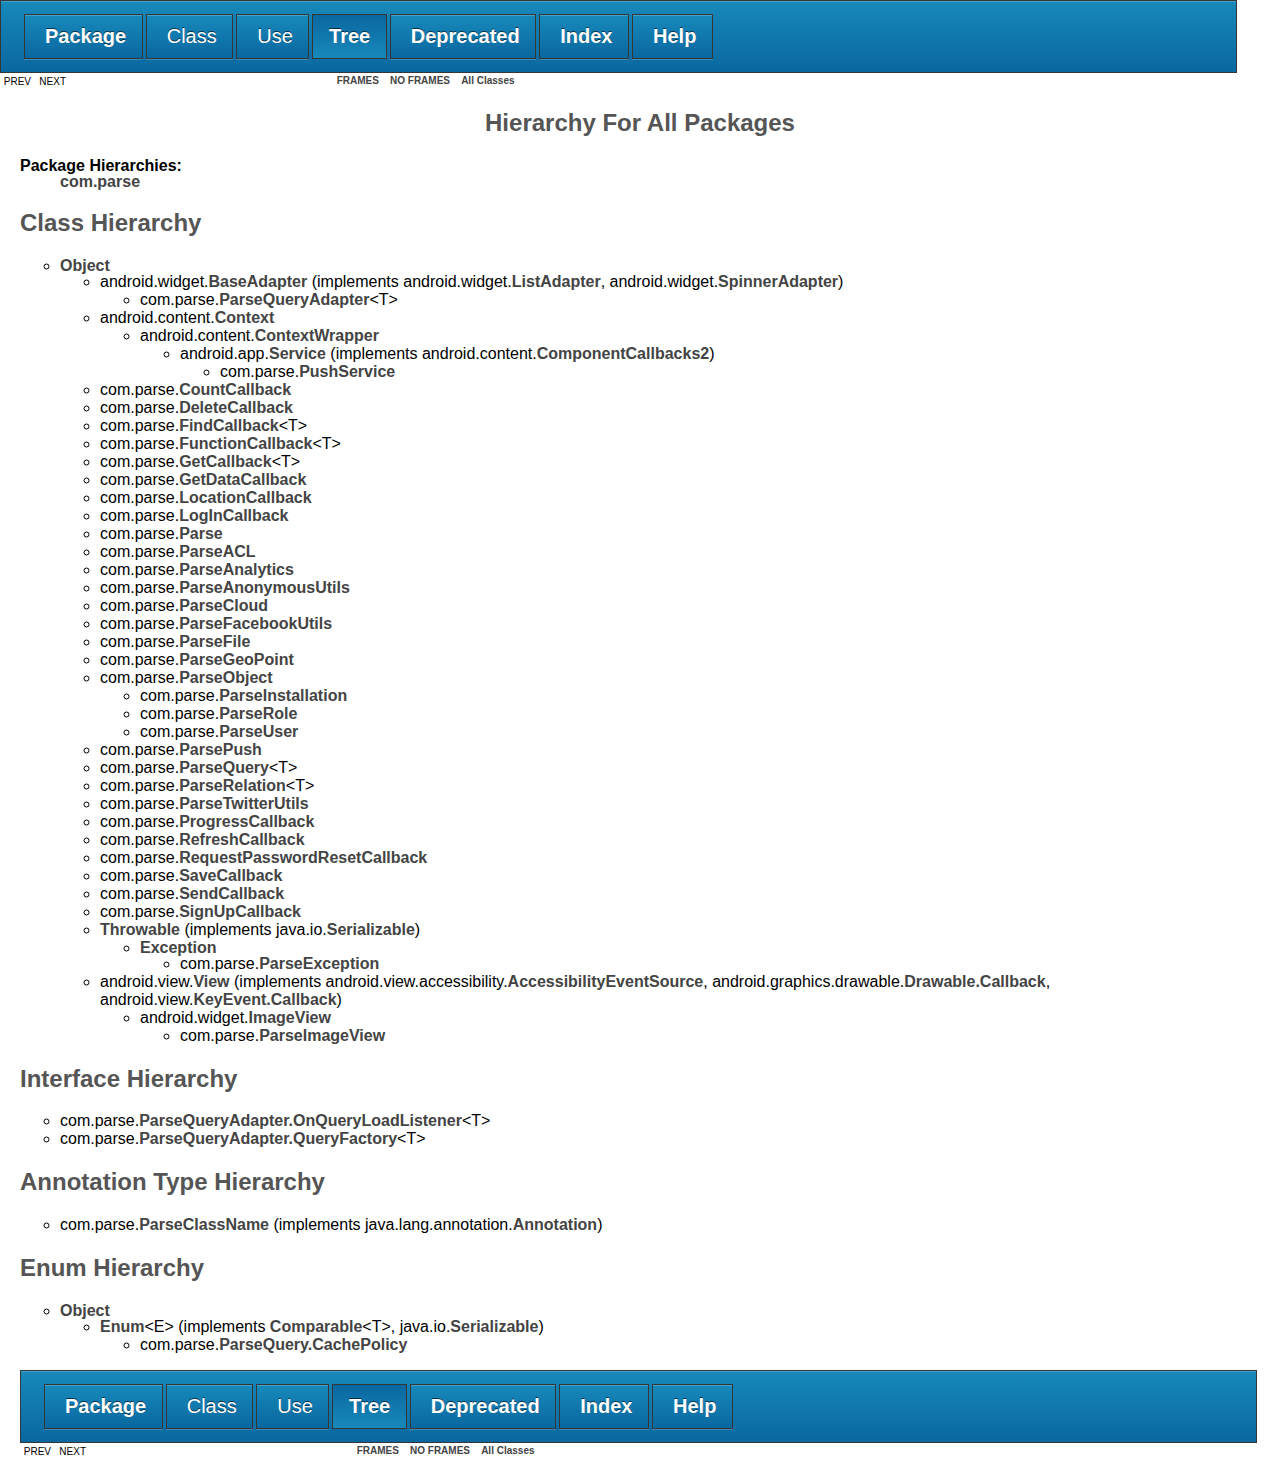
<file: libs/Parse-1.5.1-javadoc/overview-tree.html>
<!DOCTYPE HTML PUBLIC "-//W3C//DTD HTML 4.01 Transitional//EN" "http://www.w3.org/TR/html4/loose.dtd">
<!--NewPage-->
<HTML>
<HEAD>
<TITLE>
Class Hierarchy
</TITLE>


<LINK REL ="stylesheet" TYPE="text/css" HREF="style.css" TITLE="Style">

<SCRIPT type="text/javascript">
function windowTitle()
{
    if (location.href.indexOf('is-external=true') == -1) {
        parent.document.title="Class Hierarchy";
    }
}
</SCRIPT>
<NOSCRIPT>
</NOSCRIPT>

</HEAD>

<BODY BGCOLOR="white" onload="windowTitle();">
<HR>


<!-- ========= START OF TOP NAVBAR ======= -->
<A NAME="navbar_top"><!-- --></A>
<A HREF="#skip-navbar_top" title="Skip navigation links"></A>
<TABLE BORDER="0" WIDTH="100%" CELLPADDING="1" CELLSPACING="0" SUMMARY="">
<TR>
<TD COLSPAN=2 BGCOLOR="#EEEEFF" CLASS="NavBarCell1">
<A NAME="navbar_top_firstrow"><!-- --></A>
<TABLE BORDER="0" CELLPADDING="0" CELLSPACING="3" SUMMARY="">
  <TR ALIGN="center" VALIGN="top">
  <TD BGCOLOR="#EEEEFF" CLASS="NavBarCell1">    <A HREF="com/parse/package-summary.html"><FONT CLASS="NavBarFont1"><B>Package</B></FONT></A>&nbsp;</TD>
  <TD BGCOLOR="#EEEEFF" CLASS="NavBarCell1">    <FONT CLASS="NavBarFont1">Class</FONT>&nbsp;</TD>
  <TD BGCOLOR="#EEEEFF" CLASS="NavBarCell1">    <FONT CLASS="NavBarFont1">Use</FONT>&nbsp;</TD>
  <TD BGCOLOR="#FFFFFF" CLASS="NavBarCell1Rev"> &nbsp;<FONT CLASS="NavBarFont1Rev"><B>Tree</B></FONT>&nbsp;</TD>
  <TD BGCOLOR="#EEEEFF" CLASS="NavBarCell1">    <A HREF="deprecated-list.html"><FONT CLASS="NavBarFont1"><B>Deprecated</B></FONT></A>&nbsp;</TD>
  <TD BGCOLOR="#EEEEFF" CLASS="NavBarCell1">    <A HREF="index-all.html"><FONT CLASS="NavBarFont1"><B>Index</B></FONT></A>&nbsp;</TD>
  <TD BGCOLOR="#EEEEFF" CLASS="NavBarCell1">    <A HREF="help-doc.html"><FONT CLASS="NavBarFont1"><B>Help</B></FONT></A>&nbsp;</TD>
  </TR>
</TABLE>
</TD>
<TD ALIGN="right" VALIGN="top" ROWSPAN=3><EM>
</EM>
</TD>
</TR>

<TR>
<TD BGCOLOR="white" CLASS="NavBarCell2"><FONT SIZE="-2">
&nbsp;PREV&nbsp;
&nbsp;NEXT</FONT></TD>
<TD BGCOLOR="white" CLASS="NavBarCell2"><FONT SIZE="-2">
  <A HREF="index.html?overview-tree.html" target="_top"><B>FRAMES</B></A>  &nbsp;
&nbsp;<A HREF="overview-tree.html" target="_top"><B>NO FRAMES</B></A>  &nbsp;
&nbsp;<SCRIPT type="text/javascript">
  <!--
  if(window==top) {
    document.writeln('<A HREF="allclasses-noframe.html"><B>All Classes</B></A>');
  }
  //-->
</SCRIPT>
<NOSCRIPT>
  <A HREF="allclasses-noframe.html"><B>All Classes</B></A>
</NOSCRIPT>


</FONT></TD>
</TR>
</TABLE>
<A NAME="skip-navbar_top"></A>
<!-- ========= END OF TOP NAVBAR ========= -->

<HR>
<CENTER>
<H2>
Hierarchy For All Packages</H2>
</CENTER>
<DL>
<DT><B>Package Hierarchies:</B><DD><A HREF="com/parse/package-tree.html">com.parse</A></DL>
<HR>
<H2>
Class Hierarchy
</H2>
<UL>
<LI TYPE="circle"><A target="_top" HREF="http://developer.android.com/reference/java/lang/Object.html?is-external=true" title="class or interface in java.lang"><B>Object</B></A><UL>
<LI TYPE="circle">android.widget.<A target="_top" HREF="http://developer.android.com/reference/android/widget/BaseAdapter.html?is-external=true" title="class or interface in android.widget"><B>BaseAdapter</B></A> (implements android.widget.<A target="_top" HREF="http://developer.android.com/reference/android/widget/ListAdapter.html?is-external=true" title="class or interface in android.widget">ListAdapter</A>, android.widget.<A target="_top" HREF="http://developer.android.com/reference/android/widget/SpinnerAdapter.html?is-external=true" title="class or interface in android.widget">SpinnerAdapter</A>)
<UL>
<LI TYPE="circle">com.parse.<A HREF="com/parse/ParseQueryAdapter.html" title="class in com.parse"><B>ParseQueryAdapter</B></A>&lt;T&gt;</UL>
<LI TYPE="circle">android.content.<A target="_top" HREF="http://developer.android.com/reference/android/content/Context.html?is-external=true" title="class or interface in android.content"><B>Context</B></A><UL>
<LI TYPE="circle">android.content.<A target="_top" HREF="http://developer.android.com/reference/android/content/ContextWrapper.html?is-external=true" title="class or interface in android.content"><B>ContextWrapper</B></A><UL>
<LI TYPE="circle">android.app.<A target="_top" HREF="http://developer.android.com/reference/android/app/Service.html?is-external=true" title="class or interface in android.app"><B>Service</B></A> (implements android.content.<A target="_top" HREF="http://developer.android.com/reference/android/content/ComponentCallbacks2.html?is-external=true" title="class or interface in android.content">ComponentCallbacks2</A>)
<UL>
<LI TYPE="circle">com.parse.<A HREF="com/parse/PushService.html" title="class in com.parse"><B>PushService</B></A></UL>
</UL>
</UL>
<LI TYPE="circle">com.parse.<A HREF="com/parse/CountCallback.html" title="class in com.parse"><B>CountCallback</B></A><LI TYPE="circle">com.parse.<A HREF="com/parse/DeleteCallback.html" title="class in com.parse"><B>DeleteCallback</B></A><LI TYPE="circle">com.parse.<A HREF="com/parse/FindCallback.html" title="class in com.parse"><B>FindCallback</B></A>&lt;T&gt;<LI TYPE="circle">com.parse.<A HREF="com/parse/FunctionCallback.html" title="class in com.parse"><B>FunctionCallback</B></A>&lt;T&gt;<LI TYPE="circle">com.parse.<A HREF="com/parse/GetCallback.html" title="class in com.parse"><B>GetCallback</B></A>&lt;T&gt;<LI TYPE="circle">com.parse.<A HREF="com/parse/GetDataCallback.html" title="class in com.parse"><B>GetDataCallback</B></A><LI TYPE="circle">com.parse.<A HREF="com/parse/LocationCallback.html" title="class in com.parse"><B>LocationCallback</B></A><LI TYPE="circle">com.parse.<A HREF="com/parse/LogInCallback.html" title="class in com.parse"><B>LogInCallback</B></A><LI TYPE="circle">com.parse.<A HREF="com/parse/Parse.html" title="class in com.parse"><B>Parse</B></A><LI TYPE="circle">com.parse.<A HREF="com/parse/ParseACL.html" title="class in com.parse"><B>ParseACL</B></A><LI TYPE="circle">com.parse.<A HREF="com/parse/ParseAnalytics.html" title="class in com.parse"><B>ParseAnalytics</B></A><LI TYPE="circle">com.parse.<A HREF="com/parse/ParseAnonymousUtils.html" title="class in com.parse"><B>ParseAnonymousUtils</B></A><LI TYPE="circle">com.parse.<A HREF="com/parse/ParseCloud.html" title="class in com.parse"><B>ParseCloud</B></A><LI TYPE="circle">com.parse.<A HREF="com/parse/ParseFacebookUtils.html" title="class in com.parse"><B>ParseFacebookUtils</B></A><LI TYPE="circle">com.parse.<A HREF="com/parse/ParseFile.html" title="class in com.parse"><B>ParseFile</B></A><LI TYPE="circle">com.parse.<A HREF="com/parse/ParseGeoPoint.html" title="class in com.parse"><B>ParseGeoPoint</B></A><LI TYPE="circle">com.parse.<A HREF="com/parse/ParseObject.html" title="class in com.parse"><B>ParseObject</B></A><UL>
<LI TYPE="circle">com.parse.<A HREF="com/parse/ParseInstallation.html" title="class in com.parse"><B>ParseInstallation</B></A><LI TYPE="circle">com.parse.<A HREF="com/parse/ParseRole.html" title="class in com.parse"><B>ParseRole</B></A><LI TYPE="circle">com.parse.<A HREF="com/parse/ParseUser.html" title="class in com.parse"><B>ParseUser</B></A></UL>
<LI TYPE="circle">com.parse.<A HREF="com/parse/ParsePush.html" title="class in com.parse"><B>ParsePush</B></A><LI TYPE="circle">com.parse.<A HREF="com/parse/ParseQuery.html" title="class in com.parse"><B>ParseQuery</B></A>&lt;T&gt;<LI TYPE="circle">com.parse.<A HREF="com/parse/ParseRelation.html" title="class in com.parse"><B>ParseRelation</B></A>&lt;T&gt;<LI TYPE="circle">com.parse.<A HREF="com/parse/ParseTwitterUtils.html" title="class in com.parse"><B>ParseTwitterUtils</B></A><LI TYPE="circle">com.parse.<A HREF="com/parse/ProgressCallback.html" title="class in com.parse"><B>ProgressCallback</B></A><LI TYPE="circle">com.parse.<A HREF="com/parse/RefreshCallback.html" title="class in com.parse"><B>RefreshCallback</B></A><LI TYPE="circle">com.parse.<A HREF="com/parse/RequestPasswordResetCallback.html" title="class in com.parse"><B>RequestPasswordResetCallback</B></A><LI TYPE="circle">com.parse.<A HREF="com/parse/SaveCallback.html" title="class in com.parse"><B>SaveCallback</B></A><LI TYPE="circle">com.parse.<A HREF="com/parse/SendCallback.html" title="class in com.parse"><B>SendCallback</B></A><LI TYPE="circle">com.parse.<A HREF="com/parse/SignUpCallback.html" title="class in com.parse"><B>SignUpCallback</B></A><LI TYPE="circle"><A target="_top" HREF="http://developer.android.com/reference/java/lang/Throwable.html?is-external=true" title="class or interface in java.lang"><B>Throwable</B></A> (implements java.io.<A target="_top" HREF="http://developer.android.com/reference/java/io/Serializable.html?is-external=true" title="class or interface in java.io">Serializable</A>)
<UL>
<LI TYPE="circle"><A target="_top" HREF="http://developer.android.com/reference/java/lang/Exception.html?is-external=true" title="class or interface in java.lang"><B>Exception</B></A><UL>
<LI TYPE="circle">com.parse.<A HREF="com/parse/ParseException.html" title="class in com.parse"><B>ParseException</B></A></UL>
</UL>
<LI TYPE="circle">android.view.<A target="_top" HREF="http://developer.android.com/reference/android/view/View.html?is-external=true" title="class or interface in android.view"><B>View</B></A> (implements android.view.accessibility.<A target="_top" HREF="http://developer.android.com/reference/android/view/accessibility/AccessibilityEventSource.html?is-external=true" title="class or interface in android.view.accessibility">AccessibilityEventSource</A>, android.graphics.drawable.<A target="_top" HREF="http://developer.android.com/reference/android/graphics/drawable/Drawable.Callback.html?is-external=true" title="class or interface in android.graphics.drawable">Drawable.Callback</A>, android.view.<A target="_top" HREF="http://developer.android.com/reference/android/view/KeyEvent.Callback.html?is-external=true" title="class or interface in android.view">KeyEvent.Callback</A>)
<UL>
<LI TYPE="circle">android.widget.<A target="_top" HREF="http://developer.android.com/reference/android/widget/ImageView.html?is-external=true" title="class or interface in android.widget"><B>ImageView</B></A><UL>
<LI TYPE="circle">com.parse.<A HREF="com/parse/ParseImageView.html" title="class in com.parse"><B>ParseImageView</B></A></UL>
</UL>
</UL>
</UL>
<H2>
Interface Hierarchy
</H2>
<UL>
<LI TYPE="circle">com.parse.<A HREF="com/parse/ParseQueryAdapter.OnQueryLoadListener.html" title="interface in com.parse"><B>ParseQueryAdapter.OnQueryLoadListener</B></A>&lt;T&gt;<LI TYPE="circle">com.parse.<A HREF="com/parse/ParseQueryAdapter.QueryFactory.html" title="interface in com.parse"><B>ParseQueryAdapter.QueryFactory</B></A>&lt;T&gt;</UL>
<H2>
Annotation Type Hierarchy
</H2>
<UL>
<LI TYPE="circle">com.parse.<A HREF="com/parse/ParseClassName.html" title="annotation in com.parse"><B>ParseClassName</B></A> (implements java.lang.annotation.<A target="_top" HREF="http://developer.android.com/reference/java/lang/annotation/Annotation.html?is-external=true" title="class or interface in java.lang.annotation">Annotation</A>)
</UL>
<H2>
Enum Hierarchy
</H2>
<UL>
<LI TYPE="circle"><A target="_top" HREF="http://developer.android.com/reference/java/lang/Object.html?is-external=true" title="class or interface in java.lang"><B>Object</B></A><UL>
<LI TYPE="circle"><A target="_top" HREF="http://developer.android.com/reference/java/lang/Enum.html?is-external=true" title="class or interface in java.lang"><B>Enum</B></A>&lt;E&gt; (implements <A target="_top" HREF="http://developer.android.com/reference/java/lang/Comparable.html?is-external=true" title="class or interface in java.lang">Comparable</A>&lt;T&gt;, java.io.<A target="_top" HREF="http://developer.android.com/reference/java/io/Serializable.html?is-external=true" title="class or interface in java.io">Serializable</A>)
<UL>
<LI TYPE="circle">com.parse.<A HREF="com/parse/ParseQuery.CachePolicy.html" title="enum in com.parse"><B>ParseQuery.CachePolicy</B></A></UL>
</UL>
</UL>
<HR>


<!-- ======= START OF BOTTOM NAVBAR ====== -->
<A NAME="navbar_bottom"><!-- --></A>
<A HREF="#skip-navbar_bottom" title="Skip navigation links"></A>
<TABLE BORDER="0" WIDTH="100%" CELLPADDING="1" CELLSPACING="0" SUMMARY="">
<TR>
<TD COLSPAN=2 BGCOLOR="#EEEEFF" CLASS="NavBarCell1">
<A NAME="navbar_bottom_firstrow"><!-- --></A>
<TABLE BORDER="0" CELLPADDING="0" CELLSPACING="3" SUMMARY="">
  <TR ALIGN="center" VALIGN="top">
  <TD BGCOLOR="#EEEEFF" CLASS="NavBarCell1">    <A HREF="com/parse/package-summary.html"><FONT CLASS="NavBarFont1"><B>Package</B></FONT></A>&nbsp;</TD>
  <TD BGCOLOR="#EEEEFF" CLASS="NavBarCell1">    <FONT CLASS="NavBarFont1">Class</FONT>&nbsp;</TD>
  <TD BGCOLOR="#EEEEFF" CLASS="NavBarCell1">    <FONT CLASS="NavBarFont1">Use</FONT>&nbsp;</TD>
  <TD BGCOLOR="#FFFFFF" CLASS="NavBarCell1Rev"> &nbsp;<FONT CLASS="NavBarFont1Rev"><B>Tree</B></FONT>&nbsp;</TD>
  <TD BGCOLOR="#EEEEFF" CLASS="NavBarCell1">    <A HREF="deprecated-list.html"><FONT CLASS="NavBarFont1"><B>Deprecated</B></FONT></A>&nbsp;</TD>
  <TD BGCOLOR="#EEEEFF" CLASS="NavBarCell1">    <A HREF="index-all.html"><FONT CLASS="NavBarFont1"><B>Index</B></FONT></A>&nbsp;</TD>
  <TD BGCOLOR="#EEEEFF" CLASS="NavBarCell1">    <A HREF="help-doc.html"><FONT CLASS="NavBarFont1"><B>Help</B></FONT></A>&nbsp;</TD>
  </TR>
</TABLE>
</TD>
<TD ALIGN="right" VALIGN="top" ROWSPAN=3><EM>
</EM>
</TD>
</TR>

<TR>
<TD BGCOLOR="white" CLASS="NavBarCell2"><FONT SIZE="-2">
&nbsp;PREV&nbsp;
&nbsp;NEXT</FONT></TD>
<TD BGCOLOR="white" CLASS="NavBarCell2"><FONT SIZE="-2">
  <A HREF="index.html?overview-tree.html" target="_top"><B>FRAMES</B></A>  &nbsp;
&nbsp;<A HREF="overview-tree.html" target="_top"><B>NO FRAMES</B></A>  &nbsp;
&nbsp;<SCRIPT type="text/javascript">
  <!--
  if(window==top) {
    document.writeln('<A HREF="allclasses-noframe.html"><B>All Classes</B></A>');
  }
  //-->
</SCRIPT>
<NOSCRIPT>
  <A HREF="allclasses-noframe.html"><B>All Classes</B></A>
</NOSCRIPT>


</FONT></TD>
</TR>
</TABLE>
<A NAME="skip-navbar_bottom"></A>
<!-- ======== END OF BOTTOM NAVBAR ======= -->

<HR>

</BODY>
</HTML>
</file>
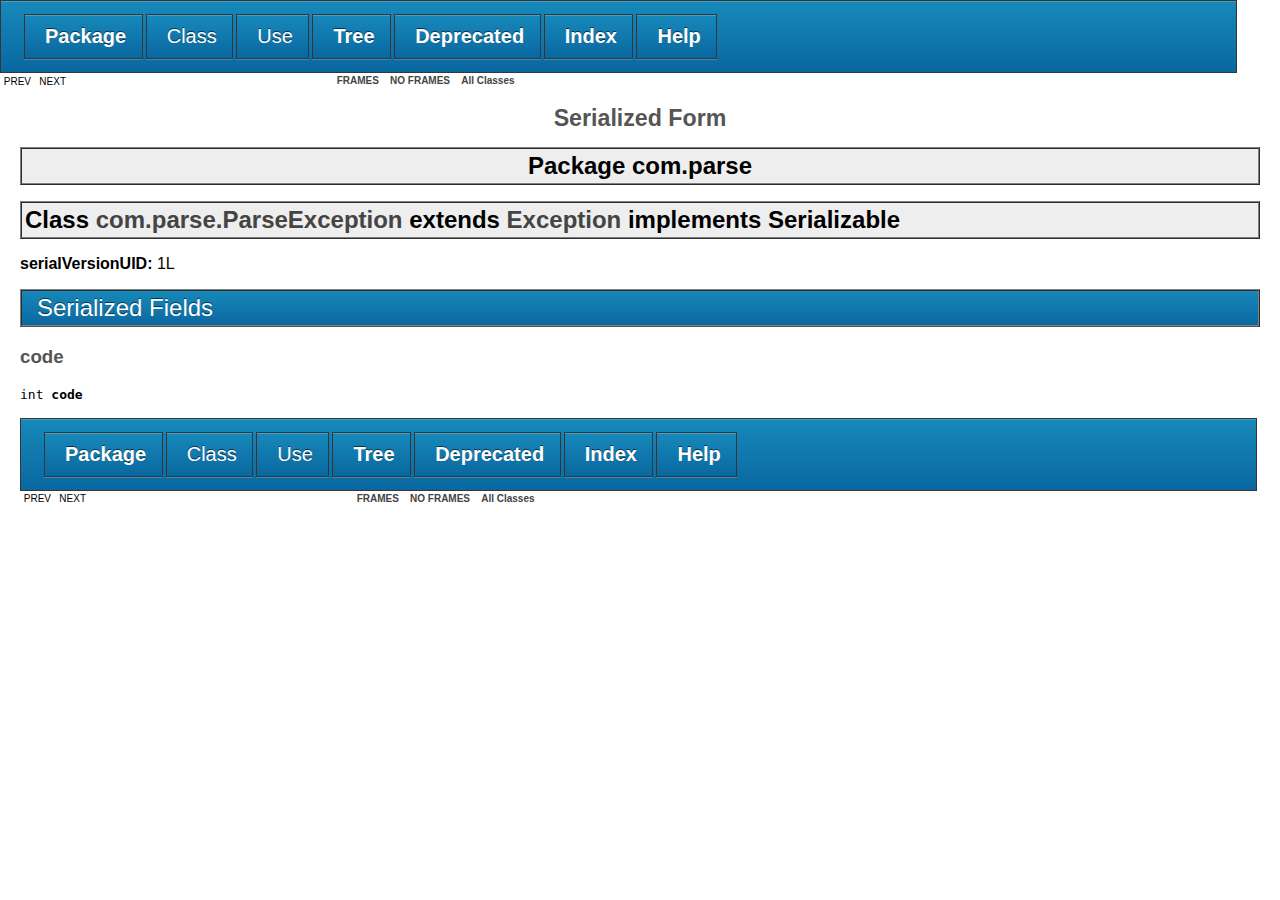
<file: libs/Parse-1.5.1-javadoc/serialized-form.html>
<!DOCTYPE HTML PUBLIC "-//W3C//DTD HTML 4.01 Transitional//EN" "http://www.w3.org/TR/html4/loose.dtd">
<!--NewPage-->
<HTML>
<HEAD>
<TITLE>
Serialized Form
</TITLE>


<LINK REL ="stylesheet" TYPE="text/css" HREF="style.css" TITLE="Style">

<SCRIPT type="text/javascript">
function windowTitle()
{
    if (location.href.indexOf('is-external=true') == -1) {
        parent.document.title="Serialized Form";
    }
}
</SCRIPT>
<NOSCRIPT>
</NOSCRIPT>

</HEAD>

<BODY BGCOLOR="white" onload="windowTitle();">
<HR>


<!-- ========= START OF TOP NAVBAR ======= -->
<A NAME="navbar_top"><!-- --></A>
<A HREF="#skip-navbar_top" title="Skip navigation links"></A>
<TABLE BORDER="0" WIDTH="100%" CELLPADDING="1" CELLSPACING="0" SUMMARY="">
<TR>
<TD COLSPAN=2 BGCOLOR="#EEEEFF" CLASS="NavBarCell1">
<A NAME="navbar_top_firstrow"><!-- --></A>
<TABLE BORDER="0" CELLPADDING="0" CELLSPACING="3" SUMMARY="">
  <TR ALIGN="center" VALIGN="top">
  <TD BGCOLOR="#EEEEFF" CLASS="NavBarCell1">    <A HREF="com/parse/package-summary.html"><FONT CLASS="NavBarFont1"><B>Package</B></FONT></A>&nbsp;</TD>
  <TD BGCOLOR="#EEEEFF" CLASS="NavBarCell1">    <FONT CLASS="NavBarFont1">Class</FONT>&nbsp;</TD>
  <TD BGCOLOR="#EEEEFF" CLASS="NavBarCell1">    <FONT CLASS="NavBarFont1">Use</FONT>&nbsp;</TD>
  <TD BGCOLOR="#EEEEFF" CLASS="NavBarCell1">    <A HREF="com/parse/package-tree.html"><FONT CLASS="NavBarFont1"><B>Tree</B></FONT></A>&nbsp;</TD>
  <TD BGCOLOR="#EEEEFF" CLASS="NavBarCell1">    <A HREF="deprecated-list.html"><FONT CLASS="NavBarFont1"><B>Deprecated</B></FONT></A>&nbsp;</TD>
  <TD BGCOLOR="#EEEEFF" CLASS="NavBarCell1">    <A HREF="index-all.html"><FONT CLASS="NavBarFont1"><B>Index</B></FONT></A>&nbsp;</TD>
  <TD BGCOLOR="#EEEEFF" CLASS="NavBarCell1">    <A HREF="help-doc.html"><FONT CLASS="NavBarFont1"><B>Help</B></FONT></A>&nbsp;</TD>
  </TR>
</TABLE>
</TD>
<TD ALIGN="right" VALIGN="top" ROWSPAN=3><EM>
</EM>
</TD>
</TR>

<TR>
<TD BGCOLOR="white" CLASS="NavBarCell2"><FONT SIZE="-2">
&nbsp;PREV&nbsp;
&nbsp;NEXT</FONT></TD>
<TD BGCOLOR="white" CLASS="NavBarCell2"><FONT SIZE="-2">
  <A HREF="index.html?serialized-form.html" target="_top"><B>FRAMES</B></A>  &nbsp;
&nbsp;<A HREF="serialized-form.html" target="_top"><B>NO FRAMES</B></A>  &nbsp;
&nbsp;<SCRIPT type="text/javascript">
  <!--
  if(window==top) {
    document.writeln('<A HREF="allclasses-noframe.html"><B>All Classes</B></A>');
  }
  //-->
</SCRIPT>
<NOSCRIPT>
  <A HREF="allclasses-noframe.html"><B>All Classes</B></A>
</NOSCRIPT>


</FONT></TD>
</TR>
</TABLE>
<A NAME="skip-navbar_top"></A>
<!-- ========= END OF TOP NAVBAR ========= -->

<HR>
<CENTER>
<H1>
Serialized Form</H1>
</CENTER>
<HR SIZE="4" NOSHADE>

<TABLE BORDER="1" WIDTH="100%" CELLPADDING="3" CELLSPACING="0" SUMMARY="">
<TR BGCOLOR="#CCCCFF" CLASS="TableSubHeadingColor">
<TH ALIGN="center"><FONT SIZE="+2">
<B>Package</B> <B>com.parse</B></FONT></TH>
</TR>
</TABLE>

<P>
<A NAME="com.parse.ParseException"><!-- --></A>
<TABLE BORDER="1" WIDTH="100%" CELLPADDING="3" CELLSPACING="0" SUMMARY="">
<TR BGCOLOR="#CCCCFF" CLASS="TableSubHeadingColor">
<TH ALIGN="left" COLSPAN="2"><FONT SIZE="+2">
<B>Class <A HREF="com/parse/ParseException.html" title="class in com.parse">com.parse.ParseException</A> extends <A target="_top" HREF="http://developer.android.com/reference/java/lang/Exception.html?is-external=true" title="class or interface in java.lang">Exception</A> implements Serializable</B></FONT></TH>
</TR>
</TABLE>

<P>
<B>serialVersionUID:&nbsp;</B>1L

<P>
<A NAME="serializedForm"><!-- --></A>
<TABLE BORDER="1" WIDTH="100%" CELLPADDING="3" CELLSPACING="0" SUMMARY="">
<TR BGCOLOR="#CCCCFF" CLASS="TableHeadingColor">
<TH ALIGN="left" COLSPAN="1"><FONT SIZE="+2">
<B>Serialized Fields</B></FONT></TH>
</TR>
</TABLE>

<H3>
code</H3>
<PRE>
int <B>code</B></PRE>
<DL>
<DL>
</DL>
</DL>

<P>
<HR>


<!-- ======= START OF BOTTOM NAVBAR ====== -->
<A NAME="navbar_bottom"><!-- --></A>
<A HREF="#skip-navbar_bottom" title="Skip navigation links"></A>
<TABLE BORDER="0" WIDTH="100%" CELLPADDING="1" CELLSPACING="0" SUMMARY="">
<TR>
<TD COLSPAN=2 BGCOLOR="#EEEEFF" CLASS="NavBarCell1">
<A NAME="navbar_bottom_firstrow"><!-- --></A>
<TABLE BORDER="0" CELLPADDING="0" CELLSPACING="3" SUMMARY="">
  <TR ALIGN="center" VALIGN="top">
  <TD BGCOLOR="#EEEEFF" CLASS="NavBarCell1">    <A HREF="com/parse/package-summary.html"><FONT CLASS="NavBarFont1"><B>Package</B></FONT></A>&nbsp;</TD>
  <TD BGCOLOR="#EEEEFF" CLASS="NavBarCell1">    <FONT CLASS="NavBarFont1">Class</FONT>&nbsp;</TD>
  <TD BGCOLOR="#EEEEFF" CLASS="NavBarCell1">    <FONT CLASS="NavBarFont1">Use</FONT>&nbsp;</TD>
  <TD BGCOLOR="#EEEEFF" CLASS="NavBarCell1">    <A HREF="com/parse/package-tree.html"><FONT CLASS="NavBarFont1"><B>Tree</B></FONT></A>&nbsp;</TD>
  <TD BGCOLOR="#EEEEFF" CLASS="NavBarCell1">    <A HREF="deprecated-list.html"><FONT CLASS="NavBarFont1"><B>Deprecated</B></FONT></A>&nbsp;</TD>
  <TD BGCOLOR="#EEEEFF" CLASS="NavBarCell1">    <A HREF="index-all.html"><FONT CLASS="NavBarFont1"><B>Index</B></FONT></A>&nbsp;</TD>
  <TD BGCOLOR="#EEEEFF" CLASS="NavBarCell1">    <A HREF="help-doc.html"><FONT CLASS="NavBarFont1"><B>Help</B></FONT></A>&nbsp;</TD>
  </TR>
</TABLE>
</TD>
<TD ALIGN="right" VALIGN="top" ROWSPAN=3><EM>
</EM>
</TD>
</TR>

<TR>
<TD BGCOLOR="white" CLASS="NavBarCell2"><FONT SIZE="-2">
&nbsp;PREV&nbsp;
&nbsp;NEXT</FONT></TD>
<TD BGCOLOR="white" CLASS="NavBarCell2"><FONT SIZE="-2">
  <A HREF="index.html?serialized-form.html" target="_top"><B>FRAMES</B></A>  &nbsp;
&nbsp;<A HREF="serialized-form.html" target="_top"><B>NO FRAMES</B></A>  &nbsp;
&nbsp;<SCRIPT type="text/javascript">
  <!--
  if(window==top) {
    document.writeln('<A HREF="allclasses-noframe.html"><B>All Classes</B></A>');
  }
  //-->
</SCRIPT>
<NOSCRIPT>
  <A HREF="allclasses-noframe.html"><B>All Classes</B></A>
</NOSCRIPT>


</FONT></TD>
</TR>
</TABLE>
<A NAME="skip-navbar_bottom"></A>
<!-- ======== END OF BOTTOM NAVBAR ======= -->

<HR>

</BODY>
</HTML>
</file>
<file: libs/Parse-1.5.1-javadoc/style.css>
/* Javadoc style sheet for Parse, by Christophe TAUZIET */

html, body, frame { 
    background-color: #FFFFFF; 
    color:#000000;
    font-family: "Helvetica Neue", Helvetica, Arial, sans-serif;
    margin: 0px;
    padding: 10px;
    
}

h1, h2, h3 {
    color: #555555;
}

h1 {
    font-size: 145%;
}

a:link {
 line-height: 14px;
 font-weight: bold;
 text-decoration: none;
 color: #444444;
}
a:visited {
 color: #777777;
 text-decoration: none;
 font-weight: bold;
}
a:hover {
 border-bottom: 2px solid #666666;
}
hr{
    display: none;
}

table:nth-child(4) {
    margin: -20px 0 0 -20px;
}

/* Table colors */
.TableHeadingColor { 
    padding: 5px 0px;
    background-color: #1789BA;
    background-image: -webkit-gradient(linear, 50% 0%, 50% 100%, color-stop(0%, #1789BA), color-stop(100%, #0A67A0));
    background-image: -webkit-linear-gradient(#1789BA, #0A67A0);
    background-image: -moz-linear-gradient(#1789BA, #0A67A0);
    background-image: -o-linear-gradient(#1789BA, #0A67A0);
    background-image: -ms-linear-gradient(#1789BA, #0A67A0);
    background-image: linear-gradient(#1789BA, #0A67A0);
    -moz-box-shadow: rgba(255, 255, 255, 0.2) 0 1px 0px 0 inset, rgba(255, 255, 255, 0.2) 0 1px 0px 0;
    -webkit-box-shadow: rgba(255, 255, 255, 0.2) 0 1px 0px 0 inset, rgba(255, 255, 255, 0.2) 0 1px 0px 0;
    -o-box-shadow: rgba(255, 255, 255, 0.2) 0 1px 0px 0 inset, rgba(255, 255, 255, 0.2) 0 1px 0px 0;
    box-shadow: rgba(255, 255, 255, 0.2) 0 1px 0px 0 inset, rgba(255, 255, 255, 0.2) 0 1px 0px 0;
    color: white;
    text-shadow: rgba(0, 0, 0, 0.6) 0 -1px 0;
    font-size: 20px;
    text-align: center;
    font-weight: 200;
}

.TableHeadingColor b {
    font-weight: 200;
}

.TableHeadingColor th {
    padding-left: 15px;
}

.TableHeadingColor a:link, .TableHeadingColor a:visited {
 color: #bbbbbb;
}
.TableHeadingColor a:hover {
 border: none;
 background-color:#666666;
}
.TableSubHeadingColor  { 
    background: #EEEEEE; 
    color:#000000;
}
.TableRowColor { 
    background: #FFFFFF; 
    color:#000000; 
}
.FrameTitleFont   { 
    font-size: 100%; 
    color: #000000;
}
.FrameHeadingFont { 
    font-size: 90%; 
    color:#000000; 
}
.FrameItemFont { 
    font-size: 90%; 
    color:#000000; 
}

.NavBarCell1    { 
    padding: 10px 10px 10px 20px;
    background-color: #1789BA;
    background-image: -webkit-linear-gradient(#1789BA, #0A67A0);
    background-image: -moz-linear-gradient(#1789BA, #0A67A0);
    background-image: -o-linear-gradient(#1789BA, #0A67A0);
    background-image: -ms-linear-gradient(#1789BA, #0A67A0);
    background-image: linear-gradient(#1789BA, #0A67A0);
    -moz-box-shadow: rgba(255, 255, 255, 0.2) 0 1px 0px 0 inset, rgba(255, 255, 255, 0.2) 0 1px 0px 0;
    -webkit-box-shadow: rgba(255, 255, 255, 0.2) 0 1px 0px 0 inset, rgba(255, 255, 255, 0.2) 0 1px 0px 0;
    -o-box-shadow: rgba(255, 255, 255, 0.2) 0 1px 0px 0 inset, rgba(255, 255, 255, 0.2) 0 1px 0px 0;
    box-shadow: rgba(255, 255, 255, 0.2) 0 1px 0px 0 inset, rgba(255, 255, 255, 0.2) 0 1px 0px 0;
    border: 1px solid #363636;
    color: white;
    text-shadow: rgba(0, 0, 0, 0.6) 0 -1px 0;
    font-size: 20px;
}

.NavBarCell1 a:hover {
    border: none;
}
.NavBarCell1Rev { 
    background-color: #0A67A0;
    background-image: -webkit-linear-gradient(#0A67A0, #1789BA);
    background-image: -moz-linear-gradient(#0A67A0, #1789BA);
    background-image: -o-linear-gradient(#0A67A0, #1789BA);
    background-image: -ms-linear-gradient(#0A67A0, #1789BA);
    background-image: linear-gradient(#0A67A0, #1789BA);
    border: 1px solid #363636;
    padding: 10px 10px 10px 10px;
}
.NavBarFont1, .NavBarFont1Rev { 
    color:#FFFFFF;
}
.NavBarCell2, .NavBarCell3 { 
    background-color:#FFFFFF; 
    color:#000000;
}
</file>
